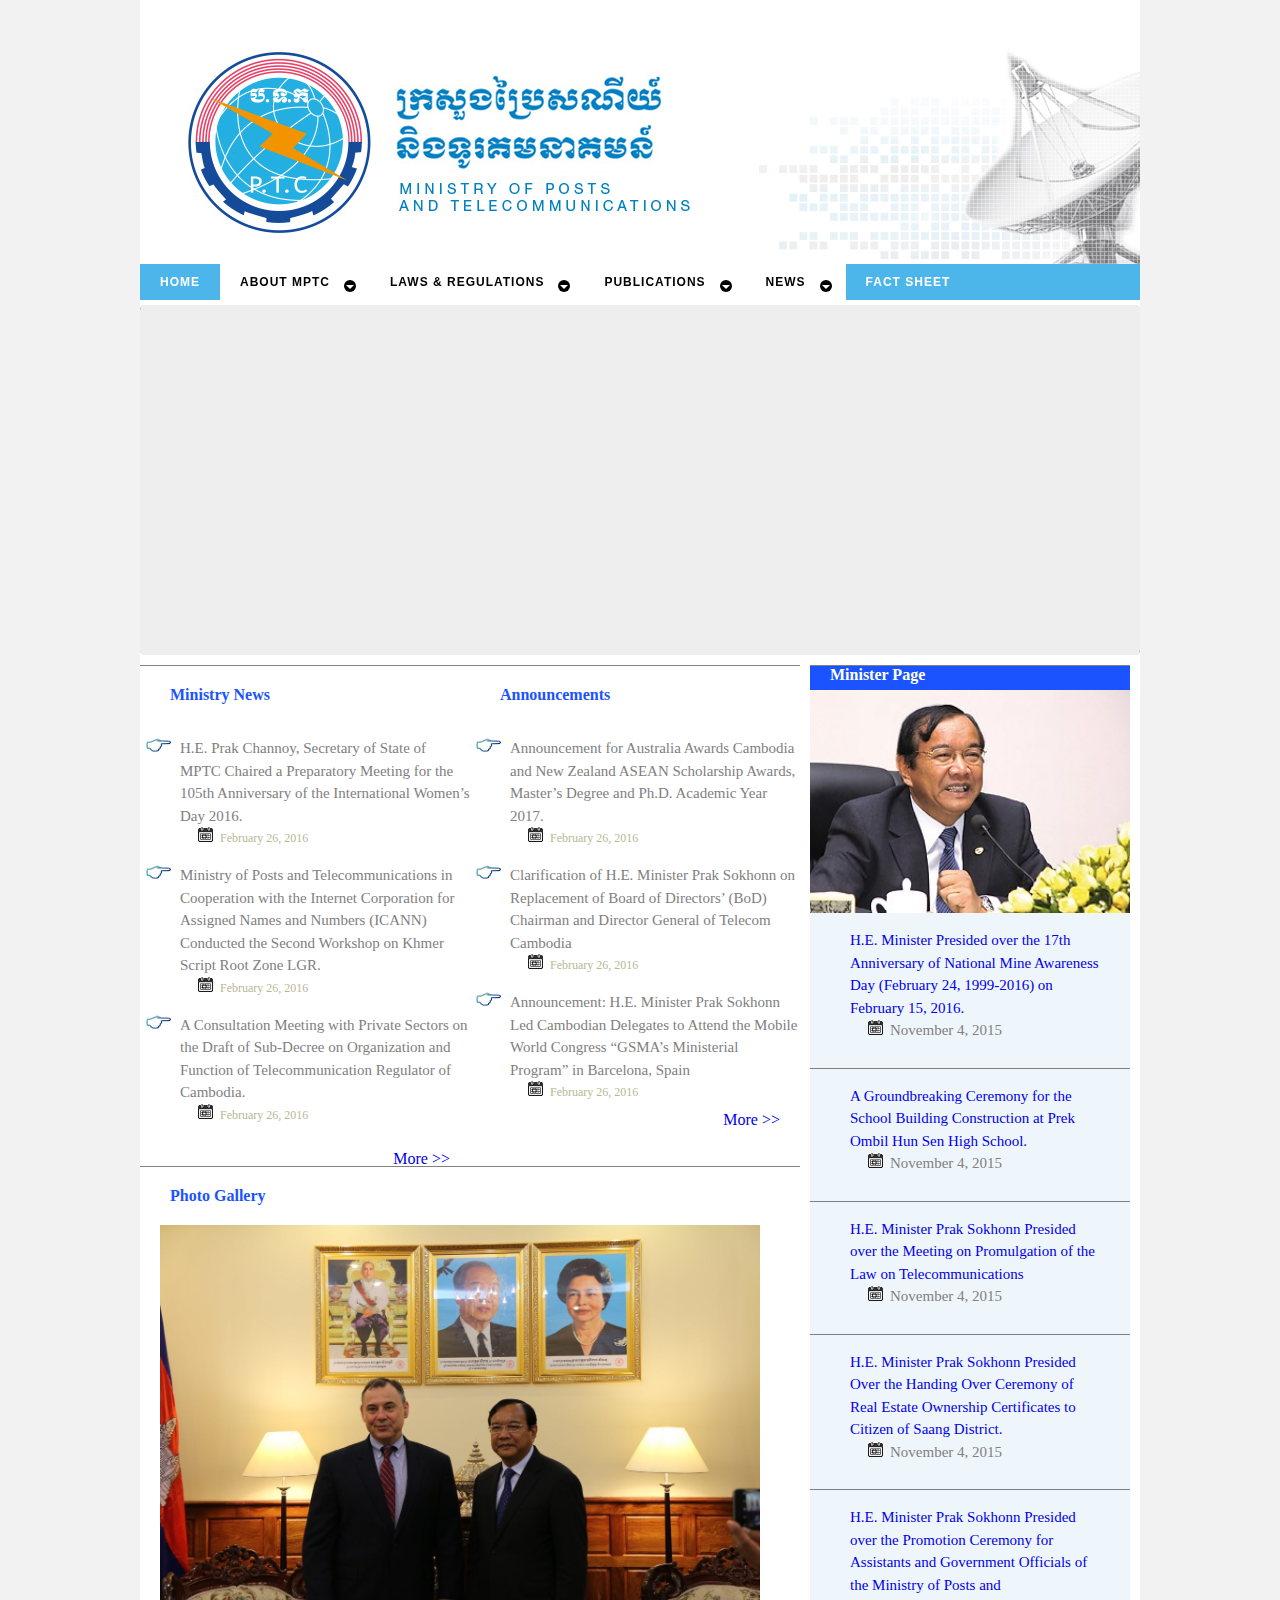
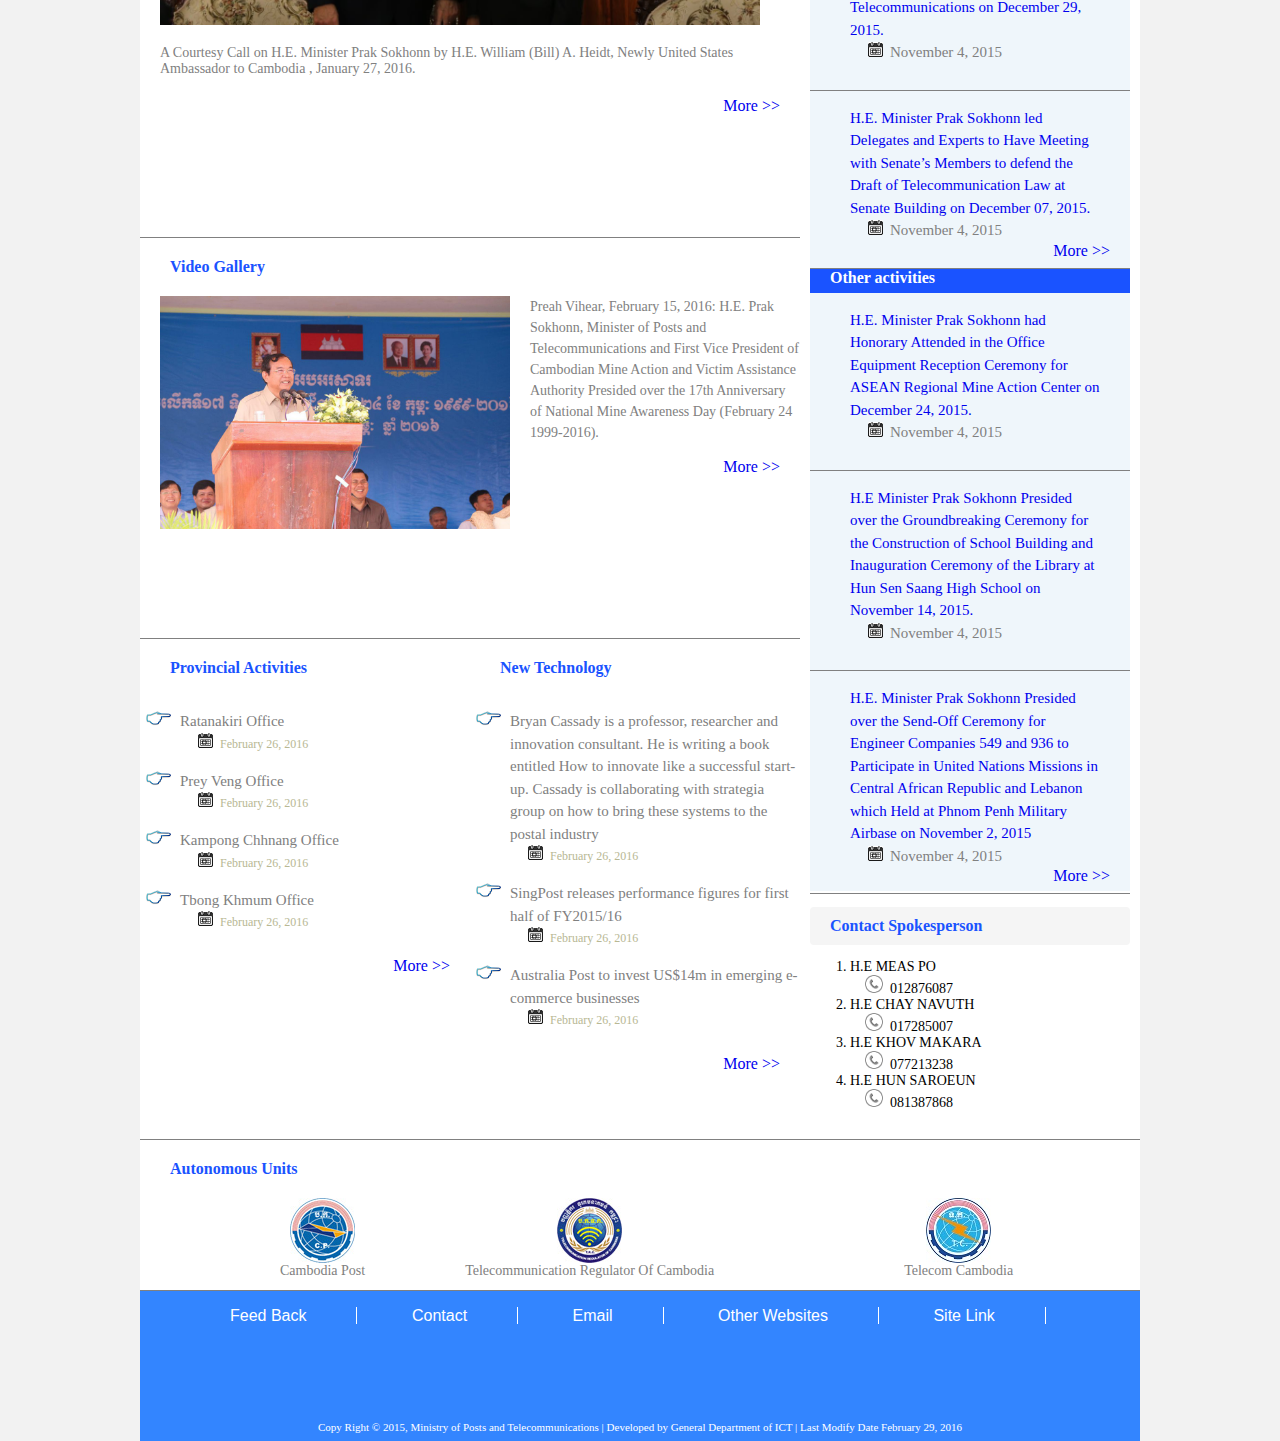
<file: index.html>
<html>
<head>
	<link rel="stylesheet" type="text/css" href="css/style.css" />
	<script src="js/script.js"></script>
	<link rel="stylesheet" href="css/my-slider.css"/>
	<script src="js/ism-2.1.js"></script>
	<meta charset="utf-8"/>
</head>
<body>
<div id="mainwrapper">
	<div id="header">
		<div> 
			<img src="images/header.jpg" />
		</div>
	</div>

	<div id='cssmenu'>
		<ul>
		<li><a href='index.html'><span>Home</span></a></li>
		<li class='active has-sub'><a href='#'><span>About MPTC</span></a>
		<ul>
         <li class='last'><a href='page1/minister.html'><span>Minister</span></a>
         </li>
         <li class='last'><a href='page1/Brief About MPTC​.html'><span>Ministry in Brief</span></a>
         </li>
		 <li class='last'><a href='page1/Ministry Structure​.html'><span>Ministry Structure</span></a>
         </li>
		 <li class='last'><a href='page2/Ministry Leaders​.html'><span>Ministry Leadership</span></a>
         </li>
		 <li class='last'><a href='#'><span>Activities</span></a>
         </li>
		 <li class='last'><a href='#'><span>International Cooperation</span></a>
         </li>
		 <li class='last'><a href='#'><span>Provincial Offices</span></a>
         </li>
		</ul>
		</li>

		<li class='active has-sub'><a href='#'><span>Laws & Regulations</span></a>
		<ul>
         <li class='last'><a href='page1/Laws.html'><span>Laws</span></a>
         </li>
         <li class='last'><a href='page1/Royal decrees.html'><span>Royal decrees</span></a>
         </li>
		  <li class='last'><a href='page1/Sub-decrees.html'><span>Sub-decrees</span></a>
         </li>
         <li class='last'><a href='#'><span>Circulations</span></a>
         </li>
		  <li class='last'><a href='#'><span>Prakas</span></a>
         </li>
         <li class='last'><a href='#'><span>Decisions</span></a>
         </li>
		  <li class='last'><a href='#'><span>Instructions</span></a>
         </li>
         <li class='last'><a href='#'><span>Guideline</span></a>
         </li>
		</ul>
		</li>
		
		<li class='active has-sub'><a href='#'><span>Publications</span></a>
		<ul>
         <li class='last'><a href='page1/Policies.html'><span>Policies</span></a>
         </li>
         <li class='last'><a href='page1/Training Documents.html'><span>Training Documents</span></a>
         </li>
		 <li class='last'><a href='#'><span>Seminar</span></a>
         </li>
		</ul>
		</li>
		
		<li class='active has-sub'><a href='#'><span>News</span></a>
		<ul>
         <li class='last'><a href='page1/New Technology.html'><span>New Technology</span></a>
         </li>
         <li class='last'><a href='page1/Operator.html'><span>Operator</span></a>
         </li>
		</ul>
		</li>
		
	
	<li class='last'><a href='page1/Fact Sheet.html'><span>Fact Sheet</span></a></li>
	</ul>
	</div>
	
	<div class='container'>

<div class="ism-slider" data-play_type="loop" id="my-slider">
  <ol>
    <li>
      <img src="images/slides/_u/1457195575983_382183.jpg">
      <div class="ism-caption ism-caption-0">H.E Minister Prak Sokhonn Led Cambodian Delegates to Attend the Mobile World Congress “GSMA’s Ministerial Program” in Barcelona, Spain.​</div>
    </li>
    <li>
      <img src="images/slides/_u/1457195576005_695491.jpg">
      <div class="ism-caption ism-caption-0">A Signing Ceremony of Memorandum of Understanding and Agreement on Dormitory Donation between the National Institute of Posts, Telecommunication </div>
    </li>
    <li>
      <img src="images/slides/_u/1457195576055_965544.jpg">
      <div class="ism-caption ism-caption-0">H.E. Minister Prak Sokhonn presided over the Promotion Ceremony for a Chairman of Board of Directors and an Acting Director General of Telecom Cambodia. ​</div>
    </li>
    <li>
      <img src="images/slides/_u/1457195576809_853832.jpg">
      <div class="ism-caption ism-caption-0">H.E. Minister Prak Sokhonn  Paid a Visit to Battalion 413 on February 14, 2016.</div>
    </li>
  </ol>
</div>
</div>	
	<div id="leftpanel">
		<div class="tittelname">
			Ministry News
		</div>
		<div>
			<ul class="listnew">
			<li><a href='page1/news 1.html'><span class="sentance">H.E. Prak Channoy, Secretary of State of MPTC Chaired a Preparatory Meeting for the 105th Anniversary of the International Women’s Day 2016.</span></a>
				<ul class="listdate">
					<li>February 26, 2016</li>
				</ul>
			</li>
			<li><a href='page1/news 1.html'><span class="sentance">Ministry of Posts and Telecommunications in Cooperation with the Internet Corporation for Assigned Names and Numbers (ICANN) Conducted the Second Workshop on Khmer Script Root Zone LGR.</span></a>
				<ul class="listdate">
					<li>February 26, 2016</li>
				</ul>
			</li>
			<li><a href='page1/news 1.html'><span class="sentance">A Consultation Meeting with Private Sectors on the Draft of Sub-Decree on Organization and Function of Telecommunication Regulator of Cambodia.</span></a>
				<ul class="listdate">
					<li>February 26, 2016</li>
				</ul>
			</li>
			<ul>
		</div>
		<div><a href='#'><span class="more">More >></span></a></div>
	</div>
	
	<div id="contentwrapper">
		<div class="tittelname">
			Announcements
		</div>
		<div>
			<ul class="listnew">
			<li><a href='page1/news 1.html'><span class="sentance">Announcement for Australia Awards Cambodia and New Zealand ASEAN Scholarship Awards, Master’s Degree and Ph.D. Academic Year 2017.</span></a>
				<ul class="listdate">
					<li>February 26, 2016</li>
				</ul>
			</li>
			<li><a href='page1/news 1.html'><span class="sentance">Clarification of H.E. Minister Prak Sokhonn on Replacement of Board of Directors’ (BoD) Chairman and Director General of Telecom Cambodia</span></a>
				<ul class="listdate">
					<li>February 26, 2016</li>
				</ul>
			</li>
			<li><a href='page1/news 1.html'><span class="sentance">Announcement: H.E. Minister Prak Sokhonn Led Cambodian Delegates to Attend the Mobile World Congress “GSMA’s Ministerial Program” in Barcelona, Spain</span></a>
				<ul class="listdate">
					<li>February 26, 2016</li>
				</ul>
			</li>
			<ul>
			<div><a href='page1/news 1.html'><span class="more">More >></span></a></div>
		</div>
	</div>
	
	<div id="rightpanel">
		<div id="righttitle">
			<a href='#'><span class="MinisterPage">Minister Page</span></a>
			
		</div>
		<div id="pic1"> <img src="images/minister.jpg" /> </div>
		<div class="listborder"><ul>
			<li>
			<div><a href='page1/news 1.html'><span>H.E. Minister Presided over the 17th Anniversary of National Mine Awareness Day (February 24, 1999-2016) on February 15, 2016.</span> </div>
				<ul class="listdate">
					<li>November 4, 2015</li>
				</ul>
			</li>
			</ul>
		</div>
		<div class="listborder"><ul>
			<li>
			<div><a href='page1/news 1.html'><span>A Groundbreaking Ceremony for the School Building Construction at Prek Ombil Hun Sen High School.</span> </div>
				<ul class="listdate">
					<li>November 4, 2015</li>
				</ul>
			</li>
			</ul>
		</div>
		<div class="listborder"><ul>
			<li>
			<div><a href='page1/news 1.html'><span>H.E. Minister Prak Sokhonn Presided over the Meeting on Promulgation of the Law on Telecommunications</span> </div>
				<ul class="listdate">
					<li>November 4, 2015</li>
				</ul>
			</li>
			</ul>
		</div>
		<div class="listborder"><ul>
			<li>
			<div><a href='page1/news 1.html'><span>H.E. Minister Prak Sokhonn Presided Over the Handing Over Ceremony of Real Estate Ownership Certificates to Citizen of Saang District.</span> </div>
				<ul class="listdate">
					<li>November 4, 2015</li>
				</ul>
			</li>
			</ul>
		</div>
		<div class="listborder"><ul>
			<li>
			<div><a href='page1/news 1.html'><span>H.E. Minister Prak Sokhonn Presided over the Promotion Ceremony for Assistants and Government Officials of the Ministry of Posts and Telecommunications on December 29, 2015.</span> </div>
				<ul class="listdate">
					<li>November 4, 2015</li>
				</ul>
			</li>
			</ul>
		</div>
		<div class="listborder"><ul>
			<li>
			<div><a href='page1/news 1.html'><span>H.E. Minister Prak Sokhonn led Delegates and Experts to Have Meeting with Senate’s Members to defend the Draft of Telecommunication Law at Senate Building on December 07, 2015.</span> </div>
				<ul class="listdate">
					<li>November 4, 2015</li>
				</ul>
			</li>
			<div><a href='page1/news 1.html'><span class="more">More >></span></a></div>
			</ul>
		</div>
		<div id="righttitle">
			<a href='#'><span class="MinisterPage">Other activities</span></a>
			
		</div>
		<div class="listborder"><ul>
			<li>
			<div><a href='#'><span>H.E. Minister Prak Sokhonn had Honorary Attended in the Office Equipment Reception Ceremony for ASEAN Regional Mine Action Center on December 24, 2015.</span> </div>
				<ul class="listdate">
					<li>November 4, 2015</li>
				</ul>
			</li>
			</ul>
		</div>
		<div class="listborder"><ul>
			<li>
			<div><a href='#'><span>H.E Minister Prak Sokhonn Presided over the Groundbreaking Ceremony for the Construction of School Building and Inauguration Ceremony of the Library at Hun Sen Saang High School on November 14, 2015.</span> </div>
				<ul class="listdate">
					<li>November 4, 2015</li>
				</ul>
			</li>
			</ul>
		</div>
		<div class="listborder"><ul>
			<li>
			<div><a href='#'><span>H.E. Minister Prak Sokhonn Presided over the Send-Off Ceremony for Engineer Companies 549 and 936 to Participate in United Nations Missions in Central African Republic and Lebanon which Held at Phnom Penh Military Airbase on November 2, 2015</span> </div>
				<ul class="listdate">
					<li>November 4, 2015</li>
				</ul>
			</li>
			<div><a href='#'><span class="more">More >></span></a></div>
			</ul>
			
		</div>
		
	</div>
	<div id="photogallery">
		<div class="tittelname">
			Photo Gallery
		</div>
		<div> <img src="images/1.jpg" /> </div>
			<div class="parag">A Courtesy Call on H.E. Minister Prak Sokhonn by H.E. William (Bill) A. Heidt, Newly United States Ambassador to Cambodia , January 27, 2016.</div>
		<div><a href='#'><span class="more">More >></span></a></div>
	</div>
	
	<div id="videogallery">
		<div class="tittelname">
			Video Gallery
		</div>
		<div> <img src="images/2.jpg" /> </div>
		<div id="parag1">Preah Vihear, February 15, 2016: H.E. Prak Sokhonn, Minister of Posts and Telecommunications and First Vice President of Cambodian Mine Action and Victim Assistance Authority Presided over the 17th Anniversary of National Mine Awareness Day (February 24 1999-2016).​</div>
		<div><a href='#'><span class="more">More >></span></a></div>
	</div>
	
	<div id="proact">
		<div class="tittelname">
			Provincial Activities
		</div>
		<div>
			<ul class="listnew">
			<li><a href='#'><span class="sentance">Ratanakiri Office</span></a>
				<ul class="listdate">
					<li>February 26, 2016</li>
				</ul>
			</li>
			<li><a href='#'><span class="sentance">Prey Veng Office</span></a>
				<ul class="listdate">
					<li>February 26, 2016</li>
				</ul>
			</li>
			<li><a href='#'><span class="sentance">Kampong Chhnang Office</span></a>
				<ul class="listdate">
					<li>February 26, 2016</li>
				</ul>
			</li>
			<li><a href='#'><span class="sentance">Tbong Khmum Office</span></a>
				<ul class="listdate">
					<li>February 26, 2016</li>
				</ul>
			</li>
			<ul>
			
		</div>
		<div><a href='#'><span class="more">More >></span></a></div>
	</div>
	
	<div id="newtech">
		<div class="tittelname">
			New Technology
		</div>
		<div>
			<ul class="listnew">
			<li><a href='#'><span class="sentance">Bryan Cassady is a professor, researcher and innovation consultant. He is writing a book entitled How to innovate like a successful start-up. Cassady is collaborating with strategia group on how to bring these systems to the postal industry</span></a>
				<ul class="listdate">
					<li>February 26, 2016</li>
				</ul>
			</li>
			<li><a href='#'><span class="sentance">SingPost releases performance figures for first half of FY2015/16</span></a>
				<ul class="listdate">
					<li>February 26, 2016</li>
				</ul>
			</li>
			<li><a href='#'><span class="sentance">Australia Post to invest US$14m in emerging e-commerce businesses</span></a>
				<ul class="listdate">
					<li>February 26, 2016</li>
				</ul>
			</li>
			
			<ul>
			
		</div>
		<div><a href='#'><span class="more">More >></span></a></div>
	</div>
	
	<div id="Contact">
		<div class="tittelname2">
			Contact Spokesperson
		</div>
		<div>
			<ol id="contactlist">
				<li>H.E MEAS PO
					<ul class="listphone"><li>012876087</li></ul>
				</li>
				<li>H.E CHAY NAVUTH
					<ul class="listphone"><li>017285007</li></ul>
				</li>
				<li>H.E KHOV MAKARA
					<ul class="listphone"><li>077213238</li></ul>
				</li>
				<li>H.E HUN SAROEUN
					<ul class="listphone"><li>081387868</li></ul>
				</li>
			
			</ol>
			
		</div>
	</div>
	
	<div id="autonomousunits">
		<div class="tittelname">
			Autonomous Units
		</div>
		<div>
			
					<div id="logo1"> <img src="images/pc.jpg" /><div> Cambodia Post</div>  </div>
		
		
					<div id="logo2"> <img src="images/logo2.jpg" /> <div> Telecommunication Regulator Of Cambodia</div> </div>
		
				
					<div id="logo3"> <img src="images/logo_tc.jpg" /> <div> Telecom Cambodia</div> </div>
				
			
		</div>
	</div>
	
	
	
	
	<div id="footer">
		<ul id="footermenu">
			<li><a href='#'><span >Feed Back</span></a>
			</li>
			<li><a href='#'><span >Contact</span></a>
			</li>
			<li><a href='#'><span >Email</span></a>
			</li>
			<li><a href='#'><span >Other Websites</span></a>
			</li>
			<li><a href='#'><span >Site Link</span></a>
			</li>
		</ul>
		<div id="footer1">Copy Right © 2015, Ministry of Posts and Telecommunications | Developed by General Department of ICT | Last Modify Date February 29, 2016</div>
	</div>
</div>	
</body>
	

</html>
</file>
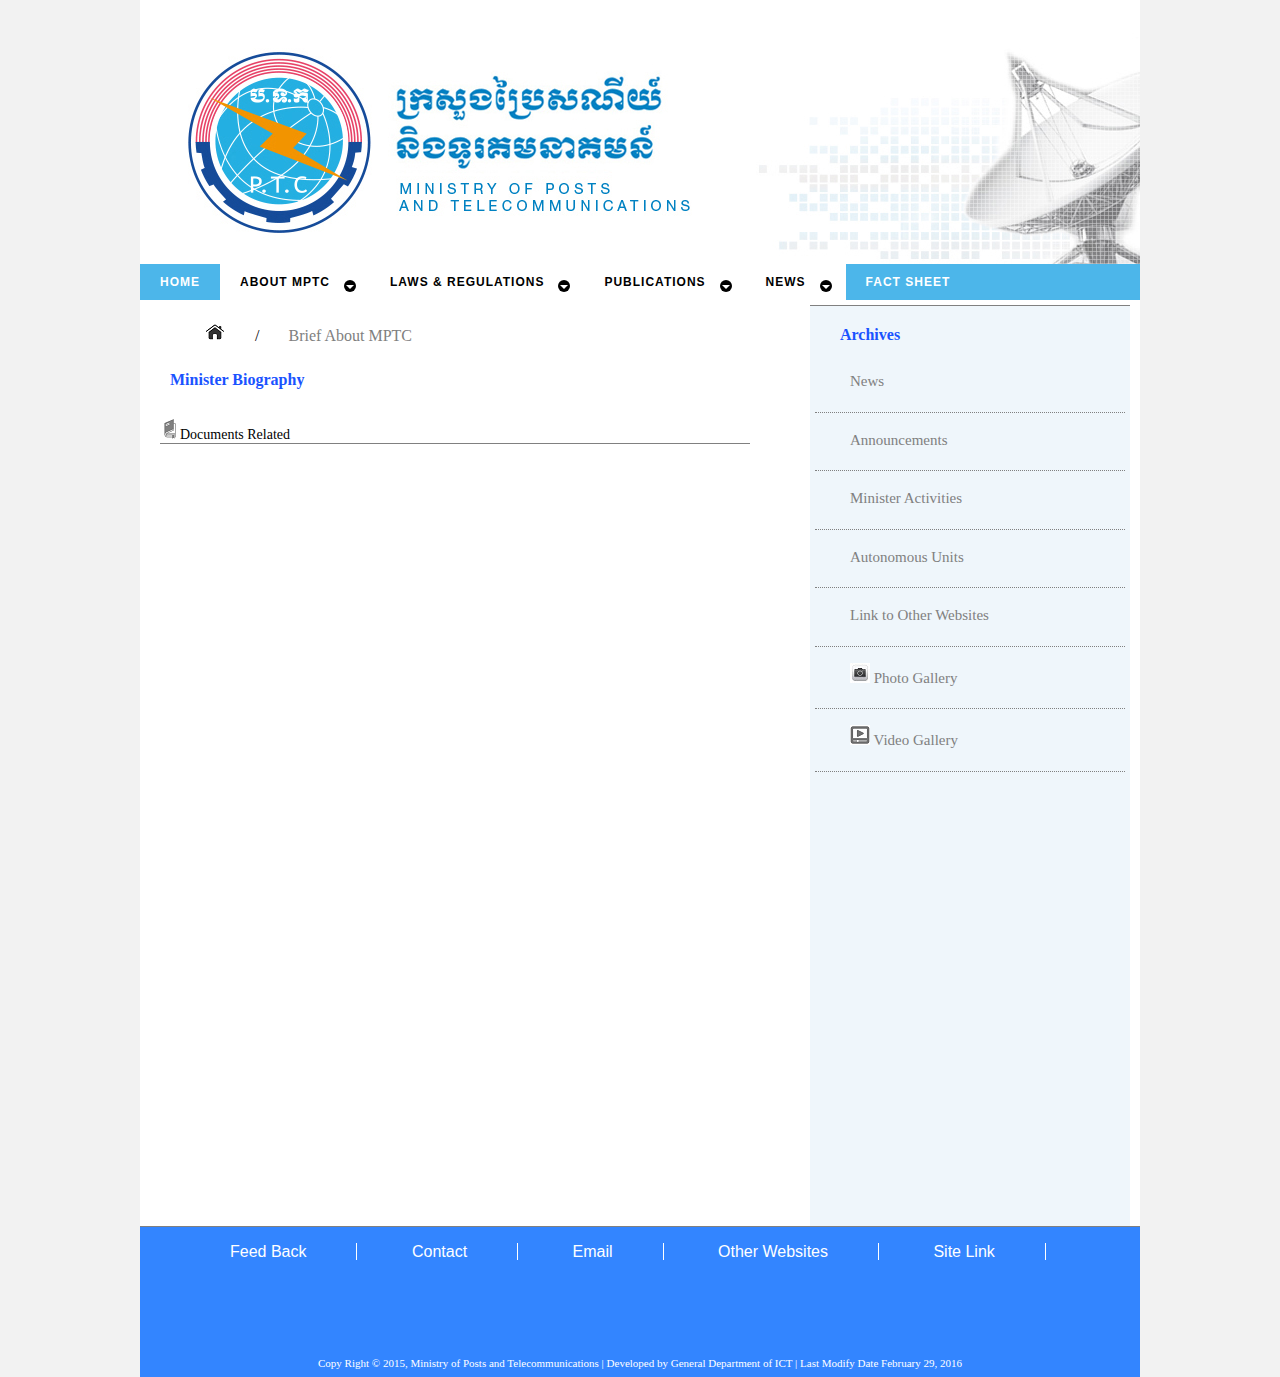
<file: Page1/Brief About MPTC​.html>
<html>
<head>
	<link rel="stylesheet" type="text/css" href="css/style.css" />
	<script src="js/script.js"></script>
	<link rel="stylesheet" href="css/my-slider.css"/>
	<script src="js/ism-2.1.js"></script>
	<meta charset="utf-8"/>
</head>
<body>
<div id="mainwrapper">
	<div id="header">
		<div> 
			<img src="images/header.jpg" />
		</div>
	</div>

	<div id='cssmenu'>
		<ul>
		<li><a href='../index.html'><span>Home</span></a></li>
		<li class='active has-sub'><a href='#'><span>About MPTC</span></a>
		<ul>
         <li class='last'><a href='minister.html'><span>Minister</span></a>
         </li>
         <li class='last'><a href='Brief About MPTC​.html'><span>Ministry in Brief</span></a>
         </li>
		 <li class='last'><a href='Ministry Structure​.html'><span>Ministry Structure</span></a>
         </li>
		 <li class='last'><a href='../page2/Ministry Leaders​.html'><span>Ministry Leadership</span></a>
         </li>
		 <li class='last'><a href='#'><span>Activities</span></a>
         </li>
		 <li class='last'><a href='#'><span>International Cooperation</span></a>
         </li>
		 <li class='last'><a href='#'><span>Provincial Offices</span></a>
         </li>
		</ul>
		</li>

		<li class='active has-sub'><a href='#'><span>Laws & Regulations</span></a>
		<ul>
         <li class='last'><a href='Laws.html'><span>Laws</span></a>
         </li>
         <li class='last'><a href='Royal decrees.html'><span>Royal decrees</span></a>
         </li>
		  <li class='last'><a href='Sub-decrees.html'><span>Sub-decrees</span></a>
         </li>
         <li class='last'><a href='#'><span>Circulations</span></a>
         </li>
		  <li class='last'><a href='#'><span>Prakas</span></a>
         </li>
         <li class='last'><a href='#'><span>Decisions</span></a>
         </li>
		  <li class='last'><a href='#'><span>Instructions</span></a>
         </li>
         <li class='last'><a href='#'><span>Guideline</span></a>
         </li>
		</ul>
		</li>
		
		<li class='active has-sub'><a href='#'><span>Publications</span></a>
		<ul>
         <li class='last'><a href='Policies.html'><span>Policies</span></a>
         </li>
         <li class='last'><a href='Training Documents.html'><span>Training Documents</span></a>
         </li>
		 <li class='last'><a href='#'><span>Seminar</span></a>
         </li>
		</ul>
		</li>
		
		<li class='active has-sub'><a href='#'><span>News</span></a>
		<ul>
         <li class='last'><a href='New Technology.html'><span>New Technology</span></a>
         </li>
         <li class='last'><a href='Operator.html'><span>Operator</span></a>
         </li>
		</ul>
		</li>
		
	
	<li class='last'><a href='Fact Sheet.html'><span>Fact Sheet</span></a></li>
	</ul>
	</div>
	
	
	
	<div class="contentwrapper3">
		<div>
			<ul class="listhome">
			
			<li><a href='../home/index.html'><span ><img src="images/home.png"/></span></a>	
			</li>
			<li>/</li>
			<li><a href='#'><span >Brief About MPTC​</span></a>	
			</li>		
			</ul>
			
		</div>
		<div class="tittelname">
			Minister Biography
		</div>
		<div class="text1"> <img src="images/book.png"/>Documents Related</div>
		<div><iframe src=" " style="width:610px; height:700px;" frameborder="0"></iframe></div>
		
	</div>
	
	
	<div id="rightpanel">
		
		<div class="tittelname">Archives</div>
		<div>
			<ul >
			<li ><a href='#'><span class="sentance">News</span></a>
			</li></ul>
		</div>
			<div class="listborder4"></div>
		<div>
			<ul >
			<li ><a href='#'><span class="sentance">Announcements</span></a>
			</li></ul>
		</div>
			<div class="listborder4"></div>
		<div>
			<ul >
			<li ><a href='#'><span class="sentance">Minister Activities</span></a>
			</li></ul>
		</div>
			<div class="listborder4"></div>
		<div>
			<ul >
			<li ><a href='#'><span class="sentance">Autonomous Units</span></a>
			</li></ul>
		</div>
			<div class="listborder4"></div>
		<div>
			<ul >
			<li ><a href='#'><span class="sentance">Link to Other Websites</span></a>
			</li></ul>
		</div>
			<div class="listborder4"></div>
		<div>
			<ul >
			<li ><a href='#'><span class="sentance"> <img src="images/photo.png"/> Photo Gallery</span></a>
			</li></ul>
		</div>
			<div class="listborder4"></div>
		<div>
			<ul >
			<li ><a href='#'><span class="sentance"><img src="images/video.png"/> Video Gallery</span></a>
			</li></ul>
		</div>
			<div class="listborder4"></div>
		
		
		
	</div>
	

	<div id="footer">
		<ul id="footermenu">
			<li><a href='#'><span >Feed Back</span></a>
			</li>
			<li><a href='#'><span >Contact</span></a>
			</li>
			<li><a href='#'><span >Email</span></a>
			</li>
			<li><a href='#'><span >Other Websites</span></a>
			</li>
			<li><a href='#'><span >Site Link</span></a>
			</li>
		</ul>
		<div id="footer1">Copy Right © 2015, Ministry of Posts and Telecommunications | Developed by General Department of ICT | Last Modify Date February 29, 2016</div>
	</div>
</div>	
</body>
	

</html>
</file>
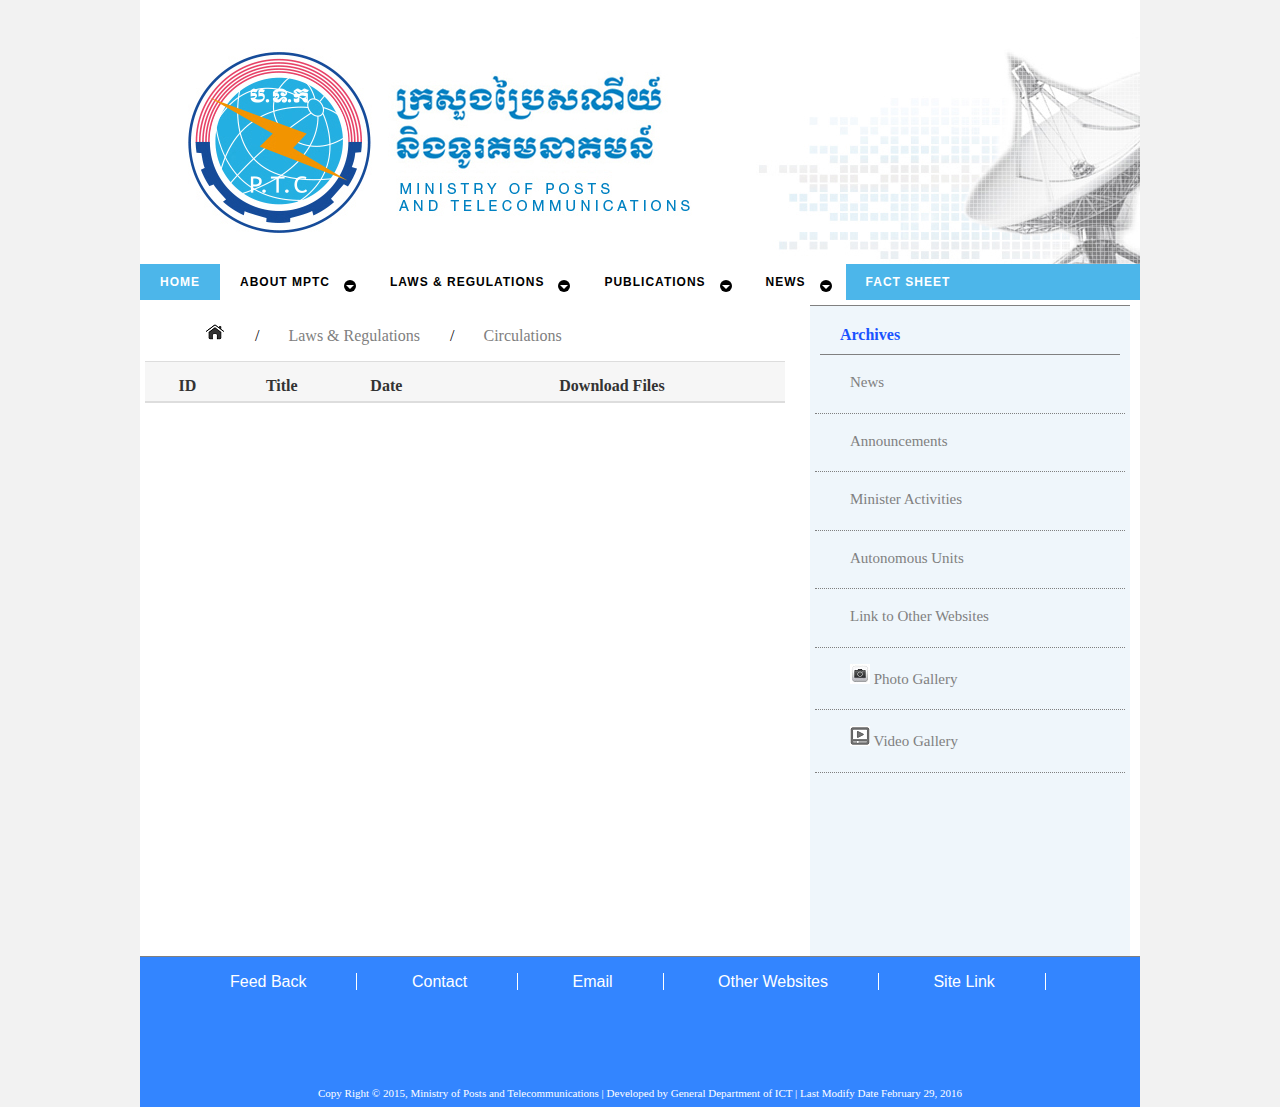
<file: Page1/Circulations.html>
<html>
<head>
	<link rel="stylesheet" type="text/css" href="css/style1.css" />
	<script src="js/script.js"></script>
	<link rel="stylesheet" href="css/my-slider.css"/>
	<script src="js/ism-2.1.js"></script>
	<meta charset="utf-8"/>
</head>
<body>
<div id="mainwrapper">
	<div id="header">
		<div> 
			<img src="images/header.jpg" />
		</div>
	</div>

	<div id='cssmenu'>
		<ul>
		<li><a href='../home/index.html'><span>Home</span></a></li>
		<li class='active has-sub'><a href='#'><span>About MPTC</span></a>
		<ul>
         <li class='last'><a href='minister.html'><span>Minister</span></a>
         </li>
         <li class='last'><a href='Brief About MPTC​.html'><span>Ministry in Brief</span></a>
         </li>
		 <li class='last'><a href='Ministry Structure​.html'><span>Ministry Structure</span></a>
         </li>
		 <li class='last'><a href='../page2/Ministry Leaders​.html'><span>Ministry Leadership</span></a>
         </li>
		 <li class='last'><a href='#'><span>Activities</span></a>
         </li>
		 <li class='last'><a href='#'><span>International Cooperation</span></a>
         </li>
		 <li class='last'><a href='#'><span>Provincial Offices</span></a>
         </li>
		</ul>
		</li>

		<li class='active has-sub'><a href='#'><span>Laws & Regulations</span></a>
		<ul>
         <li class='last'><a href='#'><span>Laws</span></a>
         </li>
         <li class='last'><a href='#'><span>Royal decrees</span></a>
         </li>
		  <li class='last'><a href='#'><span>Sub-decrees</span></a>
         </li>
         <li class='last'><a href='#'><span>Circulations</span></a>
         </li>
		  <li class='last'><a href='#'><span>Prakas</span></a>
         </li>
         <li class='last'><a href='#'><span>Decisions</span></a>
         </li>
		  <li class='last'><a href='#'><span>Instructions</span></a>
         </li>
         <li class='last'><a href='#'><span>Guideline</span></a>
         </li>
		</ul>
		</li>
		
		<li class='active has-sub'><a href='#'><span>Publications</span></a>
		<ul>
         <li class='last'><a href='#'><span>Policies</span></a>
         </li>
         <li class='last'><a href='#'><span>Training Documents</span></a>
         </li>
		 <li class='last'><a href='#'><span>Seminar</span></a>
         </li>
		</ul>
		</li>
		
		<li class='active has-sub'><a href='#'><span>News</span></a>
		<ul>
         <li class='last'><a href='#'><span>New Technology</span></a>
         </li>
         <li class='last'><a href='#'><span>Operator</span></a>
         </li>
		</ul>
		</li>
		
	
	<li class='last'><a href='Fact Sheet.html'><span>Fact Sheet</span></a></li>
	</ul>
	</div>
	
	
	
	<div class="contentwrapper3">
		<div>
			<ul class="listhome">
			
			<li><a href='../home/index.html'><span ><img src="images/home.png"/></span></a>	
			</li>
			<li>/</li>
			<li><a href='#'><span >Laws & Regulations

			</span></a>	
			</li>
			<li>/</li>
			<li><a href='#'><span >Circulations



				</span></a>				
			</ul>
			
	</div>
	<div class="table1">
	<table>
		<tr>
			<th > &nbsp;ID&nbsp; </th>
			<th >Title</th>
			<th >Date</th>
			<th >Download Files</th>
		
		
	</table>
	</div>	
	</div>
	
	
	<div id="rightpanel">
		
		<div class="tittelname">Archives</div>
		<div>
			<ul >
			<li ><a href='#'><span class="sentance">News</span></a>
			</li></ul>
		</div>
			<div class="listborder4"></div>
		<div>
			<ul >
			<li ><a href='#'><span class="sentance">Announcements</span></a>
			</li></ul>
		</div>
			<div class="listborder4"></div>
		<div>
			<ul >
			<li ><a href='#'><span class="sentance">Minister Activities</span></a>
			</li></ul>
		</div>
			<div class="listborder4"></div>
		<div>
			<ul >
			<li ><a href='#'><span class="sentance">Autonomous Units</span></a>
			</li></ul>
		</div>
			<div class="listborder4"></div>
		<div>
			<ul >
			<li ><a href='#'><span class="sentance">Link to Other Websites</span></a>
			</li></ul>
		</div>
			<div class="listborder4"></div>
		<div>
			<ul >
			<li ><a href='#'><span class="sentance"> <img src="images/photo.png"/> Photo Gallery</span></a>
			</li></ul>
		</div>
			<div class="listborder4"></div>
		<div>
			<ul >
			<li ><a href='#'><span class="sentance"><img src="images/video.png"/> Video Gallery</span></a>
			</li></ul>
		</div>
			<div class="listborder4"></div>
		
		
		
	</div>
	

	<div id="footer">
		<ul id="footermenu">
			<li><a href='#'><span >Feed Back</span></a>
			</li>
			<li><a href='#'><span >Contact</span></a>
			</li>
			<li><a href='#'><span >Email</span></a>
			</li>
			<li><a href='#'><span >Other Websites</span></a>
			</li>
			<li><a href='#'><span >Site Link</span></a>
			</li>
		</ul>
		<div id="footer1">Copy Right © 2015, Ministry of Posts and Telecommunications | Developed by General Department of ICT | Last Modify Date February 29, 2016</div>
	</div>
</div>	
</body>
	

</html>
</file>
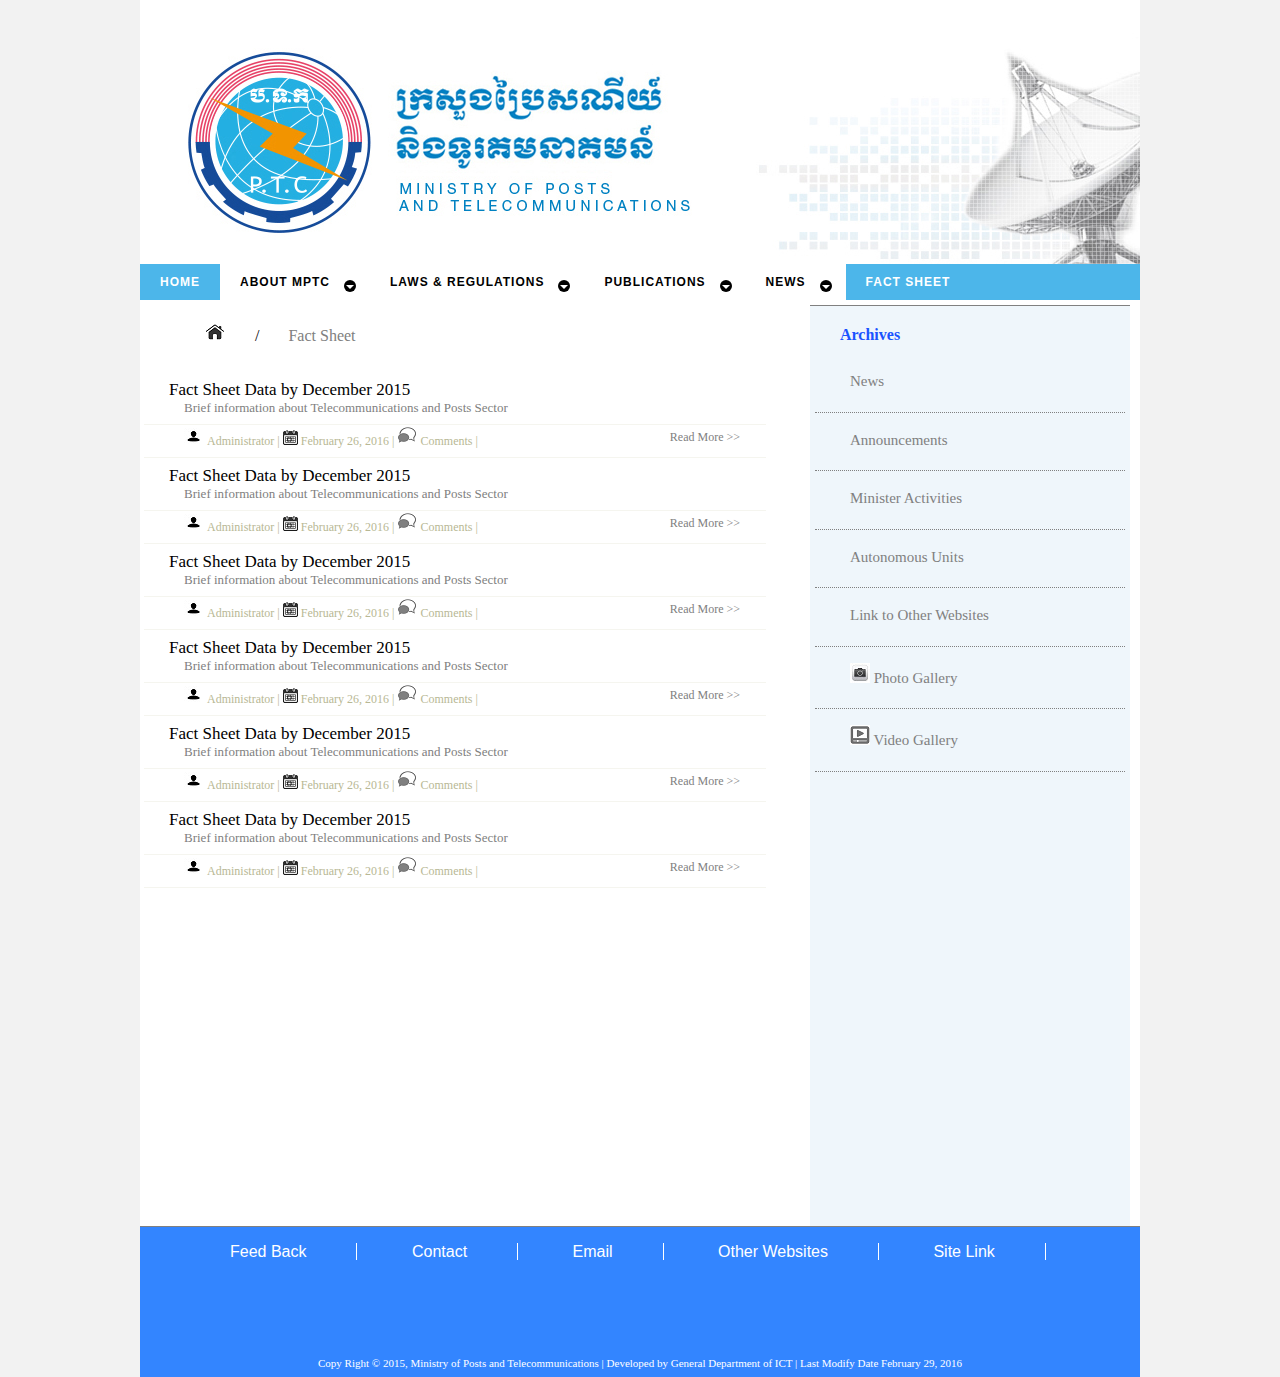
<file: Page1/Fact Sheet.html>
<html>
<head>
	<link rel="stylesheet" type="text/css" href="css/style.css" />
	<script src="js/script.js"></script>
	<link rel="stylesheet" href="css/my-slider.css"/>
	<script src="js/ism-2.1.js"></script>
	<meta charset="utf-8"/>
</head>
<body>
<div id="mainwrapper">
	<div id="header">
		<div> 
			<img src="images/header.jpg" />
		</div>
	</div>

	<div id='cssmenu'>
		<ul>
		<li><a href='../index.html'><span>Home</span></a></li>
		<li class='active has-sub'><a href='#'><span>About MPTC</span></a>
		<ul>
         <li class='last'><a href='minister.html'><span>Minister</span></a>
         </li>
         <li class='last'><a href='Brief About MPTC​.html'><span>Ministry in Brief</span></a>
         </li>
		 <li class='last'><a href='Ministry Structure​.html'><span>Ministry Structure</span></a>
         </li>
		 <li class='last'><a href='../page2/Ministry Leaders​.html'><span>Ministry Leadership</span></a>
         </li>
		 <li class='last'><a href='#'><span>Activities</span></a>
         </li>
		 <li class='last'><a href='#'><span>International Cooperation</span></a>
         </li>
		 <li class='last'><a href='#'><span>Provincial Offices</span></a>
         </li>
		</ul>
		</li>

		<li class='active has-sub'><a href='#'><span>Laws & Regulations</span></a>
		<ul>
         <li class='last'><a href='Laws.html'><span>Laws</span></a>
         </li>
         <li class='last'><a href='Royal decrees.html'><span>Royal decrees</span></a>
         </li>
		  <li class='last'><a href='Sub-decrees.html'><span>Sub-decrees</span></a>
         </li>
         <li class='last'><a href='#'><span>Circulations</span></a>
         </li>
		  <li class='last'><a href='#'><span>Prakas</span></a>
         </li>
         <li class='last'><a href='#'><span>Decisions</span></a>
         </li>
		  <li class='last'><a href='#'><span>Instructions</span></a>
         </li>
         <li class='last'><a href='#'><span>Guideline</span></a>
         </li>
		</ul>
		</li>
		
		<li class='active has-sub'><a href='#'><span>Publications</span></a>
		<ul>
         <li class='last'><a href='Policies.html'><span>Policies</span></a>
         </li>
         <li class='last'><a href='Training Documents.html'><span>Training Documents</span></a>
         </li>
		 <li class='last'><a href='#'><span>Seminar</span></a>
         </li>
		</ul>
		</li>
		
		<li class='active has-sub'><a href='#'><span>News</span></a>
		<ul>
         <li class='last'><a href='New Technology.html'><span>New Technology</span></a>
         </li>
         <li class='last'><a href='Operator.html'><span>Operator</span></a>
         </li>
		</ul>
		</li>
		
	
	<li class='last'><a href='Fact Sheet.html'><span>Fact Sheet</span></a></li>
	</ul>
	</div>
	
	
	
	<div class="contentwrapper3">
		<div>
			<ul class="listhome">
			
			<li><a href='../home/index.html'><span ><img src="images/home.png"/></span></a>	
			</li>
			<li>/</li>
			<li><a href='#'><span >Fact Sheet

</span></a>	
			</li>		
			</ul>
			
		</div>
		<div >
			<ul  class="listnew2">
			<li><a href='#'><span class="titlenew">Fact Sheet Data by December 2015​​​​​</span></a>
				<ul >
					<li class="listsentance">Brief information about Telecommunications and Posts Sector​</li>
				</ul>
			</li>
				<div class="listborder3">
				<ul class="listdate2">
					
					<li><img src="images/admin.jpg"/></li>
					<li>Administrator </li>
					<li>|</li>
					<li><img src="images/ulist2.png"/></li>
					<li>February 26, 2016</li>
					<li>|</li>
					<li><img src="images/chat.png"/></li>
					<li>Comments</li>
					<li>|</li>
					<li><a href='#'>Read More >></a></li>
				</ul>
				</div>
			<li><a href='#'><span class="titlenew">Fact Sheet Data by December 2015​​​​​</span></a>
				<ul >
					<li class="listsentance">Brief information about Telecommunications and Posts Sector​</li>
				</ul>
			</li>
				<div class="listborder3">
				<ul class="listdate2">
					
					<li><img src="images/admin.jpg"/></li>
					<li>Administrator </li>
					<li>|</li>
					<li><img src="images/ulist2.png"/></li>
					<li>February 26, 2016</li>
					<li>|</li>
					<li><img src="images/chat.png"/></li>
					<li>Comments</li>
					<li>|</li>
					<li><a href='#'>Read More >></a></li>
				</ul>
				</div>
			<li><a href='#'><span class="titlenew">Fact Sheet Data by December 2015​​​​​</span></a>
				<ul >
					<li class="listsentance">Brief information about Telecommunications and Posts Sector​</li>
				</ul>
			</li>
				<div class="listborder3">
				<ul class="listdate2">
					
					<li><img src="images/admin.jpg"/></li>
					<li>Administrator </li>
					<li>|</li>
					<li><img src="images/ulist2.png"/></li>
					<li>February 26, 2016</li>
					<li>|</li>
					<li><img src="images/chat.png"/></li>
					<li>Comments</li>
					<li>|</li>
					<li><a href='#'>Read More >></a></li>
				</ul>
				</div>
			<li><a href='#'><span class="titlenew">Fact Sheet Data by December 2015​​​​​</span></a>
				<ul >
					<li class="listsentance">Brief information about Telecommunications and Posts Sector​</li>
				</ul>
			</li>
				<div class="listborder3">
				<ul class="listdate2">
					
					<li><img src="images/admin.jpg"/></li>
					<li>Administrator </li>
					<li>|</li>
					<li><img src="images/ulist2.png"/></li>
					<li>February 26, 2016</li>
					<li>|</li>
					<li><img src="images/chat.png"/></li>
					<li>Comments</li>
					<li>|</li>
					<li><a href='#'>Read More >></a></li>
				</ul>
				</div>
			<li><a href='#'><span class="titlenew">Fact Sheet Data by December 2015​​​​​</span></a>
				<ul >
					<li class="listsentance">Brief information about Telecommunications and Posts Sector​</li>
				</ul>
			</li>
				<div class="listborder3">
				<ul class="listdate2">
					
					<li><img src="images/admin.jpg"/></li>
					<li>Administrator </li>
					<li>|</li>
					<li><img src="images/ulist2.png"/></li>
					<li>February 26, 2016</li>
					<li>|</li>
					<li><img src="images/chat.png"/></li>
					<li>Comments</li>
					<li>|</li>
					<li><a href='#'>Read More >></a></li>
				</ul>
				</div>
			<li><a href='#'><span class="titlenew">Fact Sheet Data by December 2015​​​​​</span></a>
				<ul >
					<li class="listsentance">Brief information about Telecommunications and Posts Sector​</li>
				</ul>
			</li>
				<div class="listborder3">
				<ul class="listdate2">
					
					<li><img src="images/admin.jpg"/></li>
					<li>Administrator </li>
					<li>|</li>
					<li><img src="images/ulist2.png"/></li>
					<li>February 26, 2016</li>
					<li>|</li>
					<li><img src="images/chat.png"/></li>
					<li>Comments</li>
					<li>|</li>
					<li><a href='#'>Read More >></a></li>
				</ul>
				</div>
			
			
			<ul>
		</div>
	</div>
	
	
	<div id="rightpanel">
		
		<div class="tittelname">Archives</div>
		<div>
			<ul >
			<li ><a href='#'><span class="sentance">News</span></a>
			</li></ul>
		</div>
			<div class="listborder4"></div>
		<div>
			<ul >
			<li ><a href='#'><span class="sentance">Announcements</span></a>
			</li></ul>
		</div>
			<div class="listborder4"></div>
		<div>
			<ul >
			<li ><a href='#'><span class="sentance">Minister Activities</span></a>
			</li></ul>
		</div>
			<div class="listborder4"></div>
		<div>
			<ul >
			<li ><a href='#'><span class="sentance">Autonomous Units</span></a>
			</li></ul>
		</div>
			<div class="listborder4"></div>
		<div>
			<ul >
			<li ><a href='#'><span class="sentance">Link to Other Websites</span></a>
			</li></ul>
		</div>
			<div class="listborder4"></div>
		<div>
			<ul >
			<li ><a href='#'><span class="sentance"> <img src="images/photo.png"/> Photo Gallery</span></a>
			</li></ul>
		</div>
			<div class="listborder4"></div>
		<div>
			<ul >
			<li ><a href='#'><span class="sentance"><img src="images/video.png"/> Video Gallery</span></a>
			</li></ul>
		</div>
			<div class="listborder4"></div>
		
		
		
	</div>
	

	<div id="footer">
		<ul id="footermenu">
			<li><a href='#'><span >Feed Back</span></a>
			</li>
			<li><a href='#'><span >Contact</span></a>
			</li>
			<li><a href='#'><span >Email</span></a>
			</li>
			<li><a href='#'><span >Other Websites</span></a>
			</li>
			<li><a href='#'><span >Site Link</span></a>
			</li>
		</ul>
		<div id="footer1">Copy Right © 2015, Ministry of Posts and Telecommunications | Developed by General Department of ICT | Last Modify Date February 29, 2016</div>
	</div>
</div>	
</body>
	

</html>
</file>
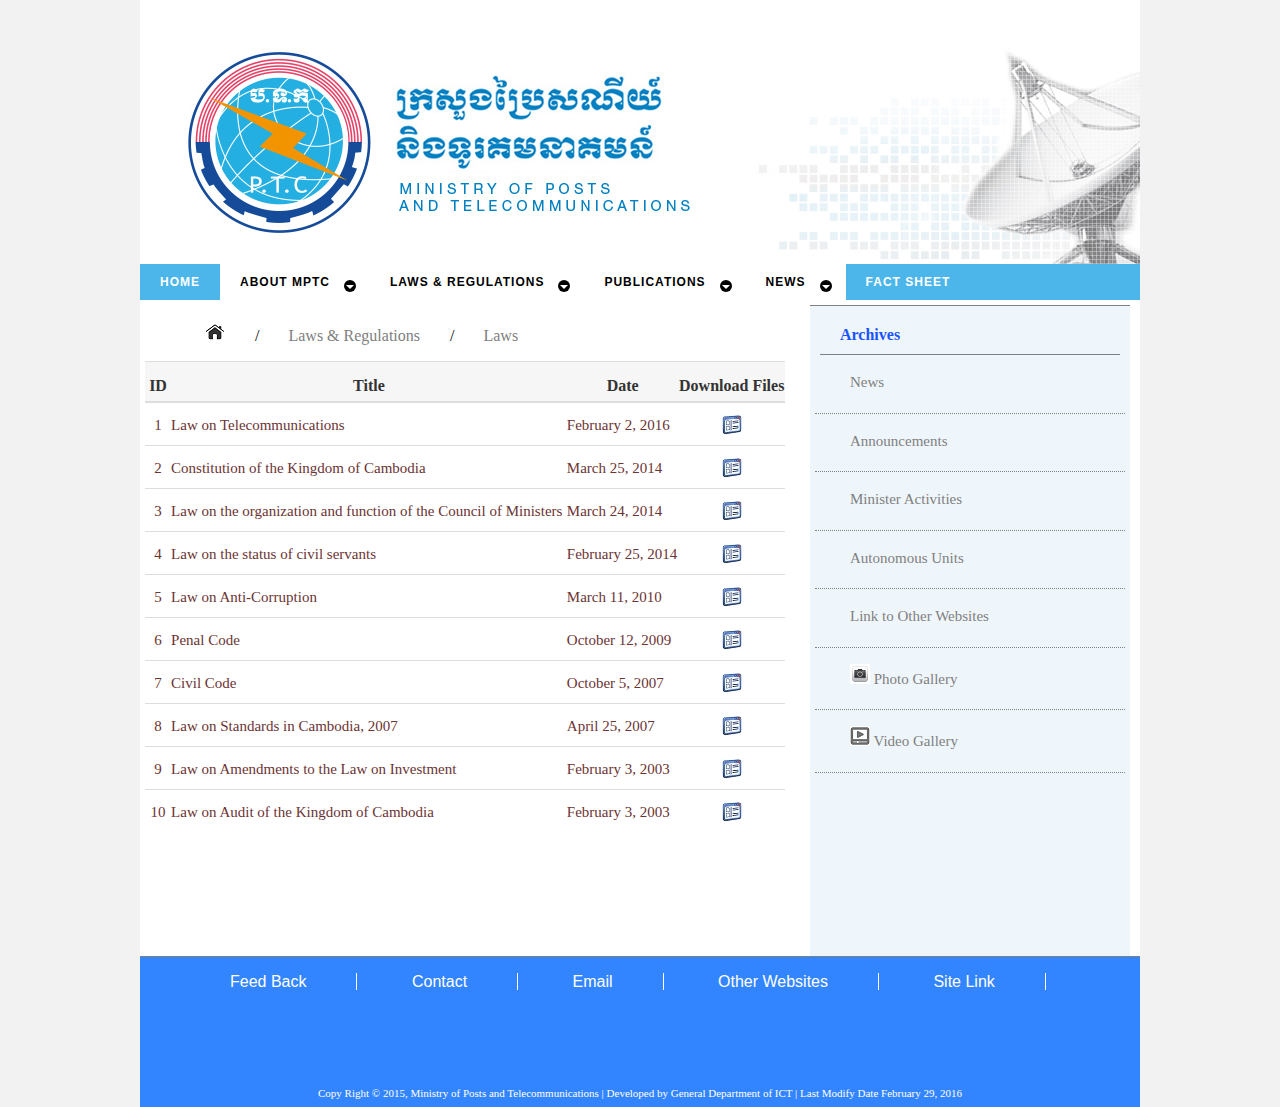
<file: Page1/Laws.html>
<html>
<head>
	<link rel="stylesheet" type="text/css" href="css/style1.css" />
	<script src="js/script.js"></script>
	<link rel="stylesheet" href="css/my-slider.css"/>
	<script src="js/ism-2.1.js"></script>
	<meta charset="utf-8"/>
</head>
<body>
<div id="mainwrapper">
	<div id="header">
		<div> 
			<img src="images/header.jpg" />
		</div>
	</div>

	<div id='cssmenu'>
		<ul>
		<li><a href='../index.html'><span>Home</span></a></li>
		<li class='active has-sub'><a href='#'><span>About MPTC</span></a>
		<ul>
         <li class='last'><a href='minister.html'><span>Minister</span></a>
         </li>
         <li class='last'><a href='Brief About MPTC​.html'><span>Ministry in Brief</span></a>
         </li>
		 <li class='last'><a href='Ministry Structure​.html'><span>Ministry Structure</span></a>
         </li>
		 <li class='last'><a href='../page2/Ministry Leaders​.html'><span>Ministry Leadership</span></a>
         </li>
		 <li class='last'><a href='#'><span>Activities</span></a>
         </li>
		 <li class='last'><a href='#'><span>International Cooperation</span></a>
         </li>
		 <li class='last'><a href='#'><span>Provincial Offices</span></a>
         </li>
		</ul>
		</li>

		<li class='active has-sub'><a href='#'><span>Laws & Regulations</span></a>
		<ul>
         <li class='last'><a href='Laws.html'><span>Laws</span></a>
         </li>
         <li class='last'><a href='Royal decrees.html'><span>Royal decrees</span></a>
         </li>
		  <li class='last'><a href='Sub-decrees.html'><span>Sub-decrees</span></a>
         </li>
         <li class='last'><a href='#'><span>Circulations</span></a>
         </li>
		  <li class='last'><a href='#'><span>Prakas</span></a>
         </li>
         <li class='last'><a href='#'><span>Decisions</span></a>
         </li>
		  <li class='last'><a href='#'><span>Instructions</span></a>
         </li>
         <li class='last'><a href='#'><span>Guideline</span></a>
         </li>
		</ul>
		</li>
		
		<li class='active has-sub'><a href='#'><span>Publications</span></a>
		<ul>
         <li class='last'><a href='Policies.html'><span>Policies</span></a>
         </li>
         <li class='last'><a href='Training Documents.html'><span>Training Documents</span></a>
         </li>
		 <li class='last'><a href='#'><span>Seminar</span></a>
         </li>
		</ul>
		</li>
		
		<li class='active has-sub'><a href='#'><span>News</span></a>
		<ul>
         <li class='last'><a href='New Technology.html'><span>New Technology</span></a>
         </li>
         <li class='last'><a href='Operator.html'><span>Operator</span></a>
         </li>
		</ul>
		</li>
		
	
	<li class='last'><a href='Fact Sheet.html'><span>Fact Sheet</span></a></li>
	</ul>
	</div>
	
	
	
	<div class="contentwrapper3">
		<div>
			<ul class="listhome">
			
			<li><a href='../home/index.html'><span ><img src="images/home.png"/></span></a>	
			</li>
			<li>/</li>
			<li><a href='#'><span >Laws & Regulations

			</span></a>	
			</li>
			<li>/</li>
			<li><a href='#'><span >Laws
				</span></a>				
			</ul>
			
	</div>
	<div class="table1">
	<table>
		<tr>
			<th > &nbsp;ID&nbsp; </th>
			<th >Title</th>
			<th >Date</th>
			<th >Download Files</th>
		</tr>
		<tr>
			<td class="badge">1</td>
			<td>Law on Telecommunications</td>
			<td>February 2, 2016</td>
			<td class="badge"><img src='images/view.jpg' usemap='#mymap'/><map name='mymap'><area shape='rect' coords='0,0,20,20' href="pdf/1.pdf" target="_blank"></map></td>
		</tr>
		<tr>
			<td class="badge">2</td>
			<td>Constitution of the Kingdom of Cambodia</td>
			<td>March 25, 2014</td>
			<td class="badge"><img src='images/view.jpg' usemap='#mymap'/><map name='mymap'><area shape='rect' coords='0,0,20,20' href="pdf/1.pdf" target="_blank"></map></td>
		</tr>
	<td class="badge">3</td>
	<td>Law on the organization and function of the Council of Ministers</td>
	<td>March 24, 2014	
</td>
	<td class="badge"><img src='images/view.jpg' usemap='#mymap'/><map name='mymap'><area shape='rect' coords='0,0,20,20' href="pdf/1.pdf" target="_blank"></map></td>
</tr>
		<tr>
			<td class="badge">4</td>
			<td>Law on the status of civil servants	</td>
			<td>February 25, 2014</td>
			<td class="badge"><img src='images/view.jpg' usemap='#mymap'/><map name='mymap'><area shape='rect' coords='0,0,20,20' href="pdf/1.pdf" target="_blank"></map></td>
			</tr>
		<tr>
			<td class="badge">5</td>
			<td>Law on Anti-Corruption</td>
			<td>March 11, 2010</td>
			<td class="badge"><img src='images/view.jpg' usemap='#mymap'/><map name='mymap'><area shape='rect' coords='0,0,20,20' href="pdf/1.pdf" target="_blank"></map></td>
		</tr>
		<tr>
			<td class="badge">6</td>
			<td>Penal Code</td>
			<td>October 12, 2009</td>
			<td class="badge"><img src='images/view.jpg' usemap='#mymap'/><map name='mymap'><area shape='rect' coords='0,0,20,20' href="pdf/1.pdf" target="_blank"></map></td>
		</tr>
		<tr>
			<td class="badge">7</td>
			<td>Civil Code</td>
			<td>October 5, 2007</td>
			<td class="badge"><img src='images/view.jpg' usemap='#mymap'/><map name='mymap'><area shape='rect' coords='0,0,20,20' href="pdf/1.pdf" target="_blank"></map></td>
		</tr>
		<tr>
			<td class="badge">8</td>
			<td>Law on Standards in Cambodia, 2007</td>
			<td>April 25, 2007</td>
			<td class="badge"><img src='images/view.jpg' usemap='#mymap'/><map name='mymap'><area shape='rect' coords='0,0,20,20' href="pdf/1.pdf" target="_blank"></map></td>
		</tr>
		<tr>
			<td class="badge">9</td>
			<td>Law on Amendments to the Law on Investment</td>
			<td>February 3, 2003</td>
			<td class="badge"><img src='images/view.jpg' usemap='#mymap'/><map name='mymap'><area shape='rect' coords='0,0,20,20' href="pdf/1.pdf" target="_blank"></map></td>
		</tr>
		<tr>
			<td class="badge">10</td>
			<td>Law on Audit of the Kingdom of Cambodia</td>
			<td>February 3, 2003</td>
			<td class="badge"><img src='images/view.jpg' usemap='#mymap'/><map name='mymap'><area shape='rect' coords='0,0,20,20' href="pdf/1.pdf" target="_blank"></map></td>
		</tr>
	</table>
	</div>	
	</div>
	
	
	<div id="rightpanel">
		
		<div class="tittelname">Archives</div>
		<div>
			<ul >
			<li ><a href='#'><span class="sentance">News</span></a>
			</li></ul>
		</div>
			<div class="listborder4"></div>
		<div>
			<ul >
			<li ><a href='#'><span class="sentance">Announcements</span></a>
			</li></ul>
		</div>
			<div class="listborder4"></div>
		<div>
			<ul >
			<li ><a href='#'><span class="sentance">Minister Activities</span></a>
			</li></ul>
		</div>
			<div class="listborder4"></div>
		<div>
			<ul >
			<li ><a href='#'><span class="sentance">Autonomous Units</span></a>
			</li></ul>
		</div>
			<div class="listborder4"></div>
		<div>
			<ul >
			<li ><a href='#'><span class="sentance">Link to Other Websites</span></a>
			</li></ul>
		</div>
			<div class="listborder4"></div>
		<div>
			<ul >
			<li ><a href='#'><span class="sentance"> <img src="images/photo.png"/> Photo Gallery</span></a>
			</li></ul>
		</div>
			<div class="listborder4"></div>
		<div>
			<ul >
			<li ><a href='#'><span class="sentance"><img src="images/video.png"/> Video Gallery</span></a>
			</li></ul>
		</div>
			<div class="listborder4"></div>
		
		
		
	</div>
	

	<div id="footer">
		<ul id="footermenu">
			<li><a href='#'><span >Feed Back</span></a>
			</li>
			<li><a href='#'><span >Contact</span></a>
			</li>
			<li><a href='#'><span >Email</span></a>
			</li>
			<li><a href='#'><span >Other Websites</span></a>
			</li>
			<li><a href='#'><span >Site Link</span></a>
			</li>
		</ul>
		<div id="footer1">Copy Right © 2015, Ministry of Posts and Telecommunications | Developed by General Department of ICT | Last Modify Date February 29, 2016</div>
	</div>
</div>	
</body>
	

</html>
</file>
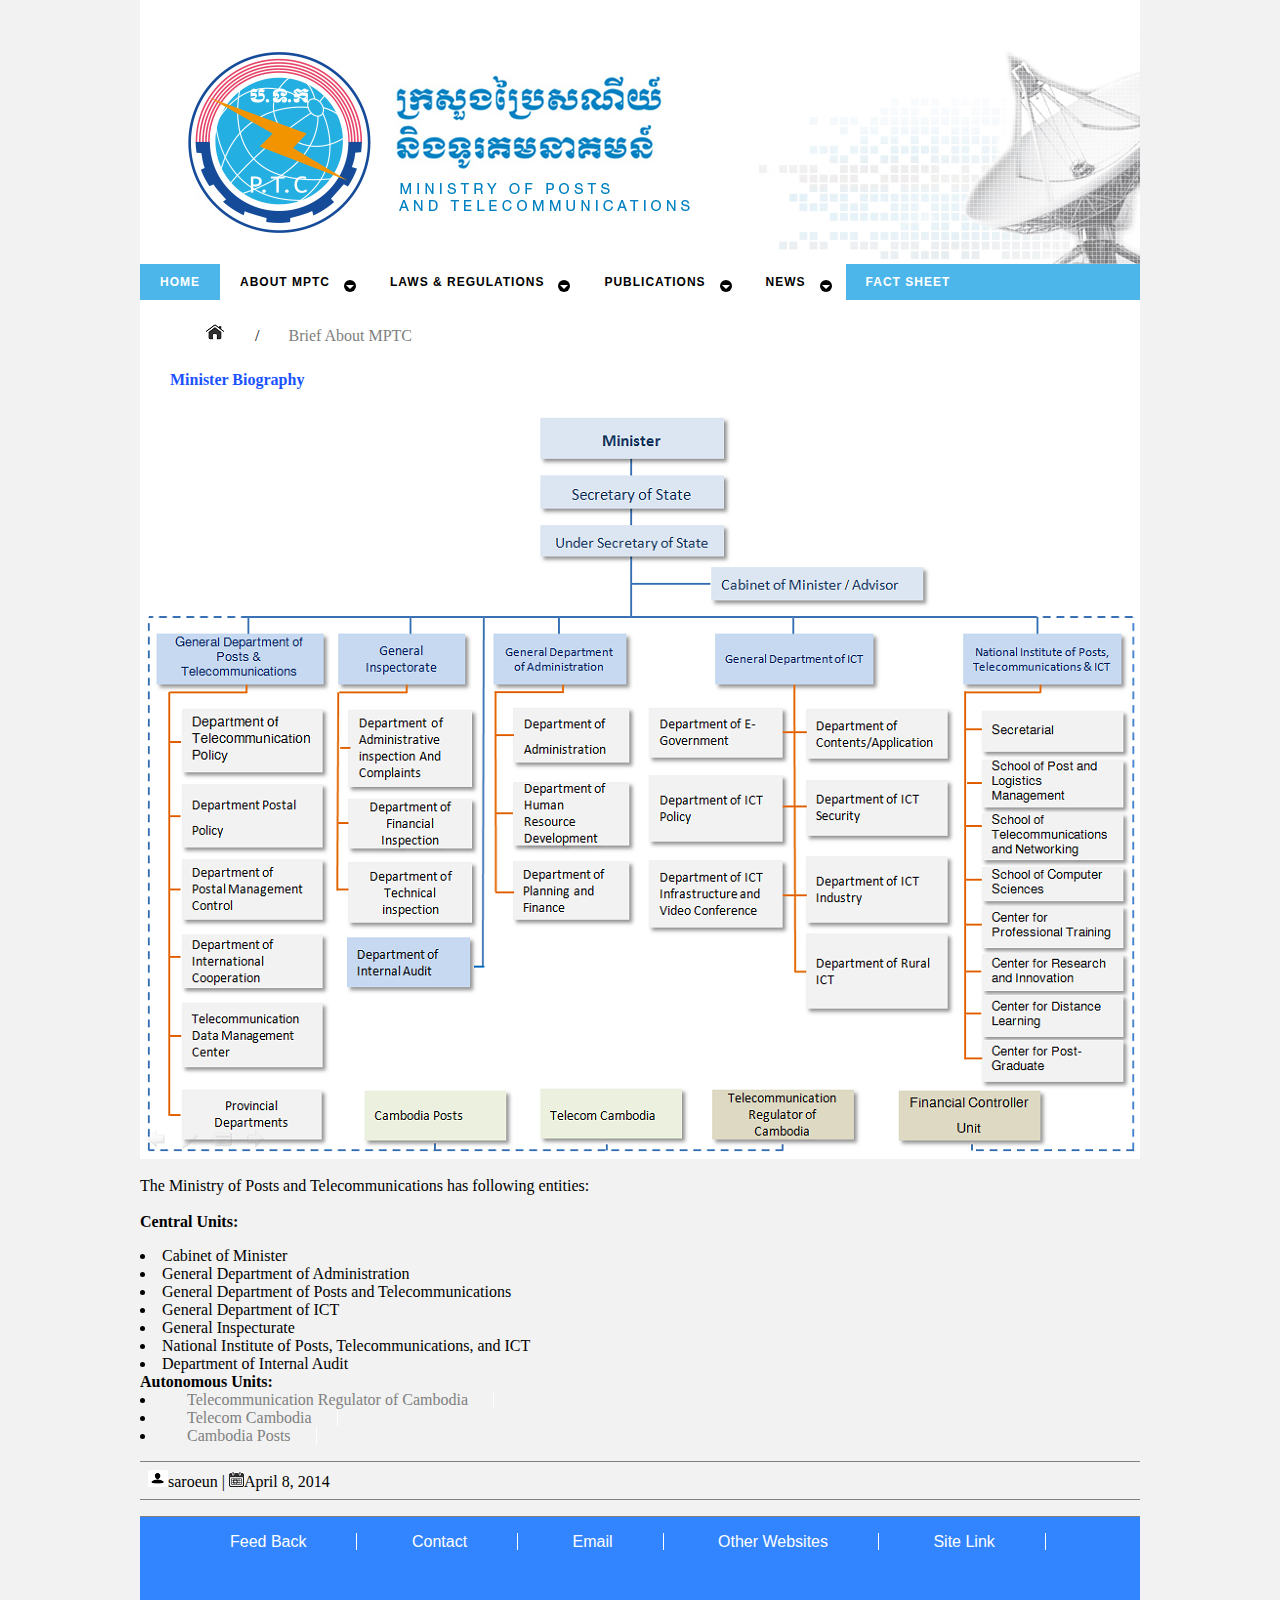
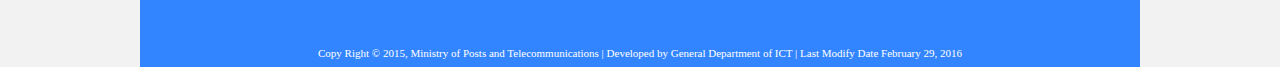
<file: Page1/Ministry Structure​.html>
<html>
<head>
	<link rel="stylesheet" type="text/css" href="css/style.css" />
	<script src="js/script.js"></script>
	<link rel="stylesheet" href="css/my-slider.css"/>
	<script src="js/ism-2.1.js"></script>
	<meta charset="utf-8"/>
</head>
<body>
<div id="mainwrapper">
	<div id="header">
		<div> 
			<img src="images/header.jpg" />
		</div>
	</div>

	<div id='cssmenu'>
		<ul>
		<li><a href='../index.html'><span>Home</span></a></li>
		<li class='active has-sub'><a href='#'><span>About MPTC</span></a>
		<ul>
         <li class='last'><a href='minister.html'><span>Minister</span></a>
         </li>
         <li class='last'><a href='Brief About MPTC​.html'><span>Ministry in Brief</span></a>
         </li>
		 <li class='last'><a href='Ministry Structure​.html'><span>Ministry Structure</span></a>
         </li>
		 <li class='last'><a href='../page2/Ministry Leaders​.html'><span>Ministry Leadership</span></a>
         </li>
		 <li class='last'><a href='#'><span>Activities</span></a>
         </li>
		 <li class='last'><a href='#'><span>International Cooperation</span></a>
         </li>
		 <li class='last'><a href='#'><span>Provincial Offices</span></a>
         </li>
		</ul>
		</li>

		<li class='active has-sub'><a href='#'><span>Laws & Regulations</span></a>
		<ul>
         <li class='last'><a href='Laws.html'><span>Laws</span></a>
         </li>
         <li class='last'><a href='Royal decrees.html'><span>Royal decrees</span></a>
         </li>
		  <li class='last'><a href='Sub-decrees.html'><span>Sub-decrees</span></a>
         </li>
         <li class='last'><a href='#'><span>Circulations</span></a>
         </li>
		  <li class='last'><a href='#'><span>Prakas</span></a>
         </li>
         <li class='last'><a href='#'><span>Decisions</span></a>
         </li>
		  <li class='last'><a href='#'><span>Instructions</span></a>
         </li>
         <li class='last'><a href='#'><span>Guideline</span></a>
         </li>
		</ul>
		</li>
		
		<li class='active has-sub'><a href='#'><span>Publications</span></a>
		<ul>
         <li class='last'><a href='Policies.html'><span>Policies</span></a>
         </li>
         <li class='last'><a href='Training Documents.html'><span>Training Documents</span></a>
         </li>
		 <li class='last'><a href='#'><span>Seminar</span></a>
         </li>
		</ul>
		</li>
		
		<li class='active has-sub'><a href='#'><span>News</span></a>
		<ul>
         <li class='last'><a href='New Technology.html'><span>New Technology</span></a>
         </li>
         <li class='last'><a href='Operator.html'><span>Operator</span></a>
         </li>
		</ul>
		</li>
		
	
	<li class='last'><a href='Fact Sheet.html'><span>Fact Sheet</span></a></li>
	</ul>
	</div>
	
	
	
	<div class="contentwrapper4">
	
		<div>
			<ul class="listhome">
			
			<li><a href='../home/index.html'><span ><img src="images/home.png"/></span></a>	
			</li>
			<li>/</li>
			<li><a href='#'><span >Brief About MPTC​</span></a>	
			</li>		
			</ul >
			
		<div class="tittelname">
			Minister Biography
		</div>
		<div id="images1">
		<img src="images/Ministry Structure​.png"  />
		</div>
		<div>
		<br>The Ministry of Posts and Telecommunications has following entities:
		<br>
		<br>
		<Strong>Central Units:</Strong>
		<div>
		<ul>
			
			
			</ul></div>
			<li>Cabinet of Minister</li>
			<li>General Department of Administration</li>
			<li>General Department of Posts and Telecommunications</li>
			<li>General Department of ICT</li>
			<li>General Inspecturate</li>
			<li>National Institute of Posts, Telecommunications, and ICT</li>
			<li>Department of Internal Audit</li>
			<Strong>Autonomous Units:</Strong>
			
			<li><a href="#">Telecommunication Regulator of Cambodia</a></li>
			<li><a href="#">Telecom Cambodia</a></li>
			<li><a href="#">Cambodia Posts</a></li>
		</ul></div>
		<div><ul class="listborder5">
			<li><img src="images/admin.jpg"/>saroeun</li>
			<li>|</li>
			
			<li><img src="images/ulist2.png"/>April 8, 2014</li>
			
		
		</ul></div>
	</div>

	

	

	<div id="footer">
		<ul id="footermenu">
			<li><a href='#'><span >Feed Back</span></a>
			</li>
			<li><a href='#'><span >Contact</span></a>
			</li>
			<li><a href='#'><span >Email</span></a>
			</li>
			<li><a href='#'><span >Other Websites</span></a>
			</li>
			<li><a href='#'><span >Site Link</span></a>
			</li>
		</ul>
		<div id="footer1">Copy Right © 2015, Ministry of Posts and Telecommunications | Developed by General Department of ICT | Last Modify Date February 29, 2016</div>
	</div>
</div>	
</body>
	

</html>
</file>
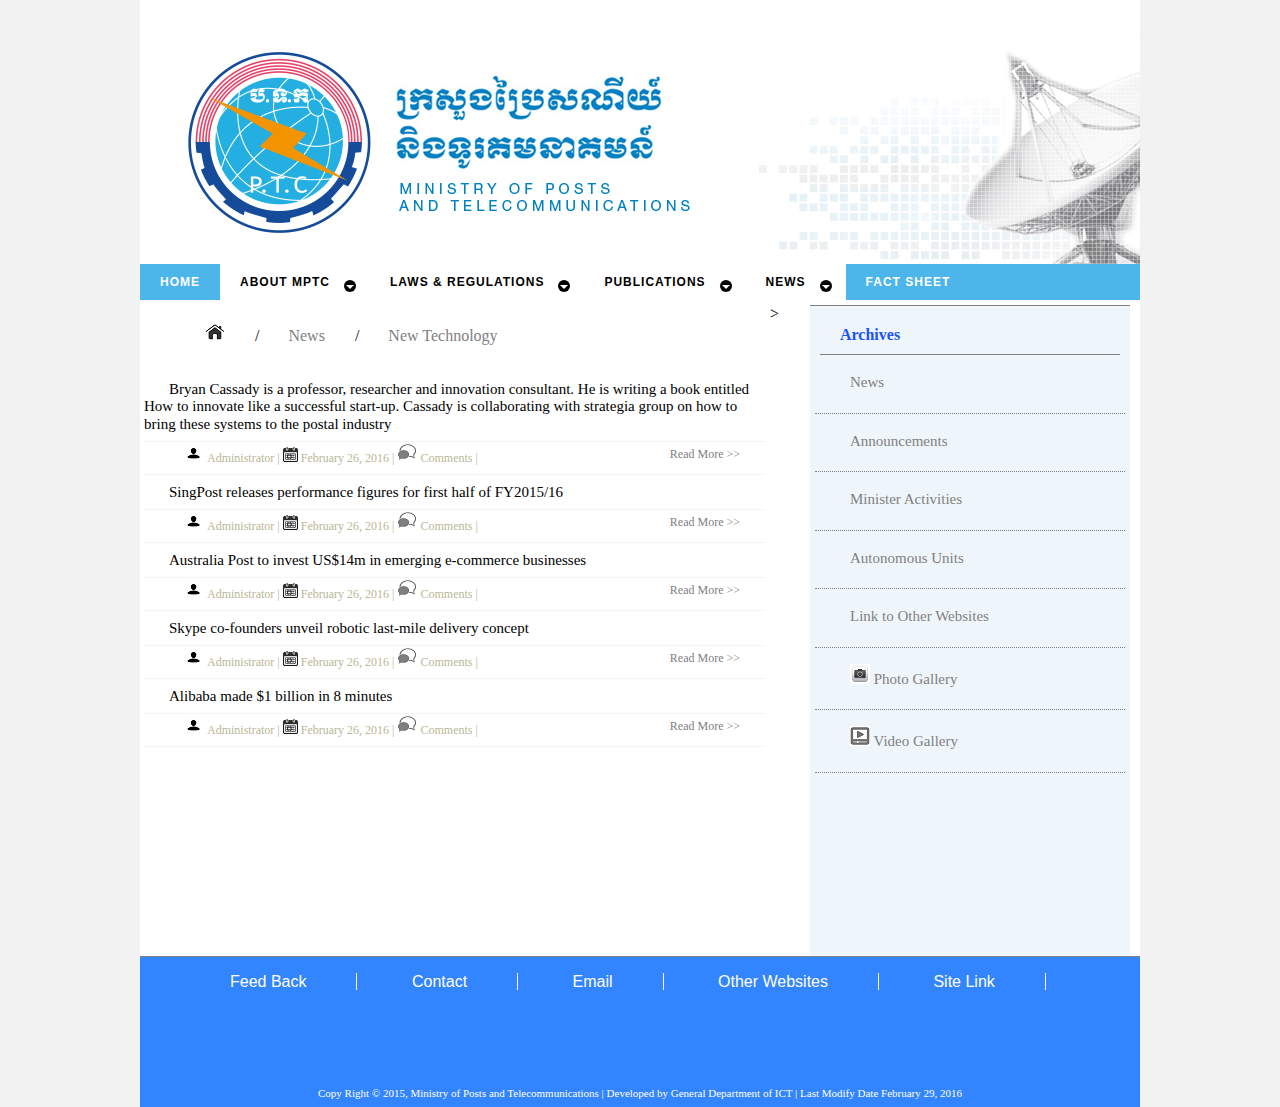
<file: Page1/New Technology.html>
<html>
<head>
	<link rel="stylesheet" type="text/css" href="css/style1.css" />
	<script src="js/script.js"></script>
	<link rel="stylesheet" href="css/my-slider.css"/>
	<script src="js/ism-2.1.js"></script>
	<meta charset="utf-8"/>
</head>
<body>
<div id="mainwrapper">
	<div id="header">
		<div> 
			<img src="images/header.jpg" />
		</div>
	</div>

	<div id='cssmenu'>
		<ul>
		<li><a href='../index.html'><span>Home</span></a></li>
		<li class='active has-sub'><a href='#'><span>About MPTC</span></a>
		<ul>
         <li class='last'><a href='minister.html'><span>Minister</span></a>
         </li>
         <li class='last'><a href='Brief About MPTC​.html'><span>Ministry in Brief</span></a>
         </li>
		 <li class='last'><a href='Ministry Structure​.html'><span>Ministry Structure</span></a>
         </li>
		 <li class='last'><a href='../page2/Ministry Leaders​.html'><span>Ministry Leadership</span></a>
         </li>
		 <li class='last'><a href='#'><span>Activities</span></a>
         </li>
		 <li class='last'><a href='#'><span>International Cooperation</span></a>
         </li>
		 <li class='last'><a href='#'><span>Provincial Offices</span></a>
         </li>
		</ul>
		</li>

		<li class='active has-sub'><a href='#'><span>Laws & Regulations</span></a>
		<ul>
         <li class='last'><a href='Laws.html'><span>Laws</span></a>
         </li>
         <li class='last'><a href='Royal decrees.html'><span>Royal decrees</span></a>
         </li>
		  <li class='last'><a href='Sub-decrees.html'><span>Sub-decrees</span></a>
         </li>
         <li class='last'><a href='#'><span>Circulations</span></a>
         </li>
		  <li class='last'><a href='#'><span>Prakas</span></a>
         </li>
         <li class='last'><a href='#'><span>Decisions</span></a>
         </li>
		  <li class='last'><a href='#'><span>Instructions</span></a>
         </li>
         <li class='last'><a href='#'><span>Guideline</span></a>
         </li>
		</ul>
		</li>
		
		<li class='active has-sub'><a href='#'><span>Publications</span></a>
		<ul>
         <li class='last'><a href='Policies.html'><span>Policies</span></a>
         </li>
         <li class='last'><a href='Training Documents.html'><span>Training Documents</span></a>
         </li>
		 <li class='last'><a href='#'><span>Seminar</span></a>
         </li>
		</ul>
		</li>
		
		<li class='active has-sub'><a href='#'><span>News</span></a>
		<ul>
         <li class='last'><a href='New Technology.html'><span>New Technology</span></a>
         </li>
         <li class='last'><a href='Operator.html'><span>Operator</span></a>
         </li>
		</ul>
		</li>
		
	
	<li class='last'><a href='Fact Sheet.html'><span>Fact Sheet</span></a></li>
	</ul>
	</div>>
	
	
	
	<div class="contentwrapper3">
		<div>
			<ul class="listhome">
			
			<li><a href='../home/index.html'><span ><img src="images/home.png"/></span></a>	
			</li>
			<li>/</li>
			<li><a href='#'><span >News

			</span></a>	
			</li>
			<li>/</li>
			<li><a href='#'><span >New Technology

</span></a>				
			</ul>
			
		</div>
		<div >
			<ul  class="listnew2">
			<li><a href='#'><span class="titlenew">
				Bryan Cassady is a professor, researcher and innovation consultant. He is writing a book entitled How to innovate like a successful start-up. Cassady is collaborating with strategia group on how to bring these systems to the postal industry​</span></a>
				
			</li>
				<div class="listborder3">
				<ul class="listdate2">
					
					<li><img src="images/admin.jpg"/></li>
					<li>Administrator </li>
					<li>|</li>
					<li><img src="images/ulist2.png"/></li>
					<li>February 26, 2016</li>
					<li>|</li>
					<li><img src="images/chat.png"/></li>
					<li>Comments</li>
					<li>|</li>
					<li><a href='#'>Read More >></a></li>
				</ul>
				</div>
			<li><a href='#'><span class="titlenew">SingPost releases performance figures for first half of FY2015/16​​​​​​</span></a>
				
			</li>
				<div class="listborder3">
				<ul class="listdate2">
					
					<li><img src="images/admin.jpg"/></li>
					<li>Administrator </li>
					<li>|</li>
					<li><img src="images/ulist2.png"/></li>
					<li>February 26, 2016</li>
					<li>|</li>
					<li><img src="images/chat.png"/></li>
					<li>Comments</li>
					<li>|</li>
					<li><a href='#'>Read More >></a></li>
				</ul>
				</div>
			<li><a href='#'><span class="titlenew">Australia Post to invest US$14m in emerging e-commerce businesses​​​​​​</span></a>
				
			</li>
				<div class="listborder3">
				<ul class="listdate2">
					
					<li><img src="images/admin.jpg"/></li>
					<li>Administrator </li>
					<li>|</li>
					<li><img src="images/ulist2.png"/></li>
					<li>February 26, 2016</li>
					<li>|</li>
					<li><img src="images/chat.png"/></li>
					<li>Comments</li>
					<li>|</li>
					<li><a href='#'>Read More >></a></li>
				</ul>
				</div>
			<li><a href='#'><span class="titlenew">Skype co-founders unveil robotic last-mile delivery concept​​​​​​</span></a>
				
			</li>
				<div class="listborder3">
				<ul class="listdate2">
					
					<li><img src="images/admin.jpg"/></li>
					<li>Administrator </li>
					<li>|</li>
					<li><img src="images/ulist2.png"/></li>
					<li>February 26, 2016</li>
					<li>|</li>
					<li><img src="images/chat.png"/></li>
					<li>Comments</li>
					<li>|</li>
					<li><a href='#'>Read More >></a></li>
				</ul>
				</div>
			<li><a href='#'><span class="titlenew">Alibaba made $1 billion in 8 minutes​​​​​​</span></a>
				
			</li>
				<div class="listborder3">
				<ul class="listdate2">
					
					<li><img src="images/admin.jpg"/></li>
					<li>Administrator </li>
					<li>|</li>
					<li><img src="images/ulist2.png"/></li>
					<li>February 26, 2016</li>
					<li>|</li>
					<li><img src="images/chat.png"/></li>
					<li>Comments</li>
					<li>|</li>
					<li><a href='#'>Read More >></a></li>
				</ul>
				</div>
			
			
			
			<ul>
		</div>
	</div>
	
	
	<div id="rightpanel">
		
		<div class="tittelname">Archives</div>
		<div>
			<ul >
			<li ><a href='#'><span class="sentance">News</span></a>
			</li></ul>
		</div>
			<div class="listborder4"></div>
		<div>
			<ul >
			<li ><a href='#'><span class="sentance">Announcements</span></a>
			</li></ul>
		</div>
			<div class="listborder4"></div>
		<div>
			<ul >
			<li ><a href='#'><span class="sentance">Minister Activities</span></a>
			</li></ul>
		</div>
			<div class="listborder4"></div>
		<div>
			<ul >
			<li ><a href='#'><span class="sentance">Autonomous Units</span></a>
			</li></ul>
		</div>
			<div class="listborder4"></div>
		<div>
			<ul >
			<li ><a href='#'><span class="sentance">Link to Other Websites</span></a>
			</li></ul>
		</div>
			<div class="listborder4"></div>
		<div>
			<ul >
			<li ><a href='#'><span class="sentance"> <img src="images/photo.png"/> Photo Gallery</span></a>
			</li></ul>
		</div>
			<div class="listborder4"></div>
		<div>
			<ul >
			<li ><a href='#'><span class="sentance"><img src="images/video.png"/> Video Gallery</span></a>
			</li></ul>
		</div>
			<div class="listborder4"></div>
		
		
		
	</div>
	

	<div id="footer">
		<ul id="footermenu">
			<li><a href='#'><span >Feed Back</span></a>
			</li>
			<li><a href='#'><span >Contact</span></a>
			</li>
			<li><a href='#'><span >Email</span></a>
			</li>
			<li><a href='#'><span >Other Websites</span></a>
			</li>
			<li><a href='#'><span >Site Link</span></a>
			</li>
		</ul>
		<div id="footer1">Copy Right © 2015, Ministry of Posts and Telecommunications | Developed by General Department of ICT | Last Modify Date February 29, 2016</div>
	</div>
</div>	
</body>
	

</html>
</file>
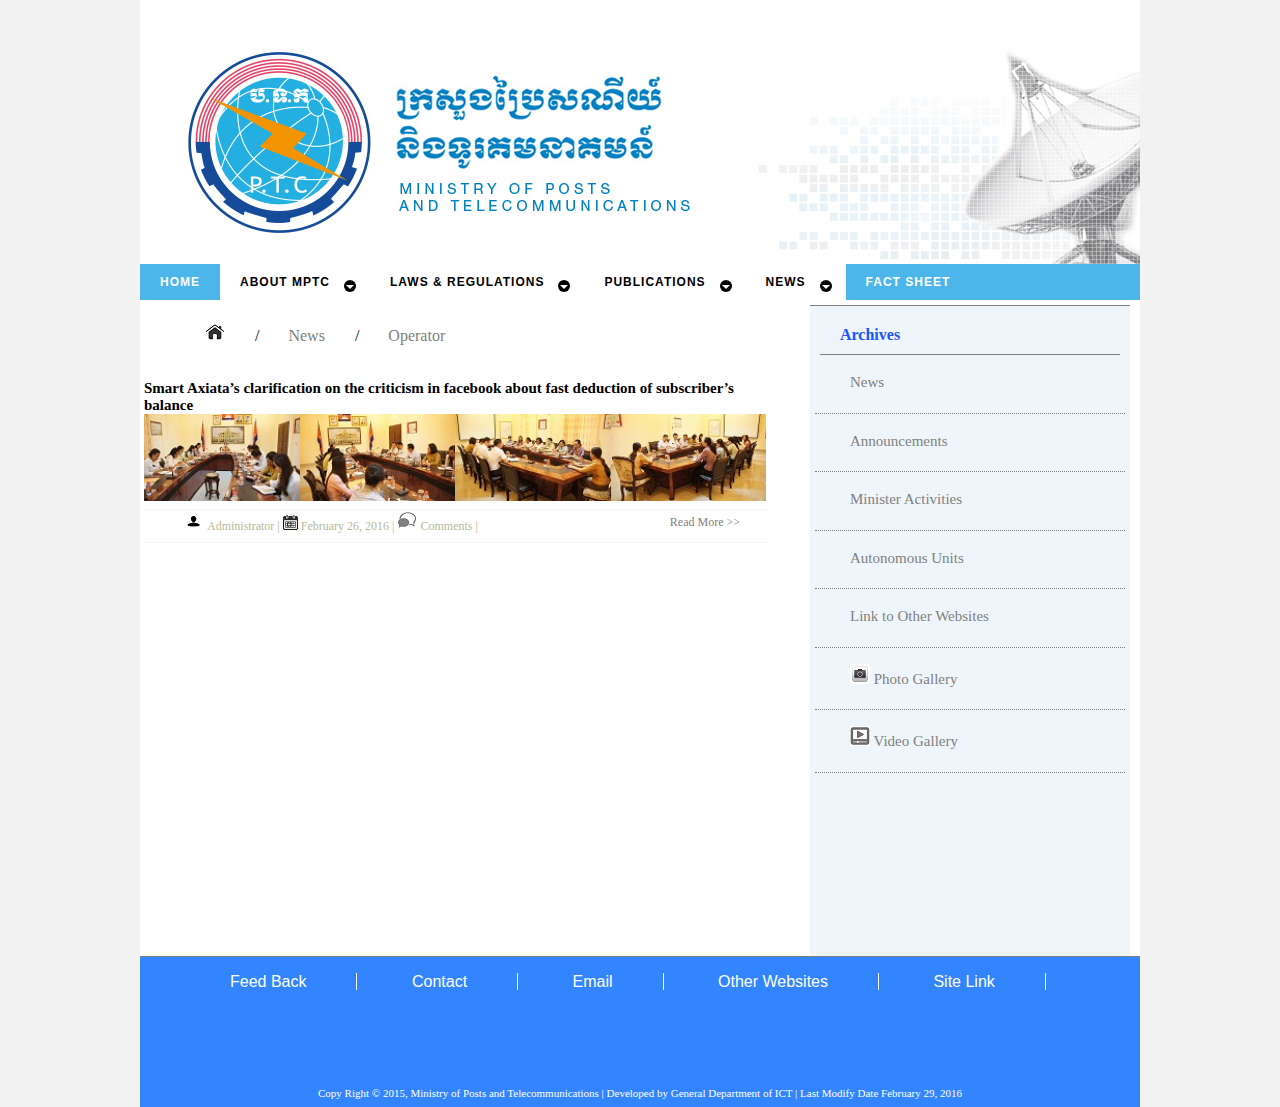
<file: Page1/news 1.html>
<html>
<head>
	<link rel="stylesheet" type="text/css" href="css/style1.css" />
	<script src="js/script.js"></script>
	<link rel="stylesheet" href="css/my-slider.css"/>
	<script src="js/ism-2.1.js"></script>
	<meta charset="utf-8"/>
	<link href="css/superbox.css" rel="stylesheet">
	
</head>
<body>
<div id="mainwrapper">
	<div id="header">
		<div> 
			<img src="images/header.jpg" />
		</div>
	</div>

	<div id='cssmenu'>
		<ul>
		<li><a href='../index.html'><span>Home</span></a></li>
		<li class='active has-sub'><a href='#'><span>About MPTC</span></a>
		<ul>
         <li class='last'><a href='minister.html'><span>Minister</span></a>
         </li>
         <li class='last'><a href='Brief About MPTC​.html'><span>Ministry in Brief</span></a>
         </li>
		 <li class='last'><a href='Ministry Structure​.html'><span>Ministry Structure</span></a>
         </li>
		 <li class='last'><a href='../page2/Ministry Leaders​.html'><span>Ministry Leadership</span></a>
         </li>
		 <li class='last'><a href='#'><span>Activities</span></a>
         </li>
		 <li class='last'><a href='#'><span>International Cooperation</span></a>
         </li>
		 <li class='last'><a href='#'><span>Provincial Offices</span></a>
         </li>
		</ul>
		</li>

		<li class='active has-sub'><a href='#'><span>Laws & Regulations</span></a>
		<ul>
         <li class='last'><a href='Laws.html'><span>Laws</span></a>
         </li>
         <li class='last'><a href='Royal decrees.html'><span>Royal decrees</span></a>
         </li>
		  <li class='last'><a href='Sub-decrees.html'><span>Sub-decrees</span></a>
         </li>
         <li class='last'><a href='#'><span>Circulations</span></a>
         </li>
		  <li class='last'><a href='#'><span>Prakas</span></a>
         </li>
         <li class='last'><a href='#'><span>Decisions</span></a>
         </li>
		  <li class='last'><a href='#'><span>Instructions</span></a>
         </li>
         <li class='last'><a href='#'><span>Guideline</span></a>
         </li>
		</ul>
		</li>
		
		<li class='active has-sub'><a href='#'><span>Publications</span></a>
		<ul>
         <li class='last'><a href='Policies.html'><span>Policies</span></a>
         </li>
         <li class='last'><a href='Training Documents.html'><span>Training Documents</span></a>
         </li>
		 <li class='last'><a href='#'><span>Seminar</span></a>
         </li>
		</ul>
		</li>
		
		<li class='active has-sub'><a href='#'><span>News</span></a>
		<ul>
         <li class='last'><a href='New Technology.html'><span>New Technology</span></a>
         </li>
         <li class='last'><a href='Operator.html'><span>Operator</span></a>
         </li>
		</ul>
		</li>
		
	
	<li class='last'><a href='Fact Sheet.html'><span>Fact Sheet</span></a></li>
	</ul>
	</div>
	
	
	
	<div class="contentwrapper3">
		<div>
			<ul class="listhome">
			
			<li><a href='../home/index.html'><span ><img src="images/home.png"/></span></a>	
			</li>
			<li>/</li>
			<li><a href='#'><span >News

			</span></a>	
			</li>
			<li>/</li>
			<li><a href='#'><span >Operator

</span></a>				
			</ul>
			
		</div>
		<div >
			<ul  class="listnew2">
				
			<li><span class="stnew">Smart Axiata’s clarification on the criticism in facebook about fast deduction of subscriber’s balance​</span>
				
			</li>
			<div class="MyGallery">
				<div>
					<img src="img/superbox/thumb-5.jpg" data-img="img/superbox/5.jpg" alt="">
				</div>
				<div>
					<img src="img/superbox/thumb-6.jpg" data-img="img/superbox/6.jpg" alt="">
				</div>
				<div>
					<img src="img/superbox/thumb-7.jpg" data-img="img/superbox/7.jpg" alt="">
				</div>
				<div>
					<img src="img/superbox/thumb-8.jpg" data-img="img/superbox/8.jpg" alt="">
				</div>
				
			</div>
			
			
				<div class="listborder3">
				<ul class="listdate2">
					
					<li><img src="images/admin.jpg"/></li>
					<li>Administrator </li>
					<li>|</li>
					<li><img src="images/ulist2.png"/></li>
					<li>February 26, 2016</li>
					<li>|</li>
					<li><img src="images/chat.png"/></li>
					<li>Comments</li>
					<li>|</li>
					<li><a href='#'>Read More >></a></li>
				</ul>
				</div>
			
			
			
			
			</ul>
		</div>
		<script src="http://ajax.googleapis.com/ajax/libs/jquery/1.9.1/jquery.min.js"></script>
		<script src="js/jquery.superbox.js"></script>
		<script>
		$(function() {
		
			// Call SuperBox
			$('.MyGallery').SuperBox();
			$('.MyOtherGallery').SuperBox();
		
		});
		</script>
	</div>
	
	
	<div id="rightpanel">
		
		<div class="tittelname">Archives</div>
		<div>
			<ul >
			<li ><a href='#'><span class="sentance">News</span></a>
			</li></ul>
		</div>
			<div class="listborder4"></div>
		<div>
			<ul >
			<li ><a href='#'><span class="sentance">Announcements</span></a>
			</li></ul>
		</div>
			<div class="listborder4"></div>
		<div>
			<ul >
			<li ><a href='#'><span class="sentance">Minister Activities</span></a>
			</li></ul>
		</div>
			<div class="listborder4"></div>
		<div>
			<ul >
			<li ><a href='#'><span class="sentance">Autonomous Units</span></a>
			</li></ul>
		</div>
			<div class="listborder4"></div>
		<div>
			<ul >
			<li ><a href='#'><span class="sentance">Link to Other Websites</span></a>
			</li></ul>
		</div>
			<div class="listborder4"></div>
		<div>
			<ul >
			<li ><a href='#'><span class="sentance"> <img src="images/photo.png"/> Photo Gallery</span></a>
			</li></ul>
		</div>
			<div class="listborder4"></div>
		<div>
			<ul >
			<li ><a href='#'><span class="sentance"><img src="images/video.png"/> Video Gallery</span></a>
			</li></ul>
		</div>
			<div class="listborder4"></div>
		
		
		
	</div>
	

	<div id="footer">
		<ul id="footermenu">
			<li><a href='#'><span >Feed Back</span></a>
			</li>
			<li><a href='#'><span >Contact</span></a>
			</li>
			<li><a href='#'><span >Email</span></a>
			</li>
			<li><a href='#'><span >Other Websites</span></a>
			</li>
			<li><a href='#'><span >Site Link</span></a>
			</li>
		</ul>
		<div id="footer1">Copy Right © 2015, Ministry of Posts and Telecommunications | Developed by General Department of ICT | Last Modify Date February 29, 2016</div>
	</div>
</div>	
</body>
	

</html>
</file>
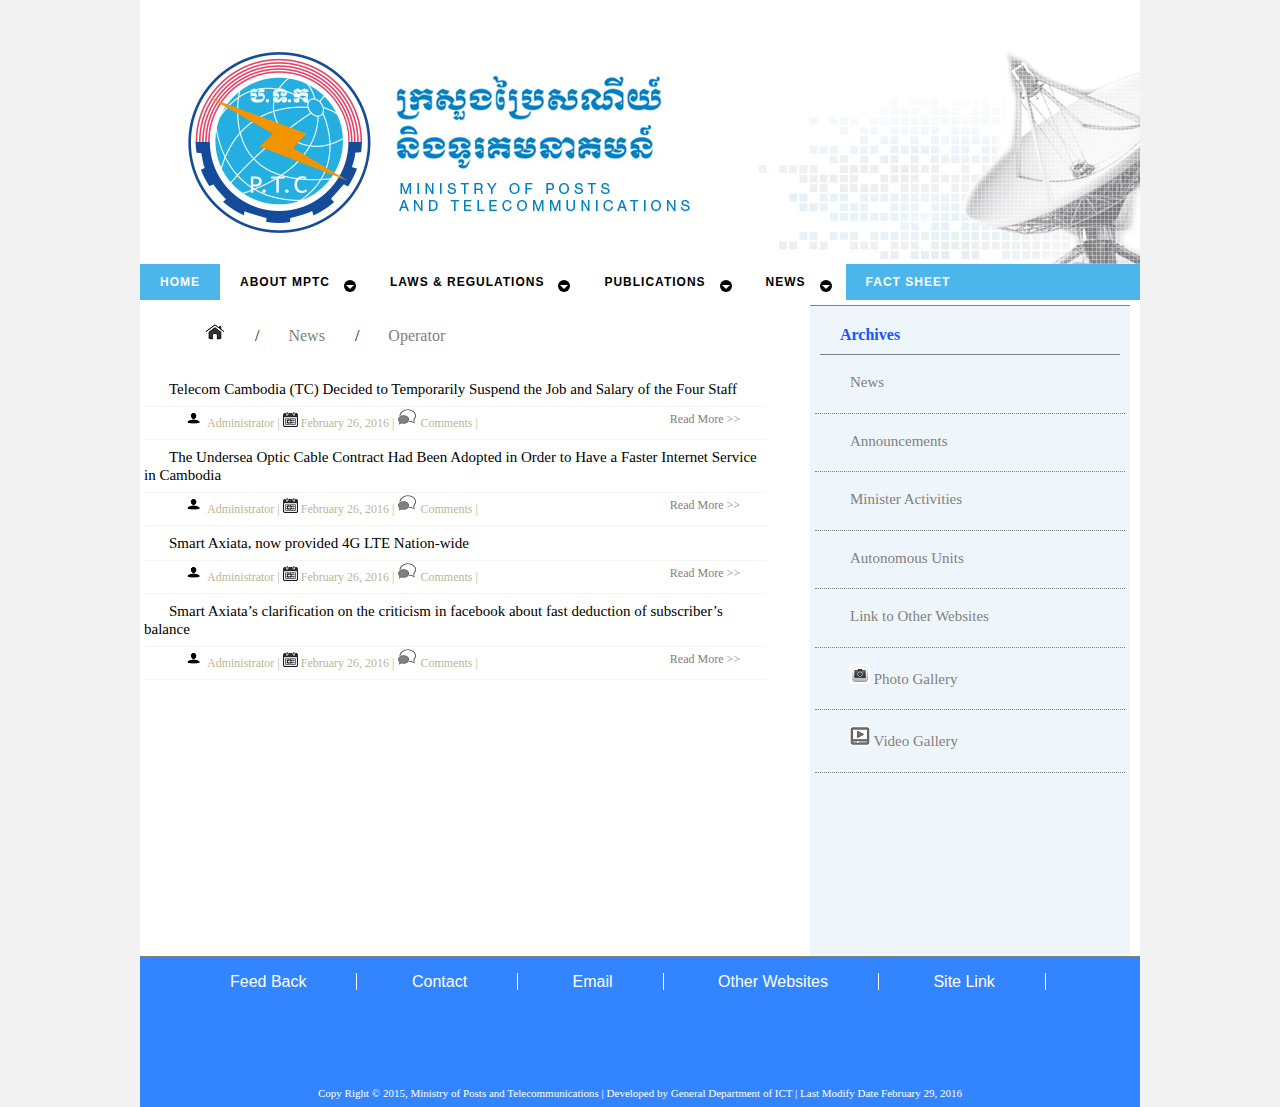
<file: Page1/Operator.html>
<html>
<head>
	<link rel="stylesheet" type="text/css" href="css/style1.css" />
	<script src="js/script.js"></script>
	<link rel="stylesheet" href="css/my-slider.css"/>
	<script src="js/ism-2.1.js"></script>
	<meta charset="utf-8"/>
</head>
<body>
<div id="mainwrapper">
	<div id="header">
		<div> 
			<img src="images/header.jpg" />
		</div>
	</div>

	<div id='cssmenu'>
		<ul>
		<li><a href='../index.html'><span>Home</span></a></li>
		<li class='active has-sub'><a href='#'><span>About MPTC</span></a>
		<ul>
         <li class='last'><a href='minister.html'><span>Minister</span></a>
         </li>
         <li class='last'><a href='Brief About MPTC​.html'><span>Ministry in Brief</span></a>
         </li>
		 <li class='last'><a href='Ministry Structure​.html'><span>Ministry Structure</span></a>
         </li>
		 <li class='last'><a href='../page2/Ministry Leaders​.html'><span>Ministry Leadership</span></a>
         </li>
		 <li class='last'><a href='#'><span>Activities</span></a>
         </li>
		 <li class='last'><a href='#'><span>International Cooperation</span></a>
         </li>
		 <li class='last'><a href='#'><span>Provincial Offices</span></a>
         </li>
		</ul>
		</li>

		<li class='active has-sub'><a href='#'><span>Laws & Regulations</span></a>
		<ul>
         <li class='last'><a href='Laws.html'><span>Laws</span></a>
         </li>
         <li class='last'><a href='Royal decrees.html'><span>Royal decrees</span></a>
         </li>
		  <li class='last'><a href='Sub-decrees.html'><span>Sub-decrees</span></a>
         </li>
         <li class='last'><a href='#'><span>Circulations</span></a>
         </li>
		  <li class='last'><a href='#'><span>Prakas</span></a>
         </li>
         <li class='last'><a href='#'><span>Decisions</span></a>
         </li>
		  <li class='last'><a href='#'><span>Instructions</span></a>
         </li>
         <li class='last'><a href='#'><span>Guideline</span></a>
         </li>
		</ul>
		</li>
		
		<li class='active has-sub'><a href='#'><span>Publications</span></a>
		<ul>
         <li class='last'><a href='Policies.html'><span>Policies</span></a>
         </li>
         <li class='last'><a href='Training Documents.html'><span>Training Documents</span></a>
         </li>
		 <li class='last'><a href='#'><span>Seminar</span></a>
         </li>
		</ul>
		</li>
		
		<li class='active has-sub'><a href='#'><span>News</span></a>
		<ul>
         <li class='last'><a href='New Technology.html'><span>New Technology</span></a>
         </li>
         <li class='last'><a href='Operator.html'><span>Operator</span></a>
         </li>
		</ul>
		</li>
		
	
	<li class='last'><a href='Fact Sheet.html'><span>Fact Sheet</span></a></li>
	</ul>
	</div>
	
	
	
	<div class="contentwrapper3">
		<div>
			<ul class="listhome">
			
			<li><a href='../home/index.html'><span ><img src="images/home.png"/></span></a>	
			</li>
			<li>/</li>
			<li><a href='#'><span >News

			</span></a>	
			</li>
			<li>/</li>
			<li><a href='#'><span >Operator

</span></a>				
			</ul>
			
		</div>
		<div >
			<ul  class="listnew2">
			<li><a href='#'><span class="titlenew">
				Telecom Cambodia (TC) Decided to Temporarily Suspend the Job and Salary of the Four Staff​</span></a>
				
			</li>
				<div class="listborder3">
				<ul class="listdate2">
					
					<li><img src="images/admin.jpg"/></li>
					<li>Administrator </li>
					<li>|</li>
					<li><img src="images/ulist2.png"/></li>
					<li>February 26, 2016</li>
					<li>|</li>
					<li><img src="images/chat.png"/></li>
					<li>Comments</li>
					<li>|</li>
					<li><a href='#'>Read More >></a></li>
				</ul>
				</div>
			<li><a href='#'><span class="titlenew">The Undersea Optic Cable Contract Had Been Adopted in Order to Have a Faster Internet Service in Cambodia​​​​​​​</span></a>
				
			</li>
				<div class="listborder3">
				<ul class="listdate2">
					
					<li><img src="images/admin.jpg"/></li>
					<li>Administrator </li>
					<li>|</li>
					<li><img src="images/ulist2.png"/></li>
					<li>February 26, 2016</li>
					<li>|</li>
					<li><img src="images/chat.png"/></li>
					<li>Comments</li>
					<li>|</li>
					<li><a href='#'>Read More >></a></li>
				</ul>
				</div>
			<li><a href='#'><span class="titlenew">Smart Axiata, now provided 4G LTE Nation-wide ​</span></a>
				
			</li>
				<div class="listborder3">
				<ul class="listdate2">
					
					<li><img src="images/admin.jpg"/></li>
					<li>Administrator </li>
					<li>|</li>
					<li><img src="images/ulist2.png"/></li>
					<li>February 26, 2016</li>
					<li>|</li>
					<li><img src="images/chat.png"/></li>
					<li>Comments</li>
					<li>|</li>
					<li><a href='#'>Read More >></a></li>
				</ul>
				</div>
			<li><a href='#'><span class="titlenew">Smart Axiata’s clarification on the criticism in facebook about fast deduction of subscriber’s balance​</span></a>
				
			</li>
				<div class="listborder3">
				<ul class="listdate2">
					
					<li><img src="images/admin.jpg"/></li>
					<li>Administrator </li>
					<li>|</li>
					<li><img src="images/ulist2.png"/></li>
					<li>February 26, 2016</li>
					<li>|</li>
					<li><img src="images/chat.png"/></li>
					<li>Comments</li>
					<li>|</li>
					<li><a href='#'>Read More >></a></li>
				</ul>
				</div>
			
			
			
			
			<ul>
		</div>
	</div>
	
	
	<div id="rightpanel">
		
		<div class="tittelname">Archives</div>
		<div>
			<ul >
			<li ><a href='#'><span class="sentance">News</span></a>
			</li></ul>
		</div>
			<div class="listborder4"></div>
		<div>
			<ul >
			<li ><a href='#'><span class="sentance">Announcements</span></a>
			</li></ul>
		</div>
			<div class="listborder4"></div>
		<div>
			<ul >
			<li ><a href='#'><span class="sentance">Minister Activities</span></a>
			</li></ul>
		</div>
			<div class="listborder4"></div>
		<div>
			<ul >
			<li ><a href='#'><span class="sentance">Autonomous Units</span></a>
			</li></ul>
		</div>
			<div class="listborder4"></div>
		<div>
			<ul >
			<li ><a href='#'><span class="sentance">Link to Other Websites</span></a>
			</li></ul>
		</div>
			<div class="listborder4"></div>
		<div>
			<ul >
			<li ><a href='#'><span class="sentance"> <img src="images/photo.png"/> Photo Gallery</span></a>
			</li></ul>
		</div>
			<div class="listborder4"></div>
		<div>
			<ul >
			<li ><a href='#'><span class="sentance"><img src="images/video.png"/> Video Gallery</span></a>
			</li></ul>
		</div>
			<div class="listborder4"></div>
		
		
		
	</div>
	

	<div id="footer">
		<ul id="footermenu">
			<li><a href='#'><span >Feed Back</span></a>
			</li>
			<li><a href='#'><span >Contact</span></a>
			</li>
			<li><a href='#'><span >Email</span></a>
			</li>
			<li><a href='#'><span >Other Websites</span></a>
			</li>
			<li><a href='#'><span >Site Link</span></a>
			</li>
		</ul>
		<div id="footer1">Copy Right © 2015, Ministry of Posts and Telecommunications | Developed by General Department of ICT | Last Modify Date February 29, 2016</div>
	</div>
</div>	
</body>
	

</html>
</file>
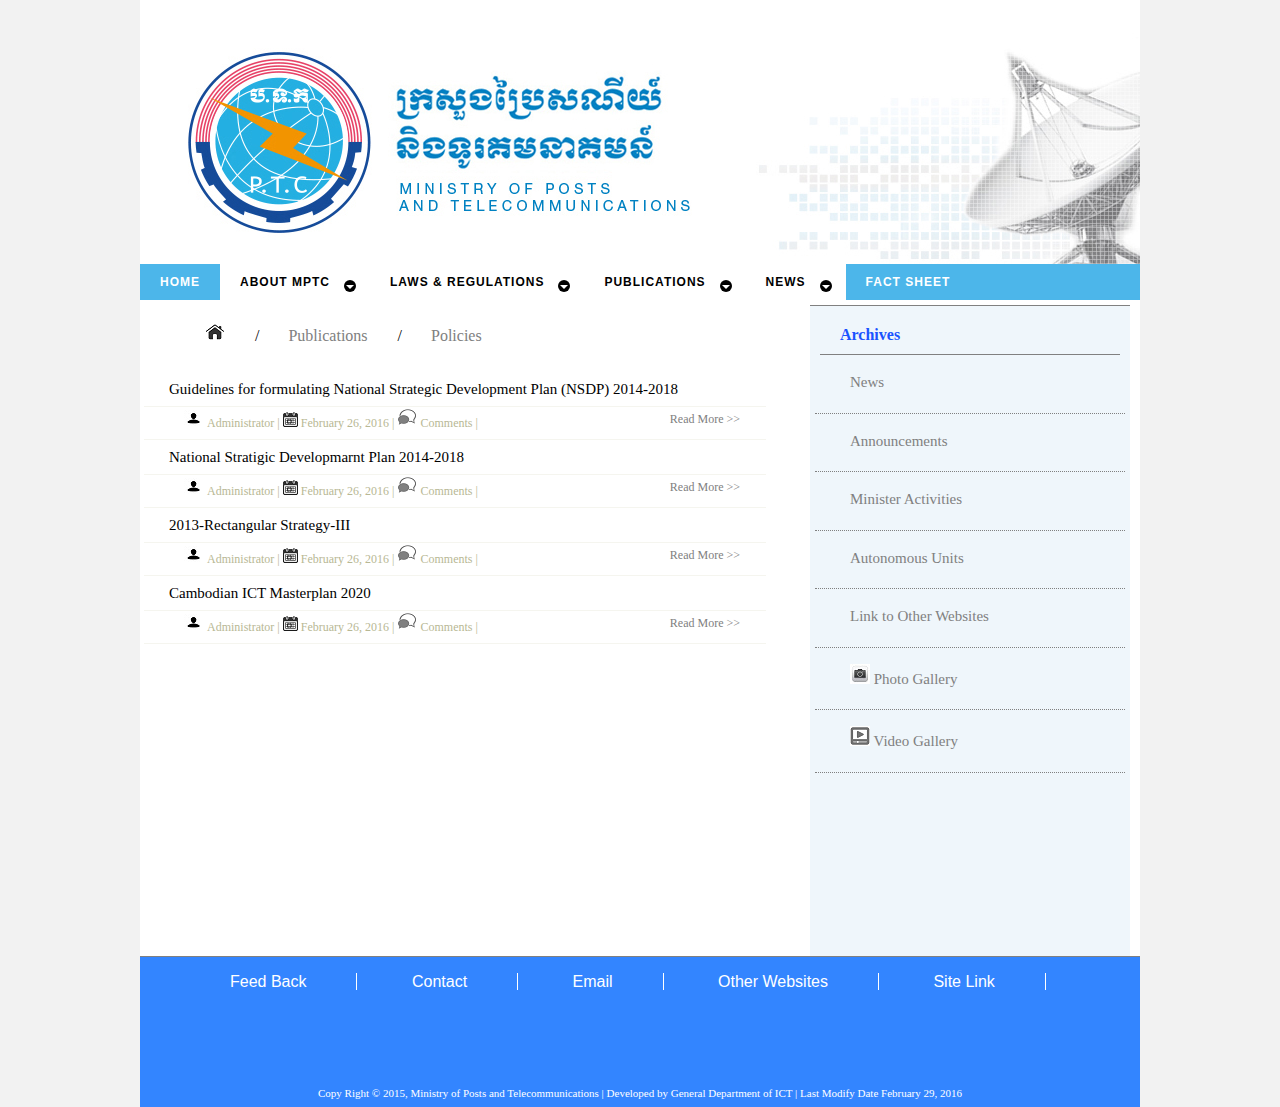
<file: Page1/Policies.html>
<html>
<head>
	<link rel="stylesheet" type="text/css" href="css/style1.css" />
	<script src="js/script.js"></script>
	<link rel="stylesheet" href="css/my-slider.css"/>
	<script src="js/ism-2.1.js"></script>
	<meta charset="utf-8"/>
</head>
<body>
<div id="mainwrapper">
	<div id="header">
		<div> 
			<img src="images/header.jpg" />
		</div>
	</div>

	<div id='cssmenu'>
		<ul>
		<li><a href='../index.html'><span>Home</span></a></li>
		<li class='active has-sub'><a href='#'><span>About MPTC</span></a>
		<ul>
         <li class='last'><a href='minister.html'><span>Minister</span></a>
         </li>
         <li class='last'><a href='Brief About MPTC​.html'><span>Ministry in Brief</span></a>
         </li>
		 <li class='last'><a href='Ministry Structure​.html'><span>Ministry Structure</span></a>
         </li>
		 <li class='last'><a href='../page2/Ministry Leaders​.html'><span>Ministry Leadership</span></a>
         </li>
		 <li class='last'><a href='#'><span>Activities</span></a>
         </li>
		 <li class='last'><a href='#'><span>International Cooperation</span></a>
         </li>
		 <li class='last'><a href='#'><span>Provincial Offices</span></a>
         </li>
		</ul>
		</li>

		<li class='active has-sub'><a href='#'><span>Laws & Regulations</span></a>
		<ul>
         <li class='last'><a href='Laws.html'><span>Laws</span></a>
         </li>
         <li class='last'><a href='Royal decrees.html'><span>Royal decrees</span></a>
         </li>
		  <li class='last'><a href='Sub-decrees.html'><span>Sub-decrees</span></a>
         </li>
         <li class='last'><a href='#'><span>Circulations</span></a>
         </li>
		  <li class='last'><a href='#'><span>Prakas</span></a>
         </li>
         <li class='last'><a href='#'><span>Decisions</span></a>
         </li>
		  <li class='last'><a href='#'><span>Instructions</span></a>
         </li>
         <li class='last'><a href='#'><span>Guideline</span></a>
         </li>
		</ul>
		</li>
		
		<li class='active has-sub'><a href='#'><span>Publications</span></a>
		<ul>
         <li class='last'><a href='Policies.html'><span>Policies</span></a>
         </li>
         <li class='last'><a href='Training Documents.html'><span>Training Documents</span></a>
         </li>
		 <li class='last'><a href='#'><span>Seminar</span></a>
         </li>
		</ul>
		</li>
		
		<li class='active has-sub'><a href='#'><span>News</span></a>
		<ul>
         <li class='last'><a href='New Technology.html'><span>New Technology</span></a>
         </li>
         <li class='last'><a href='Operator.html'><span>Operator</span></a>
         </li>
		</ul>
		</li>
		
	
	<li class='last'><a href='Fact Sheet.html'><span>Fact Sheet</span></a></li>
	</ul>
	</div>
	
	
	
	<div class="contentwrapper3">
		<div>
			<ul class="listhome">
			
			<li><a href='../home/index.html'><span ><img src="images/home.png"/></span></a>	
			</li>
			<li>/</li>
			<li><a href='#'><span >Publications

			</span></a>	
			</li>
			<li>/</li>
			<li><a href='#'><span >Policies


</span></a>				
			</ul>
			
		</div>
		<div >
			<ul  class="listnew2">
			<li><a href='#'><span class="titlenew">
				Guidelines for formulating National Strategic Development Plan (NSDP) 2014-2018​​</span></a>
				
			</li>
				<div class="listborder3">
				<ul class="listdate2">
					
					<li><img src="images/admin.jpg"/></li>
					<li>Administrator </li>
					<li>|</li>
					<li><img src="images/ulist2.png"/></li>
					<li>February 26, 2016</li>
					<li>|</li>
					<li><img src="images/chat.png"/></li>
					<li>Comments</li>
					<li>|</li>
					<li><a href='#'>Read More >></a></li>
				</ul>
				</div>
			<li><a href='#'><span class="titlenew">National Stratigic Developmarnt Plan 2014-2018​​​​​​​​​</span></a>
				
			</li>
				<div class="listborder3">
				<ul class="listdate2">
					
					<li><img src="images/admin.jpg"/></li>
					<li>Administrator </li>
					<li>|</li>
					<li><img src="images/ulist2.png"/></li>
					<li>February 26, 2016</li>
					<li>|</li>
					<li><img src="images/chat.png"/></li>
					<li>Comments</li>
					<li>|</li>
					<li><a href='#'>Read More >></a></li>
				</ul>
				</div>
			<li><a href='#'><span class="titlenew">2013-Rectangular Strategy-III​ ​</span></a>
				
			</li>
				<div class="listborder3">
				<ul class="listdate2">
					
					<li><img src="images/admin.jpg"/></li>
					<li>Administrator </li>
					<li>|</li>
					<li><img src="images/ulist2.png"/></li>
					<li>February 26, 2016</li>
					<li>|</li>
					<li><img src="images/chat.png"/></li>
					<li>Comments</li>
					<li>|</li>
					<li><a href='#'>Read More >></a></li>
				</ul>
				</div>
			<li><a href='#'><span class="titlenew">Cambodian ICT Masterplan 2020​​</span></a>
				
			</li>
				<div class="listborder3">
				<ul class="listdate2">
					
					<li><img src="images/admin.jpg"/></li>
					<li>Administrator </li>
					<li>|</li>
					<li><img src="images/ulist2.png"/></li>
					<li>February 26, 2016</li>
					<li>|</li>
					<li><img src="images/chat.png"/></li>
					<li>Comments</li>
					<li>|</li>
					<li><a href='#'>Read More >></a></li>
				</ul>
				</div>
			
			
			
			
			<ul>
		</div>
	</div>
	
	
	<div id="rightpanel">
		
		<div class="tittelname">Archives</div>
		<div>
			<ul >
			<li ><a href='#'><span class="sentance">News</span></a>
			</li></ul>
		</div>
			<div class="listborder4"></div>
		<div>
			<ul >
			<li ><a href='#'><span class="sentance">Announcements</span></a>
			</li></ul>
		</div>
			<div class="listborder4"></div>
		<div>
			<ul >
			<li ><a href='#'><span class="sentance">Minister Activities</span></a>
			</li></ul>
		</div>
			<div class="listborder4"></div>
		<div>
			<ul >
			<li ><a href='#'><span class="sentance">Autonomous Units</span></a>
			</li></ul>
		</div>
			<div class="listborder4"></div>
		<div>
			<ul >
			<li ><a href='#'><span class="sentance">Link to Other Websites</span></a>
			</li></ul>
		</div>
			<div class="listborder4"></div>
		<div>
			<ul >
			<li ><a href='#'><span class="sentance"> <img src="images/photo.png"/> Photo Gallery</span></a>
			</li></ul>
		</div>
			<div class="listborder4"></div>
		<div>
			<ul >
			<li ><a href='#'><span class="sentance"><img src="images/video.png"/> Video Gallery</span></a>
			</li></ul>
		</div>
			<div class="listborder4"></div>
		
		
		
	</div>
	

	<div id="footer">
		<ul id="footermenu">
			<li><a href='#'><span >Feed Back</span></a>
			</li>
			<li><a href='#'><span >Contact</span></a>
			</li>
			<li><a href='#'><span >Email</span></a>
			</li>
			<li><a href='#'><span >Other Websites</span></a>
			</li>
			<li><a href='#'><span >Site Link</span></a>
			</li>
		</ul>
		<div id="footer1">Copy Right © 2015, Ministry of Posts and Telecommunications | Developed by General Department of ICT | Last Modify Date February 29, 2016</div>
	</div>
</div>	
</body>
	

</html>
</file>
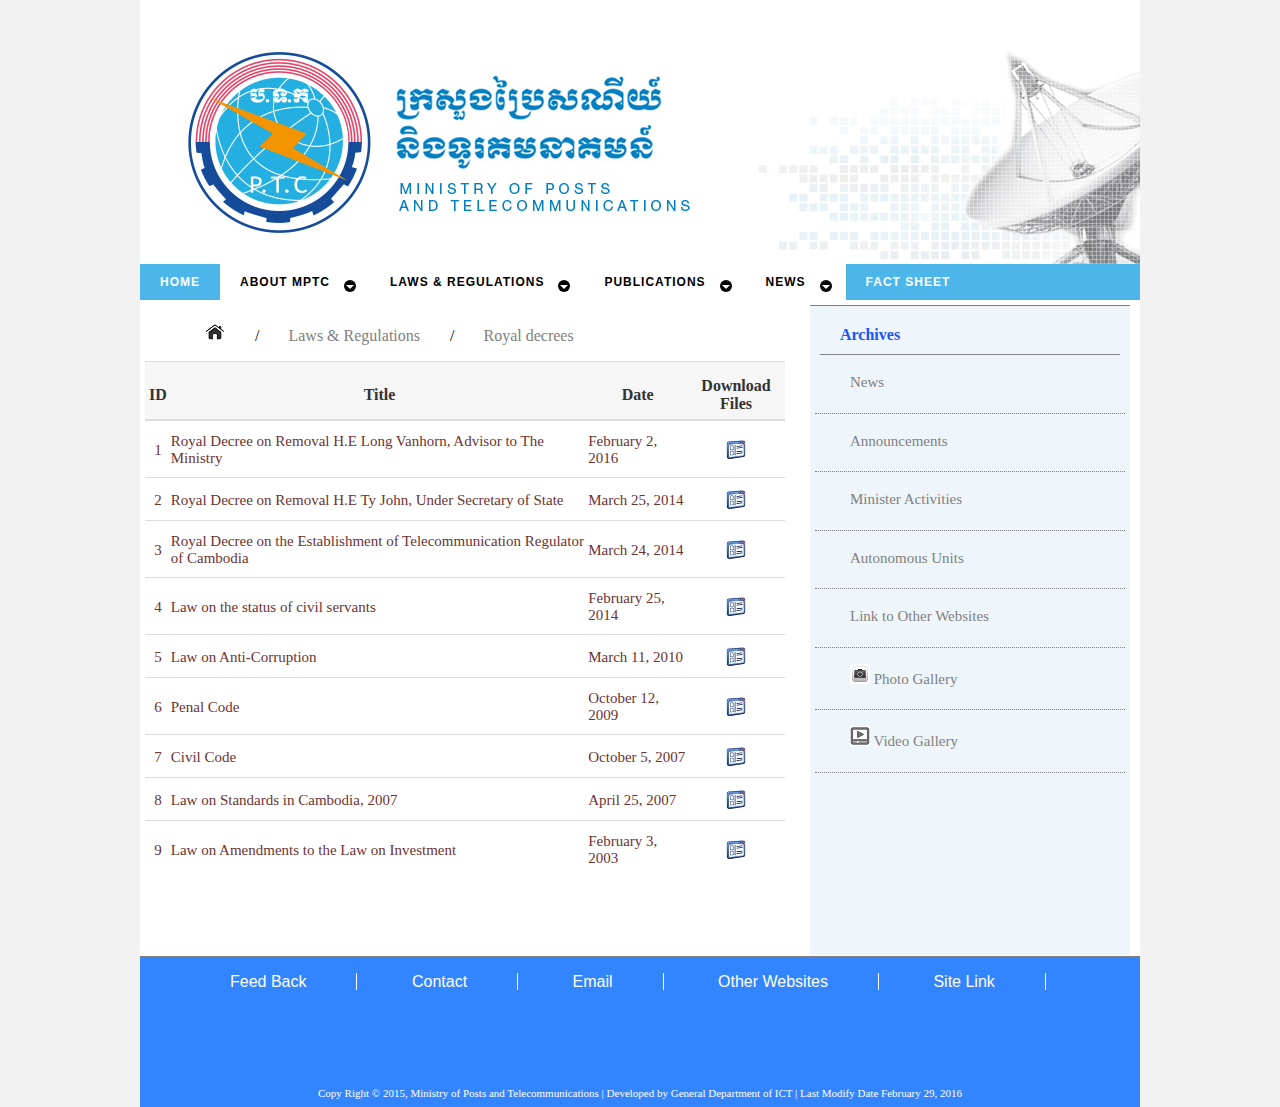
<file: Page1/Royal decrees.html>
<html>
<head>
	<link rel="stylesheet" type="text/css" href="css/style1.css" />
	<script src="js/script.js"></script>
	<link rel="stylesheet" href="css/my-slider.css"/>
	<script src="js/ism-2.1.js"></script>
	<meta charset="utf-8"/>
</head>
<body>
<div id="mainwrapper">
	<div id="header">
		<div> 
			<img src="images/header.jpg" />
		</div>
	</div>

	<div id='cssmenu'>
		<ul>
		<li><a href='../index.html'><span>Home</span></a></li>
		<li class='active has-sub'><a href='#'><span>About MPTC</span></a>
		<ul>
         <li class='last'><a href='minister.html'><span>Minister</span></a>
         </li>
         <li class='last'><a href='Brief About MPTC​.html'><span>Ministry in Brief</span></a>
         </li>
		 <li class='last'><a href='Ministry Structure​.html'><span>Ministry Structure</span></a>
         </li>
		 <li class='last'><a href='../page2/Ministry Leaders​.html'><span>Ministry Leadership</span></a>
         </li>
		 <li class='last'><a href='#'><span>Activities</span></a>
         </li>
		 <li class='last'><a href='#'><span>International Cooperation</span></a>
         </li>
		 <li class='last'><a href='#'><span>Provincial Offices</span></a>
         </li>
		</ul>
		</li>

		<li class='active has-sub'><a href='#'><span>Laws & Regulations</span></a>
		<ul>
         <li class='last'><a href='Laws.html'><span>Laws</span></a>
         </li>
         <li class='last'><a href='Royal decrees.html'><span>Royal decrees</span></a>
         </li>
		  <li class='last'><a href='Sub-decrees.html'><span>Sub-decrees</span></a>
         </li>
         <li class='last'><a href='#'><span>Circulations</span></a>
         </li>
		  <li class='last'><a href='#'><span>Prakas</span></a>
         </li>
         <li class='last'><a href='#'><span>Decisions</span></a>
         </li>
		  <li class='last'><a href='#'><span>Instructions</span></a>
         </li>
         <li class='last'><a href='#'><span>Guideline</span></a>
         </li>
		</ul>
		</li>
		
		<li class='active has-sub'><a href='#'><span>Publications</span></a>
		<ul>
         <li class='last'><a href='Policies.html'><span>Policies</span></a>
         </li>
         <li class='last'><a href='Training Documents.html'><span>Training Documents</span></a>
         </li>
		 <li class='last'><a href='#'><span>Seminar</span></a>
         </li>
		</ul>
		</li>
		
		<li class='active has-sub'><a href='#'><span>News</span></a>
		<ul>
         <li class='last'><a href='New Technology.html'><span>New Technology</span></a>
         </li>
         <li class='last'><a href='Operator.html'><span>Operator</span></a>
         </li>
		</ul>
		</li>
		
	
	<li class='last'><a href='Fact Sheet.html'><span>Fact Sheet</span></a></li>
	</ul>
	</div>
	
	
	
	<div class="contentwrapper3">
		<div>
			<ul class="listhome">
			
			<li><a href='../home/index.html'><span ><img src="images/home.png"/></span></a>	
			</li>
			<li>/</li>
			<li><a href='#'><span >Laws & Regulations

			</span></a>	
			</li>
			<li>/</li>
			<li><a href='#'><span >Royal decrees

				</span></a>				
			</ul>
			
	</div>
	<div class="table1">
	<table>
		<tr>
			<th > &nbsp;ID&nbsp; </th>
			<th >Title</th>
			<th >Date</th>
			<th >Download Files</th>
		</tr>
		<tr>
			<td class="badge">1</td>
			<td>Royal Decree on Removal H.E Long Vanhorn, Advisor to The Ministry</td>
			<td>February 2, 2016</td>
			<td class="badge"><img src='images/view.jpg' usemap='#mymap'/><map name='mymap'><area shape='rect' coords='0,0,20,20' href="pdf/1.pdf" target="_blank"></map></td>
		</tr>
		<tr>
			<td class="badge">2</td>
			<td>Royal Decree on Removal H.E Ty John, Under Secretary of State</td>
			<td>March 25, 2014</td>
			<td class="badge"><img src='images/view.jpg' usemap='#mymap'/><map name='mymap'><area shape='rect' coords='0,0,20,20' href="pdf/1.pdf" target="_blank"></map></td>
		</tr>
	<td class="badge">3</td>
	<td>Royal Decree on the Establishment of Telecommunication Regulator of Cambodia</td>
	<td>March 24, 2014	
</td>
	<td class="badge"><img src='images/view.jpg' usemap='#mymap'/><map name='mymap'><area shape='rect' coords='0,0,20,20' href="pdf/1.pdf" target="_blank"></map></td>
</tr>
		<tr>
			<td class="badge">4</td>
			<td>Law on the status of civil servants	</td>
			<td>February 25, 2014</td>
			<td class="badge"><img src='images/view.jpg' usemap='#mymap'/><map name='mymap'><area shape='rect' coords='0,0,20,20' href="pdf/1.pdf" target="_blank"></map></td>
			</tr>
		<tr>
			<td class="badge">5</td>
			<td>Law on Anti-Corruption</td>
			<td>March 11, 2010</td>
			<td class="badge"><img src='images/view.jpg' usemap='#mymap'/><map name='mymap'><area shape='rect' coords='0,0,20,20' href="pdf/1.pdf" target="_blank"></map></td>
		</tr>
		<tr>
			<td class="badge">6</td>
			<td>Penal Code</td>
			<td>October 12, 2009</td>
			<td class="badge"><img src='images/view.jpg' usemap='#mymap'/><map name='mymap'><area shape='rect' coords='0,0,20,20' href="pdf/1.pdf" target="_blank"></map></td>
		</tr>
		<tr>
			<td class="badge">7</td>
			<td>Civil Code</td>
			<td>October 5, 2007</td>
			<td class="badge"><img src='images/view.jpg' usemap='#mymap'/><map name='mymap'><area shape='rect' coords='0,0,20,20' href="pdf/1.pdf" target="_blank"></map></td>
		</tr>
		<tr>
			<td class="badge">8</td>
			<td>Law on Standards in Cambodia, 2007</td>
			<td>April 25, 2007</td>
			<td class="badge"><img src='images/view.jpg' usemap='#mymap'/><map name='mymap'><area shape='rect' coords='0,0,20,20' href="pdf/1.pdf" target="_blank"></map></td>
		</tr>
		<tr>
			<td class="badge">9</td>
			<td>Law on Amendments to the Law on Investment</td>
			<td>February 3, 2003</td>
			<td class="badge"><img src='images/view.jpg' usemap='#mymap'/><map name='mymap'><area shape='rect' coords='0,0,20,20' href="pdf/1.pdf" target="_blank"></map></td>
		</tr>
		
	</table>
	</div>	
	</div>
	
	
	<div id="rightpanel">
		
		<div class="tittelname">Archives</div>
		<div>
			<ul >
			<li ><a href='#'><span class="sentance">News</span></a>
			</li></ul>
		</div>
			<div class="listborder4"></div>
		<div>
			<ul >
			<li ><a href='#'><span class="sentance">Announcements</span></a>
			</li></ul>
		</div>
			<div class="listborder4"></div>
		<div>
			<ul >
			<li ><a href='#'><span class="sentance">Minister Activities</span></a>
			</li></ul>
		</div>
			<div class="listborder4"></div>
		<div>
			<ul >
			<li ><a href='#'><span class="sentance">Autonomous Units</span></a>
			</li></ul>
		</div>
			<div class="listborder4"></div>
		<div>
			<ul >
			<li ><a href='#'><span class="sentance">Link to Other Websites</span></a>
			</li></ul>
		</div>
			<div class="listborder4"></div>
		<div>
			<ul >
			<li ><a href='#'><span class="sentance"> <img src="images/photo.png"/> Photo Gallery</span></a>
			</li></ul>
		</div>
			<div class="listborder4"></div>
		<div>
			<ul >
			<li ><a href='#'><span class="sentance"><img src="images/video.png"/> Video Gallery</span></a>
			</li></ul>
		</div>
			<div class="listborder4"></div>
		
		
		
	</div>
	

	<div id="footer">
		<ul id="footermenu">
			<li><a href='#'><span >Feed Back</span></a>
			</li>
			<li><a href='#'><span >Contact</span></a>
			</li>
			<li><a href='#'><span >Email</span></a>
			</li>
			<li><a href='#'><span >Other Websites</span></a>
			</li>
			<li><a href='#'><span >Site Link</span></a>
			</li>
		</ul>
		<div id="footer1">Copy Right © 2015, Ministry of Posts and Telecommunications | Developed by General Department of ICT | Last Modify Date February 29, 2016</div>
	</div>
</div>	
</body>
	

</html>
</file>
<file: css/style.css>
body{
	background-color: #f2f2f2;
	margin: 0;
	padding: 0;
	font-family: 'Roboto-Thin', 'Times New Roman';
}
.parag{
	padding: 20px;
	font-size: 14;
	color: gray;
	
}

#logo1{
	float: left;
	padding: 0px 50px 0px 140px;
	text-align: center;
	font-size: 14;
	color: gray;
}
#logo2{
	float: left;
	padding: 0px 50px 0px 50px;
	text-align: center;
	font-size: 14;
	color: gray;
}
#logo3{
	float: left;
	padding: 0px 50px 0px 140px;
	text-align: center;
	font-size: 14;
	color: gray;
}
#parag1{
	line-height:150%;
	font-size: 14;
	color: gray;
	padding-bottom:15px;
}
#videogallery img{
	float: left;
	width:350px;
	padding: 0px 20px 0px 20px;
	margin: 0;
}
#photogallery img{
	width:600px;
	padding: 0px 20px 0px 20px;
	margin: 0;
}

 #contentwrapper, #rightpanel, #leftpanel,#photogallery, #footer, #videogallery, #proact, #newtech, #autonomousunits{
border-top: 1px solid gray;}


#mainwrapper{
	background-color: white;
	min-height: 100%;
	width: 1000px;
	margin: 0 auto;
	
}
#header{
	
	
	
}
.container{
	margin-bottom: 10px;
}
#leftpanel{
	width: 330px;
	height: 500px;
	float: left;
	
}
#contentwrapper{
	width:330px;
	height: 500px;
	float: left;
}
#rightpanel {
	background-color:#EFF6FB;
	margin-right: 10px;
	width: 320px;
	height: 1825px;
	float: right;
}
.tittelname2{
	margin-top:16px;
	padding: 10px;
	padding-left: 20px;
	font-weight: 700;
	color: #1a53ff;
	background-color:F5F5F5;
	border-radius: 4px;
}
.listphone{
	list-style-image: url('../images/phone.png') ;
}
#contactlist{
	font-size:14;
	border-bottom: 1px gray;
}
#Contact{
	float: right;
	margin-right: 10px;
	width: 320px;
}
#righttitle{
	height:24px;
	background-color: #1a53ff;
}
.MinisterPage{
	
	padding: 15px;
	padding-left: 20px;
	font-weight: 700;
	color: white;
}
.MinisterPage:hover{
	text-decoration: underline;
}
#pic1 img{
	width:320px;
}
#photogallery{
	float: left;
	height: 670px;
	
	width: 660px;
}
#videogallery{
	float: left;
	height: 400px;
	
	width: 660px;
}
#proact,newtech{
	width: 330px;
	height: 500px;
	float: left;
}
#newtech{
	width: 330px;
	height: 500px;
	float: left;
}
#autonomousunits{
	height: 150px;
	clear: both;
	width: 1000px;
}

#footer{
	background-color: #3385ff;
	height: 150px;
	clear: both;
	width: 1000px;
	
}
#footer1{
	text-align: center;
	font-size: 11;
	padding-top:80px;
	color: white;
}
#footermenu  a{
	
	padding-right: 50px;
	padding-left: 50px;
	border-right: 1px solid white;
	color: white;
}
#footermenu a:hover{
	 color:  #d9d9d9;
}
#footermenu li{  
	text-align: center;
	
	display: inline;
	
	font-family: 'PT Sans', sans-serif;
}

.tittelname{
	margin: 10px;
	padding: 10px;
	padding-left: 20px;
	font-weight: 700;
	color: #1a53ff;
}
#rightpanel ul li{
	line-height:150%;
	list-style-type:none;
	padding-right:30px;
	font-size: 15;
	color: gray;

}
.listborder{
	
	border-bottom: 1px solid gray;
	padding-bottom:10px;

}

.sentance{
	font-size: 15;
	line-height:150%;
	color: gray;
	word-wrap: break-word;
	
}

.more{
	padding-right:20px;
	float: right;
}
.more:hover{
	color:  #b8b894;
}
a{
	text-decoration: none;
}
.listnew{
	
	list-style-image: url('../images/ulist1.png') ;
}
.listdate{
	
	list-style-image: url('../images/ulist2.png') ;
	color:  #b8b894;
}
.listnew li ul li{
	padding-bottom: 10px;
	font-size:12;
}
.sentance2:hover{
	color: #668cff;
}
.sentance:hover{
	color: #668cff;
}
.listnew li{
	line-height:150%;
	font-size:15;
}

#cssmenu {
	z-index:99;
  background: #4cb6ea;
  margin: 0;
  width: auto;
  padding: 0;
  line-height: 0.5;
  display: block;
  position: relative;
  font-family: 'PT Sans', sans-serif;
  margin-bottom: 5px;
}
#cssmenu ul {
  list-style: none;
  margin: 0;
  padding: 0;
  display: block;
}
#cssmenu ul:after,
#cssmenu:after {
  content: " ";
  display: block;
  font-size: 0;
  height: 0;
  clear: both;
  visibility: hidden;
}
#cssmenu ul li {
  margin: 0;
  padding: 0;
  display: block;
  position: relative;
}
#cssmenu ul li a {
  text-decoration: none;
  display: block;
  margin: 0;
  -webkit-transition: color .2s ease;
  -moz-transition: color .2s ease;
  -ms-transition: color .2s ease;
  -o-transition: color .2s ease;
  transition: color .2s ease;
  -webkit-box-sizing: border-box;
  -moz-box-sizing: border-box;
  box-sizing: border-box;
}
#cssmenu ul li ul {
  position: absolute;
  left: -9999px;
  top: auto;
}
#cssmenu ul li ul li {
  max-height: 0;
  position: absolute;
  -webkit-transition: max-height 0.4s ease-out;
  -moz-transition: max-height 0.4s ease-out;
  -ms-transition: max-height 0.4s ease-out;
  -o-transition: max-height 0.4s ease-out;
  transition: max-height 0.4s ease-out;
  background: #ffffff;
}
#cssmenu ul li ul li.has-sub:after {
  display: block;
  position: absolute;
  content: "";
  height: 10px;
  width: 10px;
  border-radius: 5px;
  background: #000000;
  z-index: 1;
  top: 13px;
  right: 15px;
}
#cssmenu.align-right ul li ul li.has-sub:after {
  right: auto;
  left: 15px;
}
#cssmenu ul li ul li.has-sub:before {
  display: block;
  position: absolute;
  content: "";
  height: 0;
  width: 0;
  border: 3px solid transparent;
  border-left-color: #ffffff;
  z-index: 2;
  top: 15px;
  right: 15px;
}
#cssmenu.align-right ul li ul li.has-sub:before {
  right: auto;
  left: 15px;
  border-left-color: transparent;
  border-right-color: #ffffff;
}
#cssmenu ul li ul li a {
  font-size: 12px;
  font-weight: 400;
  text-transform: none;
  color: #000000;
  letter-spacing: 0;
  display: block;
  width: 170px;
  padding: 11px 10px 11px 20px;
}
#cssmenu ul li ul li:hover > a,
#cssmenu ul li ul li.active > a {
  color: #4cb6ea;
}
#cssmenu ul li ul li:hover:after,
#cssmenu ul li ul li.active:after {
  background: #4cb6ea;
}
#cssmenu ul li ul li:hover > ul {
  left: 100%;
  top: 0;
}
#cssmenu ul li ul li:hover > ul > li {
  max-height: 72px;
  position: relative;
}
#cssmenu > ul > li {
  float: left;
}
#cssmenu.align-center > ul > li {
  float: none;
  display: inline-block;
}
#cssmenu.align-center > ul {
  text-align: center;
}
#cssmenu.align-center ul ul {
  text-align: left;
}
#cssmenu.align-right > ul {
  float: right;
}
#cssmenu.align-right > ul > li:hover > ul {
  left: auto;
  right: 0;
}
#cssmenu.align-right ul ul li:hover > ul {
  right: 100%;
  left: auto;
}
#cssmenu.align-right ul ul li a {
  text-align: right;
}
#cssmenu > ul > li:after {
  content: "";
  display: block;
  position: absolute;
  width: 100%;
  height: 0;
  top: 0;
  z-index: 0;
  background: #ffffff;
  -webkit-transition: height .2s;
  -moz-transition: height .2s;
  -ms-transition: height .2s;
  -o-transition: height .2s;
  transition: height .2s;
}
#cssmenu > ul > li.has-sub > a {
  padding-right: 40px;
}
#cssmenu > ul > li.has-sub > a:after {
  display: block;
  content: "";
  background: #ffffff;
  height: 12px;
  width: 12px;
  position: absolute;
  border-radius: 13px;
  right: 14px;
  top: 16px;
}
#cssmenu > ul > li.has-sub > a:before {
  display: block;
  content: "";
  border: 4px solid transparent;
  border-top-color: #4cb6ea;
  z-index: 2;
  height: 0;
  width: 0;
  position: absolute;
  right: 16px;
  top: 21px;
}
#cssmenu > ul > li > a {
  color: #ffffff;
  padding: 15px 20px;
  font-weight: 700;
  letter-spacing: 1px;
  text-transform: uppercase;
  font-size: 12px;
  z-index: 2;
  position: relative;
}
#cssmenu > ul > li:hover:after,
#cssmenu > ul > li.active:after {
  height: 100%;
}
#cssmenu > ul > li:hover > a,
#cssmenu > ul > li.active > a {
  color: #000000;
}
#cssmenu > ul > li:hover > a:after,
#cssmenu > ul > li.active > a:after {
  background: #000000;
}
#cssmenu > ul > li:hover > a:before,
#cssmenu > ul > li.active > a:before {
  border-top-color: #ffffff;
}
#cssmenu > ul > li:hover > ul {
  left: 0;
}
#cssmenu > ul > li:hover > ul > li {
  max-height: 72px;
  position: relative;
}
#cssmenu #menu-button {
  display: none;
}
#cssmenu > ul > li > a {
  display: block;
}
#cssmenu > ul > li {
  width: auto;
}
#cssmenu > ul > li > ul {
  width: 170px;
  display: block;
}
#cssmenu > ul > li > ul > li {
  width: 170px;
  display: block;
}
@media all and (max-width: 800px), only screen and (-webkit-min-device-pixel-ratio: 2) and (max-width: 1024px), only screen and (min--moz-device-pixel-ratio: 2) and (max-width: 1024px), only screen and (-o-min-device-pixel-ratio: 2/1) and (max-width: 1024px), only screen and (min-device-pixel-ratio: 2) and (max-width: 1024px), only screen and (min-resolution: 192dpi) and (max-width: 1024px), only screen and (min-resolution: 2dppx) and (max-width: 1024px) {
  #cssmenu > ul {
    max-height: 0;
    overflow: hidden;
    -webkit-transition: max-height 0.35s ease-out;
    -moz-transition: max-height 0.35s ease-out;
    -ms-transition: max-height 0.35s ease-out;
    -o-transition: max-height 0.35s ease-out;
    transition: max-height 0.35s ease-out;
  }
  #cssmenu > ul > li > ul {
    width: 100%;
    display: block;
  }
  #cssmenu.align-right ul li a {
    text-align: left;
  }
  #cssmenu > ul > li > ul > li {
    width: 100%;
    display: block;
  }
  #cssmenu.align-right ul ul li a {
    text-align: left;
  }
  #cssmenu > ul > li > ul > li > a {
    width: 100%;
    display: block;
  }
  #cssmenu ul li ul li a {
    width: 100%;
  }
  #cssmenu.align-center > ul {
    text-align: left;
  }
  #cssmenu.align-center > ul > li {
    display: block;
  }
  #cssmenu > ul.open {
    max-height: 1000px;
    border-top: 1px solid rgba(110, 110, 110, 0.25);
  }
  #cssmenu ul {
    width: 100%;
  }
  #cssmenu ul > li {
    float: none;
    width: 100%;
  }
  #cssmenu ul li a {
    -webkit-box-sizing: border-box;
    -moz-box-sizing: border-box;
    box-sizing: border-box;
    width: 100%;
    padding: 12px 20px;
  }
  #cssmenu ul > li:after {
    display: none;
  }
  #cssmenu ul li.has-sub > a:after,
  #cssmenu ul li.has-sub > a:before,
  #cssmenu ul li ul li.has-sub:after,
  #cssmenu ul li ul li.has-sub:before {
    display: none;
  }
  #cssmenu ul li ul,
  #cssmenu ul li ul li ul,
  #cssmenu ul li ul li:hover > ul,
  #cssmenu.align-right ul li ul,
  #cssmenu.align-right ul li ul li ul,
  #cssmenu.align-right ul li ul li:hover > ul {
    left: 0;
    position: relative;
    right: auto;
  }
  #cssmenu ul li ul li,
  #cssmenu ul li:hover > ul > li {
    max-height: 999px;
    position: relative;
    background: none;
  }
  #cssmenu ul li ul li a {
    padding: 8px 20px 8px 35px;
    color: #ffffff;
  }
  #cssmenu ul li ul ul li a {
    padding: 8px 20px 8px 50px;
  }
  #cssmenu ul li ul li:hover > a {
    color: #000000;
  }
  #cssmenu #menu-button {
    display: block;
    -webkit-box-sizing: border-box;
    -moz-box-sizing: border-box;
    box-sizing: border-box;
    width: 100%;
    padding: 15px 20px;
    text-transform: uppercase;
    font-weight: 700;
    font-size: 12px;
    letter-spacing: 1px;
    color: #ffffff;
    cursor: pointer;
  }
  #cssmenu #menu-button:after {
    display: block;
    content: '';
    position: absolute;
    height: 3px;
    width: 22px;
    border-top: 2px solid #ffffff;
    border-bottom: 2px solid #ffffff;
    right: 20px;
    top: 16px;
  }
  #cssmenu #menu-button:before {
    display: block;
    content: '';
    position: absolute;
    height: 3px;
    width: 22px;
    border-top: 2px solid #ffffff;
    right: 20px;
    top: 26px;
  }
}
</file>
<file: css/my-slider.css>
.ism-slider > ol, .ism-slider > ol > li, .ism-slider > ol > li > img { width: 100%; list-style: none; margin: 0; padding: 0; }
.ism-slider {
  overflow: hidden;
  position: relative;
  padding: 0 !important;
  -webkit-user-select: none;
  -khtml-user-select: none;
  -moz-user-select: none;
  -ms-user-select: none;
  user-select: none;
  cursor: default;
  z-index: 2;
  background-color: rgba(0, 0, 0, 0.1);
  -webkit-animation: ism-fadein 3s;
  -webkit-background-clip: padding-box;
  -moz-background-clip: padding;
  background-clip: padding-box;
}
@-webkit-keyframes ism-fadein {
  from { opacity: 0; }
  to { opacity: 1; }
}
@-webkit-keyframes ism-loading {
  50% { left: 120px; }
}

.ism-slider .ism-slides {
  list-style: none;
  position: absolute;
  height: 100%;
  top: 0;
  padding: 0 !important;
  margin-top: 0;
  margin-bottom: 0;
  z-index: 1;
}

.ism-slider li.ism-slide {
  height: 100%;
  overflow: hidden;
  position: absolute;
  display: block;
  top: 0;
  bottom: 0;
  margin: 0 !important;
  padding: 0 !important;
  background-color: #d5d5d5;
  text-align: center;
}

.ism-slider .ism-img-frame {
  display: block;
  position: absolute;
  width: 100%;
  height: 100%;
}

.ism-slider a.ism-image-link {
  position: absolute;
  color: inherit;
  text-decoration: none;
  display: block;
  top: 0;
  left: 0;
  width: 100%;
  height: 100%;
}

.ism-slider .ism-img {
  display: block;
  border: none;
  position: absolute;
  pointer-events: none;
}

.ism-button, .ism-pause-button {
  position: absolute;
  display: block;
  -webkit-box-sizing: border-box; -moz-box-sizing: border-box; box-sizing: border-box;
  border: none;
  outline: none;
  text-align:center;
  z-index: 6;
  cursor: pointer;
  padding: 0;
  background-repeat: no-repeat;
  background-position: center center;
}

.ism-pause-button {
  display: none;
  left: 50%;
}

.ism-slider:hover .ism-pause-button {
  display: block;
}

.ism-caption {
  -webkit-box-sizing: border-box; -moz-box-sizing: border-box; box-sizing: border-box;
  padding: 0 1em;
  text-shadow: none;
  line-height: 1.2em;
  padding: 0.25em 0.5em;
  width: auto;
  height: auto;
  text-align: center;
  visibility: hidden;
}

a.ism-image-link .ism-caption, a.ism-caption {
  text-decoration: none;
  font-weight: normal;
}

a.ism-caption:hover {
  text-decoration: underline;
}

.ism-caption-0 {
  z-index: 3;
}

.ism-caption-1 {
  z-index: 4;
}

.ism-caption-2 {
  z-index: 5;
}

.ism-radios {
  margin: 0;
  padding: 0;
  list-style: none;
  color: #fff;
  font-size: 1px;
}

.ism-slider .ism-radios {
  position: absolute;
  -webkit-box-sizing: border-box; -moz-box-sizing: border-box; box-sizing: border-box;
  z-index: 6;
  bottom: 5px;
  left: 0;
  right: 0;
  width: auto;
  background-color: rgba(255, 255, 255, 0.0);
  padding: 0 7px;
  height: 0;
  overflow: visible;
}

.ism-slider .ism-radios.ism-radios-as-thumbnails {
  bottom: 5px;
}

.ism-radios li {
  position: relative;
  display: inline-block;
  margin: 0 3px;
  padding: 0;
}

.ism-radios input.ism-radio {
  display: none;
}

.ism-radios label {
  display: block;
  -webkit-box-sizing: border-box; -moz-box-sizing: border-box; box-sizing: border-box;
  margin: 0;
  text-decoration: none;
  cursor: pointer;
}

.ism-radios-as-thumbnails label {
  -webkit-background-size: 120% auto; -moz-background-size: 120% auto; -o-background-size: 120% auto; background-size: 120% auto;
  background-position: center center;
  background-repeat: no-repeat;
  border: 2px solid rgba(255, 255, 255, 0.6);
  opacity: 0.8;
}

.ism-radios-as-thumbnails label:hover {
  border: 2px solid #fff;
  opacity: 1;
}

.ism-radios-as-thumbnails li.active label {
  border: 2px solid rgba(255, 255, 255, 1.0);
  opacity: 1;
}

p.ism-badge {
  margin: 0 auto;
  text-align: right;
  font-size: 10px;
  padding-top: 1px;
  color: #ccc;
  font-family: sans-serif;
  font-weight: normal;
}

p.ism-badge a.ism-link {
  color: inherit;
  text-decoration: none;
  margin-right: 0.25em;
}

p.ism-badge a.ism-link:hover {
  color: #aaa;
  text-decoration: underline;
}

.ism-zoom-in {
  -webkit-animation: zoomin 0.81s linear 1;
  animation: zoomin 0.81s linear 1;
}

@-webkit-keyframes zoomin {
  0% { -webkit-transform: scale(1.0); transform: scale(1.0); }
  100% { -webkit-transform: scale(3.0); transform: scale(3.0); }
}
@keyframes zoomin {
  0% { -webkit-transform: scale(1.0); transform: scale(1.0); }
  100% { -webkit-transform: scale(3.0); transform: scale(3.0); }
}

@-webkit-keyframes fadein {
  0% { opacity: 0; }
 100% { opacity: 1; }
}
@keyframes fadein {
  0% { opacity: 0; }
 100% { opacity: 1; }
}

@-webkit-keyframes slidein {
  0% { -webkit-transform: translate(-1200px, 0); transform: translate(-1200px, 0); }
  100% { -webkit-transform: translate(0, 0); transform: translate(0, 0); }
}
@keyframes slidein {
  0% { -webkit-transform: translate(-1200px, 0); transform: translate(-1200px, 0); }
  100% { -webkit-transform: translate(0, 0); transform: translate(0, 0); }
}

@-webkit-keyframes popin {
  50% { -webkit-transform: scale(1.2); transform: scale(1.2); }
}
@keyframes popin {
  50% { -webkit-transform: scale(1.2); transform: scale(1.2); }
}

.ism-zoom-pan {
  -webkit-animation: zoompan 20.0s linear 1;
  animation: zoompan 20.0s linear 1;
}
@-webkit-keyframes zoompan {
  0% { -webkit-transform: translate(0, 0) scale(1.0); transform: translate(0, 0) scale(1.0); }
  50% { -webkit-transform: translate(-5%, -5%) scale(1.3); transform: translate(-5%, -5%) scale(1.3); }
  100% { -webkit-transform: translate(0, 0) scale(1.0); transform: translate(0, 0) scale(1.0); }
}
@keyframes zoompan {
  0% { -webkit-transform: translate(0, 0) scale(1.0); transform: translate(0, 0) scale(1.0); }
  50% { -webkit-transform: translate(-5%, -5%) scale(1.3); transform: translate(-5%, -5%) scale(1.3); }
  100% { -webkit-transform: translate(0, 0) scale(1.0); transform: translate(0, 0) scale(1.0); }
}

.ism-zoom-rotate {
  -webkit-animation: zoomrotate 20.0s linear 1;
  animation: zoomrotate 20.0s linear 1;
}
@-webkit-keyframes zoomrotate {
  0% { -webkit-transform: rotate(0) scale(1.0); transform: rotate(0) scale(1.0); }
  50% { -webkit-transform: rotate(-5deg) scale(1.3); transform: rotate(-5deg) scale(1.3); }
  100% { -webkit-transform: rotate(0) scale(1.0); transform: rotate(0) scale(1.0); }
}
@keyframes zoomrotate {
  0% { -webkit-transform: rotate(0) scale(1.0); transform: rotate(0) scale(1.0); }
  50% { -webkit-transform: rotate(-5deg) scale(1.3); transform: rotate(-5deg) scale(1.3); }
  100% { -webkit-transform: rotate(0) scale(1.0); transform: rotate(0) scale(1.0); }
}
/* SLIDER */

#my-slider {
    width: 1000px;
    height: 350px;
    -webkit-border-radius: 5px; border-radius: 5px; 
}

#my-slider-ism-badge {
    width: 1000px;
}

#my-slider .ism-button {
    display: block;
    border-radius: 25px;
    width: 50px; height: 50px; background-size: 16px 16px; top: 50%; margin-top: -25px;
    color: #fff; background-color: rgba(0, 0, 0, 0.3);
    opacity: 0.01;
}

#my-slider .ism-button-prev {
    background-image: url([data-uri]);
    left: 10px;
}

#my-slider .ism-button-next {
    background-image: url([data-uri]);
    right: 10px;
}

#my-slider .ism-pause-button {
    width: 50px; height: 50px; background-size: 16px 16px; top: 50%; margin-top: -25px; border-radius: 25px; margin-left: -25px;
    color: #fff; background-color: rgba(0, 0, 0, 0.3); background-image: url([data-uri]);
}

#my-slider .ism-pause-button.ism-play {
    background-image: url([data-uri]);
}

#my-slider .ism-button:hover {
    background-color: rgba(0, 0, 0, 0.6);
}

#my-slider .ism-pause-button:hover {
    background-color: rgba(0, 0, 0, 0.6);
}

#my-slider .ism-radios {
    display: block;
    height: 20px;
    text-align: center;
}

#my-slider .ism-radios label {
    width: 20px; height: 20px;
    border-radius: 3px;
    color: #000; background-color: rgba(255, 255, 255, 0.5);
}

#my-slider .ism-radios li.active label {
    background-color: rgba(255, 255, 255, 1.0);
}

#my-slider .ism-radios label:hover {
    background-color: rgba(255, 255, 255, 0.8);
}


/* SLIDES */

#my-slider .ism-slide-0 .ism-img-frame {
    width: 100%;
}

#my-slider .ism-slide-0 .ism-img {
    width: 100%;
    top: 50%; -webkit-transform: translateY(-50%); -moz-transform: translateY(-50%); -ms-transform: translateY(-50%); transform: translateY(-50%);
}

#my-slider .ism-slide-1 .ism-img-frame {
    width: 100%;
}

#my-slider .ism-slide-1 .ism-img {
    width: 100%;
    top: 50%; -webkit-transform: translateY(-50%); -moz-transform: translateY(-50%); -ms-transform: translateY(-50%); transform: translateY(-50%);
}

#my-slider .ism-slide-2 .ism-img-frame {
    width: 100%;
}

#my-slider .ism-slide-2 .ism-img {
    width: 100%;
    top: 50%; -webkit-transform: translateY(-50%); -moz-transform: translateY(-50%); -ms-transform: translateY(-50%); transform: translateY(-50%);
}

#my-slider .ism-slide-3 .ism-img-frame {
    width: 100%;
}

#my-slider .ism-slide-3 .ism-img {
    width: 100%;
    top: 50%; -webkit-transform: translateY(-50%); -moz-transform: translateY(-50%); -ms-transform: translateY(-50%); transform: translateY(-50%);
}


/* CAPTIONS */

#my-slider .ism-slide-0 .ism-caption-0.ism-caption-anim {
    -webkit-animation: fadein 0.5s; animation: fadein 0.5s;
}

#my-slider .ism-slide-0 .ism-caption-1.ism-caption-anim {
    -webkit-animation: fadein 0.5s; animation: fadein 0.5s;
}

#my-slider .ism-slide-0 .ism-caption-2.ism-caption-anim {
    -webkit-animation: fadein 0.5s; animation: fadein 0.5s;
}

#my-slider .ism-slide-1 .ism-caption-0.ism-caption-anim {
    -webkit-animation: fadein 0.5s; animation: fadein 0.5s;
}

#my-slider .ism-slide-1 .ism-caption-1.ism-caption-anim {
    -webkit-animation: fadein 0.5s; animation: fadein 0.5s;
}

#my-slider .ism-slide-1 .ism-caption-2.ism-caption-anim {
    -webkit-animation: fadein 0.5s; animation: fadein 0.5s;
}

#my-slider .ism-slide-2 .ism-caption-0.ism-caption-anim {
    -webkit-animation: fadein 0.5s; animation: fadein 0.5s;
}

#my-slider .ism-slide-2 .ism-caption-1.ism-caption-anim {
    -webkit-animation: fadein 0.5s; animation: fadein 0.5s;
}

#my-slider .ism-slide-2 .ism-caption-2.ism-caption-anim {
    -webkit-animation: fadein 0.5s; animation: fadein 0.5s;
}

#my-slider .ism-slide-3 .ism-caption-0.ism-caption-anim {
    -webkit-animation: fadein 0.5s; animation: fadein 0.5s;
}

#my-slider .ism-slide-3 .ism-caption-1.ism-caption-anim {
    -webkit-animation: fadein 0.5s; animation: fadein 0.5s;
}

#my-slider .ism-slide-3 .ism-caption-2.ism-caption-anim {
    -webkit-animation: fadein 0.5s; animation: fadein 0.5s;
}

#my-slider .ism-slide-0 .ism-caption-0 {
    font-size: 1em;
    font-family: sans-serif;
    position: absolute; top: 79%;
    left: 0%;
    border-radius: 4px;
    border: none;
    color: #fff; background-color: rgba(0, 0, 0, 0.40);
}

#my-slider .ism-slide-0 .ism-caption-1 {
    font-size: 1.25em;
    font-family: sans-serif;
    position: absolute; top: 60%;
    left: 40%;
    border-radius: 4px;
    border: none;
    color: #fff; background-color: rgba(0, 0, 0, 0.70);
}

#my-slider .ism-slide-0 .ism-caption-2 {
    font-size: 1.25em;
    font-family: sans-serif;
    position: absolute; top: 20%;
    left: 60%;
    border-radius: 4px;
    border: none;
    color: #fff; background-color: rgba(0, 0, 0, 0.70);
}

#my-slider .ism-slide-1 .ism-caption-0 {
    font-size: 1em;
    font-family: sans-serif;
    position: absolute; top: 79%;
    left: 0%;
    border-radius: 4px;
    border: none;
    color: #fff; background-color: rgba(0, 0, 0, 0.70);
}

#my-slider .ism-slide-1 .ism-caption-1 {
    font-size: 1.25em;
    font-family: sans-serif;
    position: absolute; top: 60%;
    left: 40%;
    border-radius: 4px;
    border: none;
    color: #fff; background-color: rgba(0, 0, 0, 0.70);
}

#my-slider .ism-slide-1 .ism-caption-2 {
    font-size: 1.25em;
    font-family: sans-serif;
    position: absolute; top: 20%;
    left: 60%;
    border-radius: 4px;
    border: none;
    color: #fff; background-color: rgba(0, 0, 0, 0.70);
}

#my-slider .ism-slide-2 .ism-caption-0 {
    font-size: 1em;
    font-family: sans-serif;
    position: absolute; top: 79%;
    left: 0%;
    border-radius: 4px;
    border: none;
    color: #fff; background-color: rgba(0, 0, 0, 0.70);
}

#my-slider .ism-slide-2 .ism-caption-1 {
    font-size: 1.25em;
    font-family: sans-serif;
    position: absolute; top: 60%;
    left: 40%;
    border-radius: 4px;
    border: none;
    color: #fff; background-color: rgba(0, 0, 0, 0.70);
}

#my-slider .ism-slide-2 .ism-caption-2 {
    font-size: 1.25em;
    font-family: sans-serif;
    position: absolute; top: 20%;
    left: 60%;
    border-radius: 4px;
    border: none;
    color: #fff; background-color: rgba(0, 0, 0, 0.70);
}

#my-slider .ism-slide-3 .ism-caption-0 {
    font-size: 1em;
    font-family: sans-serif;
    position: absolute; top: 84%;
    left: 21%;
    border-radius: 4px;
    border: none;
    color: #fff; background-color: rgba(0, 0, 0, 0.70);
}

#my-slider .ism-slide-3 .ism-caption-1 {
    font-size: 1.25em;
    font-family: sans-serif;
    position: absolute; top: 60%;
    left: 40%;
    border-radius: 4px;
    border: none;
    color: #fff; background-color: rgba(0, 0, 0, 0.70);
}

#my-slider .ism-slide-3 .ism-caption-2 {
    font-size: 1.25em;
    font-family: sans-serif;
    position: absolute; top: 20%;
    left: 60%;
    border-radius: 4px;
    border: none;
    color: #fff; background-color: rgba(0, 0, 0, 0.70);
}
</file>
<file: Page1/css/style.css>
body{
	background-color: #f2f2f2;
	margin: 0;
	padding: 0;
	font-family: 'Roboto-Thin', 'Times New Roman';
}
.parag{
	padding: 20px;
	font-size: 14;
	color: gray;
	
}

#logo1{
	float: left;
	padding: 0px 50px 0px 140px;
	text-align: center;
	font-size: 14;
	color: gray;
}
#logo2{
	float: left;
	padding: 0px 50px 0px 50px;
	text-align: center;
	font-size: 14;
	color: gray;
}
#logo3{
	float: left;
	padding: 0px 50px 0px 140px;
	text-align: center;
	font-size: 14;
	color: gray;
}
#parag1{
	line-height:150%;
	font-size: 14;
	color: gray;
	padding-bottom:15px;
}
#videogallery img{
	float: left;
	width:350px;
	padding: 0px 20px 0px 20px;
	margin: 0;
}
#photogallery img{
	width:600px;
	padding: 0px 20px 0px 20px;
	margin: 0;
}

 #contentwrapper, #rightpanel, #leftpanel,#photogallery, #footer, #videogallery, #proact, #newtech, #autonomousunits{
border-top: 1px solid gray;}


#mainwrapper{
	background-color: white;
	min-height: 100%;
	width: 1000px;
	margin: 0 auto;
	
}
#header{
	
	
	
}
.container{
	margin-bottom: 10px;
}
#leftpanel{
	width: 330px;
	height: 500px;
	float: left;
	
}
#contentwrapper{
	width:330px;
	height: 500px;
	float: left;
}
#rightpanel {
	background-color:#EFF6FB;
	margin-right: 10px;
	width: 320px;
	height: 920px;
	float: right;
}
.tittelname2{
	margin-top:16px;
	padding: 10px;
	padding-left: 20px;
	font-weight: 700;
	color: #1a53ff;
	background-color:F5F5F5;
	border-radius: 4px;
}
.listphone{
	list-style-image: url('../images/phone.png') ;
}
#contactlist{
	font-size:14;
	border-bottom: 1px gray;
}
#Contact{
	float: right;
	margin-right: 10px;
	width: 320px;
}
#righttitle{
	height:24px;
	background-color: #1a53ff;
}
.MinisterPage{
	
	padding: 15px;
	padding-left: 20px;
	font-weight: 700;
	color: white;
}
.MinisterPage:hover{
	text-decoration: underline;
}
#pic1 img{
	width:320px;
}
#photogallery{
	float: left;
	height: 670px;
	
	width: 660px;
}
#videogallery{
	float: left;
	height: 400px;
	
	width: 660px;
}
#proact,newtech{
	width: 330px;
	height: 500px;
	float: left;
}
#newtech{
	width: 330px;
	height: 500px;
	float: left;
}
#autonomousunits{
	height: 150px;
	clear: both;
	width: 1000px;
}

#footer{
	background-color: #3385ff;
	height: 150px;
	clear: both;
	width: 1000px;
	
}
#footer1{
	text-align: center;
	font-size: 11;
	padding-top:80px;
	color: white;
}
#footermenu  a{
	
	padding-right: 50px;
	padding-left: 50px;
	border-right: 1px solid white;
	color: white;
}
#footermenu a:hover{
	 color:  #d9d9d9;
}
#footermenu li{  
	text-align: center;
	
	display: inline;
	
	font-family: 'PT Sans', sans-serif;
}

.tittelname{
	margin: 10px;
	padding: 10px;
	padding-left: 20px;
	font-weight: 700;
	color: #1a53ff;
}
#rightpanel ul li{
	line-height:150%;
	list-style-type:none;
	padding-right:30px;
	font-size: 15;
	color: gray;

}
.listborder{
	
	border-bottom: 1px solid gray;
	padding-bottom:10px;

}

.sentance{
	font-size: 15;
	line-height:150%;
	color: gray;
	word-wrap: break-word;
	
}

.more{
	padding-right:20px;
	float: right;
}
.more:hover{
	color:  #b8b894;
}
a{
	text-decoration: none;
}
.listnew{
	
	list-style-image: url('../images/ulist1.png') ;
}
.listdate{
	
	list-style-image: url('../images/ulist2.png') ;
	color:  #b8b894;
}
.listnew li ul li{
	padding-bottom: 10px;
	font-size:12;
}
.sentance2:hover{
	color: #668cff;
}
.sentance:hover{
	color: #668cff;
}
.listnew li{
	line-height:150%;
	font-size:15;
}

#cssmenu {
	z-index:99;
  background: #4cb6ea;
  margin: 0;
  width: auto;
  padding: 0;
  line-height: 0.5;
  display: block;
  position: relative;
  font-family: 'PT Sans', sans-serif;
  margin-bottom: 5px;
}
#cssmenu ul {
  list-style: none;
  margin: 0;
  padding: 0;
  display: block;
}
#cssmenu ul:after,
#cssmenu:after {
  content: " ";
  display: block;
  font-size: 0;
  height: 0;
  clear: both;
  visibility: hidden;
}
#cssmenu ul li {
  margin: 0;
  padding: 0;
  display: block;
  position: relative;
}
#cssmenu ul li a {
  text-decoration: none;
  display: block;
  margin: 0;
  -webkit-transition: color .2s ease;
  -moz-transition: color .2s ease;
  -ms-transition: color .2s ease;
  -o-transition: color .2s ease;
  transition: color .2s ease;
  -webkit-box-sizing: border-box;
  -moz-box-sizing: border-box;
  box-sizing: border-box;
}
#cssmenu ul li ul {
  position: absolute;
  left: -9999px;
  top: auto;
}
#cssmenu ul li ul li {
  max-height: 0;
  position: absolute;
  -webkit-transition: max-height 0.4s ease-out;
  -moz-transition: max-height 0.4s ease-out;
  -ms-transition: max-height 0.4s ease-out;
  -o-transition: max-height 0.4s ease-out;
  transition: max-height 0.4s ease-out;
  background: #ffffff;
}
#cssmenu ul li ul li.has-sub:after {
  display: block;
  position: absolute;
  content: "";
  height: 10px;
  width: 10px;
  border-radius: 5px;
  background: #000000;
  z-index: 1;
  top: 13px;
  right: 15px;
}
#cssmenu.align-right ul li ul li.has-sub:after {
  right: auto;
  left: 15px;
}
#cssmenu ul li ul li.has-sub:before {
  display: block;
  position: absolute;
  content: "";
  height: 0;
  width: 0;
  border: 3px solid transparent;
  border-left-color: #ffffff;
  z-index: 2;
  top: 15px;
  right: 15px;
}
#cssmenu.align-right ul li ul li.has-sub:before {
  right: auto;
  left: 15px;
  border-left-color: transparent;
  border-right-color: #ffffff;
}
#cssmenu ul li ul li a {
  font-size: 12px;
  font-weight: 400;
  text-transform: none;
  color: #000000;
  letter-spacing: 0;
  display: block;
  width: 170px;
  padding: 11px 10px 11px 20px;
}
#cssmenu ul li ul li:hover > a,
#cssmenu ul li ul li.active > a {
  color: #4cb6ea;
}
#cssmenu ul li ul li:hover:after,
#cssmenu ul li ul li.active:after {
  background: #4cb6ea;
}
#cssmenu ul li ul li:hover > ul {
  left: 100%;
  top: 0;
}
#cssmenu ul li ul li:hover > ul > li {
  max-height: 72px;
  position: relative;
}
#cssmenu > ul > li {
  float: left;
}
#cssmenu.align-center > ul > li {
  float: none;
  display: inline-block;
}
#cssmenu.align-center > ul {
  text-align: center;
}
#cssmenu.align-center ul ul {
  text-align: left;
}
#cssmenu.align-right > ul {
  float: right;
}
#cssmenu.align-right > ul > li:hover > ul {
  left: auto;
  right: 0;
}
#cssmenu.align-right ul ul li:hover > ul {
  right: 100%;
  left: auto;
}
#cssmenu.align-right ul ul li a {
  text-align: right;
}
#cssmenu > ul > li:after {
  content: "";
  display: block;
  position: absolute;
  width: 100%;
  height: 0;
  top: 0;
  z-index: 0;
  background: #ffffff;
  -webkit-transition: height .2s;
  -moz-transition: height .2s;
  -ms-transition: height .2s;
  -o-transition: height .2s;
  transition: height .2s;
}
#cssmenu > ul > li.has-sub > a {
  padding-right: 40px;
}
#cssmenu > ul > li.has-sub > a:after {
  display: block;
  content: "";
  background: #ffffff;
  height: 12px;
  width: 12px;
  position: absolute;
  border-radius: 13px;
  right: 14px;
  top: 16px;
}
#cssmenu > ul > li.has-sub > a:before {
  display: block;
  content: "";
  border: 4px solid transparent;
  border-top-color: #4cb6ea;
  z-index: 2;
  height: 0;
  width: 0;
  position: absolute;
  right: 16px;
  top: 21px;
}
#cssmenu > ul > li > a {
  color: #ffffff;
  padding: 15px 20px;
  font-weight: 700;
  letter-spacing: 1px;
  text-transform: uppercase;
  font-size: 12px;
  z-index: 2;
  position: relative;
}
#cssmenu > ul > li:hover:after,
#cssmenu > ul > li.active:after {
  height: 100%;
}
#cssmenu > ul > li:hover > a,
#cssmenu > ul > li.active > a {
  color: #000000;
}
#cssmenu > ul > li:hover > a:after,
#cssmenu > ul > li.active > a:after {
  background: #000000;
}
#cssmenu > ul > li:hover > a:before,
#cssmenu > ul > li.active > a:before {
  border-top-color: #ffffff;
}
#cssmenu > ul > li:hover > ul {
  left: 0;
}
#cssmenu > ul > li:hover > ul > li {
  max-height: 72px;
  position: relative;
}
#cssmenu #menu-button {
  display: none;
}
#cssmenu > ul > li > a {
  display: block;
}
#cssmenu > ul > li {
  width: auto;
}
#cssmenu > ul > li > ul {
  width: 170px;
  display: block;
}
#cssmenu > ul > li > ul > li {
  width: 170px;
  display: block;
}
@media all and (max-width: 800px), only screen and (-webkit-min-device-pixel-ratio: 2) and (max-width: 1024px), only screen and (min--moz-device-pixel-ratio: 2) and (max-width: 1024px), only screen and (-o-min-device-pixel-ratio: 2/1) and (max-width: 1024px), only screen and (min-device-pixel-ratio: 2) and (max-width: 1024px), only screen and (min-resolution: 192dpi) and (max-width: 1024px), only screen and (min-resolution: 2dppx) and (max-width: 1024px) {
  #cssmenu > ul {
    max-height: 0;
    overflow: hidden;
    -webkit-transition: max-height 0.35s ease-out;
    -moz-transition: max-height 0.35s ease-out;
    -ms-transition: max-height 0.35s ease-out;
    -o-transition: max-height 0.35s ease-out;
    transition: max-height 0.35s ease-out;
  }
  #cssmenu > ul > li > ul {
    width: 100%;
    display: block;
  }
  #cssmenu.align-right ul li a {
    text-align: left;
  }
  #cssmenu > ul > li > ul > li {
    width: 100%;
    display: block;
  }
  #cssmenu.align-right ul ul li a {
    text-align: left;
  }
  #cssmenu > ul > li > ul > li > a {
    width: 100%;
    display: block;
  }
  #cssmenu ul li ul li a {
    width: 100%;
  }
  #cssmenu.align-center > ul {
    text-align: left;
  }
  #cssmenu.align-center > ul > li {
    display: block;
  }
  #cssmenu > ul.open {
    max-height: 1000px;
    border-top: 1px solid rgba(110, 110, 110, 0.25);
  }
  #cssmenu ul {
    width: 100%;
  }
  #cssmenu ul > li {
    float: none;
    width: 100%;
  }
  #cssmenu ul li a {
    -webkit-box-sizing: border-box;
    -moz-box-sizing: border-box;
    box-sizing: border-box;
    width: 100%;
    padding: 12px 20px;
  }
  #cssmenu ul > li:after {
    display: none;
  }
  #cssmenu ul li.has-sub > a:after,
  #cssmenu ul li.has-sub > a:before,
  #cssmenu ul li ul li.has-sub:after,
  #cssmenu ul li ul li.has-sub:before {
    display: none;
  }
  #cssmenu ul li ul,
  #cssmenu ul li ul li ul,
  #cssmenu ul li ul li:hover > ul,
  #cssmenu.align-right ul li ul,
  #cssmenu.align-right ul li ul li ul,
  #cssmenu.align-right ul li ul li:hover > ul {
    left: 0;
    position: relative;
    right: auto;
  }
  #cssmenu ul li ul li,
  #cssmenu ul li:hover > ul > li {
    max-height: 999px;
    position: relative;
    background: none;
  }
  #cssmenu ul li ul li a {
    padding: 8px 20px 8px 35px;
    color: #ffffff;
  }
  #cssmenu ul li ul ul li a {
    padding: 8px 20px 8px 50px;
  }
  #cssmenu ul li ul li:hover > a {
    color: #000000;
  }
  #cssmenu #menu-button {
    display: block;
    -webkit-box-sizing: border-box;
    -moz-box-sizing: border-box;
    box-sizing: border-box;
    width: 100%;
    padding: 15px 20px;
    text-transform: uppercase;
    font-weight: 700;
    font-size: 12px;
    letter-spacing: 1px;
    color: #ffffff;
    cursor: pointer;
  }
  #cssmenu #menu-button:after {
    display: block;
    content: '';
    position: absolute;
    height: 3px;
    width: 22px;
    border-top: 2px solid #ffffff;
    border-bottom: 2px solid #ffffff;
    right: 20px;
    top: 16px;
  }
  #cssmenu #menu-button:before {
    display: block;
    content: '';
    position: absolute;
    height: 3px;
    width: 22px;
    border-top: 2px solid #ffffff;
    right: 20px;
    top: 26px;
  }
}




#contentwrapper2 ul li{
	display: inline;
}
#contentwrapper2{
	float: left;
	margin: 0px;
	padding: 0px;
}
#contentwrapper2 a{
	padding-right: 25px;
	padding-left: 25px;
	border-right: 1px solid white;
	color: gray;
}
#contentwrapper2 a:hover{
	color: #ebebe0;
}

#Biography​{
	width: 600px;
	height: 500px;
	float: left;
	border-bottom: 3px;
	border-image: url('../images/breadcrumb.png.png') 20 round;
	margin: 20px;
	
}
#Biography​ .tittelname{
	border-bottom:1px solid gray;
}
.text1{
	border-bottom:1px solid gray;
	margin: 20px;
	font-size: 14;
}
.listright{
	float: left;
	list-style-image: url('../images/ulist3.png') ;
}
#rightpanel #rightrow{
	float:right;
}
.contentwrapper3{
	width: 630px;
	height: 500px;
	float: left;
	
	
}
.contentwrapper3 ul li{
	display: inline;
}
.contentwrapper3 ul li{
	display: inline;
}
.contentwrapper3{
	
	float: left;
	margin: 0px;
	padding: 0px;
}
.contentwrapper3 a{
	padding-right: 25px;
	padding-left: 25px;
	border-right: 1px solid white;
	color: gray;
}
.contentwrapper3 a:hover{
	color: #ebebe0;
}

.listnew2{
	border-top: 15px solid transparent;
    padding: 4px;
    border-image-source: url(../images/breadcrumb.png);
    border-image-repeat: repeat;
    border-image-slice: 30
	
}
.titlenew{
	
	font-size:17;
	color:black;
	text-align: justify;
	
}
.titlenew:hover{
	text-decoration:underline;
}
.listsentance{
	font-size:13;
	color:gray;
	
	padding:0;
}

.listdate2{
	color:  #b8b894;
	font-size:12;
}
.listborder3{
	margin-top:8px;
	margin-bottom:8px;
	border-bottom: 1px solid #f5f5ef;
	border-top:1px solid #f5f5ef;
	padding-bottom:8px;
	
}
.listdate2 li a{
	padding-top: 5px;
	float: right;
}
.listborder4{
	
	border-bottom: 1px dotted  gray;
	margin-left:5px;
	margin-right:5px; 
	padding-bottom:3px;
}


.contentwrapper4{
	width: 1000px;
	height: 1200px;
	float: left;

	margin: 0px;
	padding: 0px;
	
	
}
.contentwrapper4 ul li{
	display: inline;
}
.contentwrapper4 ul li{
	display: inline;
}

.contentwrapper4 a{
	padding-right: 25px;
	padding-left: 25px;
	border-right: 1px solid white;
	color: gray;
}
.contentwrapper4 a:hover{
	color: #ebebe0;
}
.unitlist{
	color:blue;
}
.listborder5{
	border-bottom: 1px solid gray;
	border-top:1px solid gray;
	padding:8px;
	
}
</file>
<file: Page1/css/my-slider.css>
.ism-slider > ol, .ism-slider > ol > li, .ism-slider > ol > li > img { width: 100%; list-style: none; margin: 0; padding: 0; }
.ism-slider {
  overflow: hidden;
  position: relative;
  padding: 0 !important;
  -webkit-user-select: none;
  -khtml-user-select: none;
  -moz-user-select: none;
  -ms-user-select: none;
  user-select: none;
  cursor: default;
  z-index: 2;
  background-color: rgba(0, 0, 0, 0.1);
  -webkit-animation: ism-fadein 3s;
  -webkit-background-clip: padding-box;
  -moz-background-clip: padding;
  background-clip: padding-box;
}
@-webkit-keyframes ism-fadein {
  from { opacity: 0; }
  to { opacity: 1; }
}
@-webkit-keyframes ism-loading {
  50% { left: 120px; }
}

.ism-slider .ism-slides {
  list-style: none;
  position: absolute;
  height: 100%;
  top: 0;
  padding: 0 !important;
  margin-top: 0;
  margin-bottom: 0;
  z-index: 1;
}

.ism-slider li.ism-slide {
  height: 100%;
  overflow: hidden;
  position: absolute;
  display: block;
  top: 0;
  bottom: 0;
  margin: 0 !important;
  padding: 0 !important;
  background-color: #d5d5d5;
  text-align: center;
}

.ism-slider .ism-img-frame {
  display: block;
  position: absolute;
  width: 100%;
  height: 100%;
}

.ism-slider a.ism-image-link {
  position: absolute;
  color: inherit;
  text-decoration: none;
  display: block;
  top: 0;
  left: 0;
  width: 100%;
  height: 100%;
}

.ism-slider .ism-img {
  display: block;
  border: none;
  position: absolute;
  pointer-events: none;
}

.ism-button, .ism-pause-button {
  position: absolute;
  display: block;
  -webkit-box-sizing: border-box; -moz-box-sizing: border-box; box-sizing: border-box;
  border: none;
  outline: none;
  text-align:center;
  z-index: 6;
  cursor: pointer;
  padding: 0;
  background-repeat: no-repeat;
  background-position: center center;
}

.ism-pause-button {
  display: none;
  left: 50%;
}

.ism-slider:hover .ism-pause-button {
  display: block;
}

.ism-caption {
  -webkit-box-sizing: border-box; -moz-box-sizing: border-box; box-sizing: border-box;
  padding: 0 1em;
  text-shadow: none;
  line-height: 1.2em;
  padding: 0.25em 0.5em;
  width: auto;
  height: auto;
  text-align: center;
  visibility: hidden;
}

a.ism-image-link .ism-caption, a.ism-caption {
  text-decoration: none;
  font-weight: normal;
}

a.ism-caption:hover {
  text-decoration: underline;
}

.ism-caption-0 {
  z-index: 3;
}

.ism-caption-1 {
  z-index: 4;
}

.ism-caption-2 {
  z-index: 5;
}

.ism-radios {
  margin: 0;
  padding: 0;
  list-style: none;
  color: #fff;
  font-size: 1px;
}

.ism-slider .ism-radios {
  position: absolute;
  -webkit-box-sizing: border-box; -moz-box-sizing: border-box; box-sizing: border-box;
  z-index: 6;
  bottom: 5px;
  left: 0;
  right: 0;
  width: auto;
  background-color: rgba(255, 255, 255, 0.0);
  padding: 0 7px;
  height: 0;
  overflow: visible;
}

.ism-slider .ism-radios.ism-radios-as-thumbnails {
  bottom: 5px;
}

.ism-radios li {
  position: relative;
  display: inline-block;
  margin: 0 3px;
  padding: 0;
}

.ism-radios input.ism-radio {
  display: none;
}

.ism-radios label {
  display: block;
  -webkit-box-sizing: border-box; -moz-box-sizing: border-box; box-sizing: border-box;
  margin: 0;
  text-decoration: none;
  cursor: pointer;
}

.ism-radios-as-thumbnails label {
  -webkit-background-size: 120% auto; -moz-background-size: 120% auto; -o-background-size: 120% auto; background-size: 120% auto;
  background-position: center center;
  background-repeat: no-repeat;
  border: 2px solid rgba(255, 255, 255, 0.6);
  opacity: 0.8;
}

.ism-radios-as-thumbnails label:hover {
  border: 2px solid #fff;
  opacity: 1;
}

.ism-radios-as-thumbnails li.active label {
  border: 2px solid rgba(255, 255, 255, 1.0);
  opacity: 1;
}

p.ism-badge {
  margin: 0 auto;
  text-align: right;
  font-size: 10px;
  padding-top: 1px;
  color: #ccc;
  font-family: sans-serif;
  font-weight: normal;
}

p.ism-badge a.ism-link {
  color: inherit;
  text-decoration: none;
  margin-right: 0.25em;
}

p.ism-badge a.ism-link:hover {
  color: #aaa;
  text-decoration: underline;
}

.ism-zoom-in {
  -webkit-animation: zoomin 0.81s linear 1;
  animation: zoomin 0.81s linear 1;
}

@-webkit-keyframes zoomin {
  0% { -webkit-transform: scale(1.0); transform: scale(1.0); }
  100% { -webkit-transform: scale(3.0); transform: scale(3.0); }
}
@keyframes zoomin {
  0% { -webkit-transform: scale(1.0); transform: scale(1.0); }
  100% { -webkit-transform: scale(3.0); transform: scale(3.0); }
}

@-webkit-keyframes fadein {
  0% { opacity: 0; }
 100% { opacity: 1; }
}
@keyframes fadein {
  0% { opacity: 0; }
 100% { opacity: 1; }
}

@-webkit-keyframes slidein {
  0% { -webkit-transform: translate(-1200px, 0); transform: translate(-1200px, 0); }
  100% { -webkit-transform: translate(0, 0); transform: translate(0, 0); }
}
@keyframes slidein {
  0% { -webkit-transform: translate(-1200px, 0); transform: translate(-1200px, 0); }
  100% { -webkit-transform: translate(0, 0); transform: translate(0, 0); }
}

@-webkit-keyframes popin {
  50% { -webkit-transform: scale(1.2); transform: scale(1.2); }
}
@keyframes popin {
  50% { -webkit-transform: scale(1.2); transform: scale(1.2); }
}

.ism-zoom-pan {
  -webkit-animation: zoompan 20.0s linear 1;
  animation: zoompan 20.0s linear 1;
}
@-webkit-keyframes zoompan {
  0% { -webkit-transform: translate(0, 0) scale(1.0); transform: translate(0, 0) scale(1.0); }
  50% { -webkit-transform: translate(-5%, -5%) scale(1.3); transform: translate(-5%, -5%) scale(1.3); }
  100% { -webkit-transform: translate(0, 0) scale(1.0); transform: translate(0, 0) scale(1.0); }
}
@keyframes zoompan {
  0% { -webkit-transform: translate(0, 0) scale(1.0); transform: translate(0, 0) scale(1.0); }
  50% { -webkit-transform: translate(-5%, -5%) scale(1.3); transform: translate(-5%, -5%) scale(1.3); }
  100% { -webkit-transform: translate(0, 0) scale(1.0); transform: translate(0, 0) scale(1.0); }
}

.ism-zoom-rotate {
  -webkit-animation: zoomrotate 20.0s linear 1;
  animation: zoomrotate 20.0s linear 1;
}
@-webkit-keyframes zoomrotate {
  0% { -webkit-transform: rotate(0) scale(1.0); transform: rotate(0) scale(1.0); }
  50% { -webkit-transform: rotate(-5deg) scale(1.3); transform: rotate(-5deg) scale(1.3); }
  100% { -webkit-transform: rotate(0) scale(1.0); transform: rotate(0) scale(1.0); }
}
@keyframes zoomrotate {
  0% { -webkit-transform: rotate(0) scale(1.0); transform: rotate(0) scale(1.0); }
  50% { -webkit-transform: rotate(-5deg) scale(1.3); transform: rotate(-5deg) scale(1.3); }
  100% { -webkit-transform: rotate(0) scale(1.0); transform: rotate(0) scale(1.0); }
}
/* SLIDER */

#my-slider {
    width: 1000px;
    height: 350px;
    -webkit-border-radius: 5px; border-radius: 5px; 
}

#my-slider-ism-badge {
    width: 1000px;
}

#my-slider .ism-button {
    display: block;
    border-radius: 25px;
    width: 50px; height: 50px; background-size: 16px 16px; top: 50%; margin-top: -25px;
    color: #fff; background-color: rgba(0, 0, 0, 0.3);
    opacity: 0.01;
}

#my-slider .ism-button-prev {
    background-image: url([data-uri]);
    left: 10px;
}

#my-slider .ism-button-next {
    background-image: url([data-uri]);
    right: 10px;
}

#my-slider .ism-pause-button {
    width: 50px; height: 50px; background-size: 16px 16px; top: 50%; margin-top: -25px; border-radius: 25px; margin-left: -25px;
    color: #fff; background-color: rgba(0, 0, 0, 0.3); background-image: url([data-uri]);
}

#my-slider .ism-pause-button.ism-play {
    background-image: url([data-uri]);
}

#my-slider .ism-button:hover {
    background-color: rgba(0, 0, 0, 0.6);
}

#my-slider .ism-pause-button:hover {
    background-color: rgba(0, 0, 0, 0.6);
}

#my-slider .ism-radios {
    display: block;
    height: 20px;
    text-align: center;
}

#my-slider .ism-radios label {
    width: 20px; height: 20px;
    border-radius: 3px;
    color: #000; background-color: rgba(255, 255, 255, 0.5);
}

#my-slider .ism-radios li.active label {
    background-color: rgba(255, 255, 255, 1.0);
}

#my-slider .ism-radios label:hover {
    background-color: rgba(255, 255, 255, 0.8);
}


/* SLIDES */

#my-slider .ism-slide-0 .ism-img-frame {
    width: 100%;
}

#my-slider .ism-slide-0 .ism-img {
    width: 100%;
    top: 50%; -webkit-transform: translateY(-50%); -moz-transform: translateY(-50%); -ms-transform: translateY(-50%); transform: translateY(-50%);
}

#my-slider .ism-slide-1 .ism-img-frame {
    width: 100%;
}

#my-slider .ism-slide-1 .ism-img {
    width: 100%;
    top: 50%; -webkit-transform: translateY(-50%); -moz-transform: translateY(-50%); -ms-transform: translateY(-50%); transform: translateY(-50%);
}

#my-slider .ism-slide-2 .ism-img-frame {
    width: 100%;
}

#my-slider .ism-slide-2 .ism-img {
    width: 100%;
    top: 50%; -webkit-transform: translateY(-50%); -moz-transform: translateY(-50%); -ms-transform: translateY(-50%); transform: translateY(-50%);
}

#my-slider .ism-slide-3 .ism-img-frame {
    width: 100%;
}

#my-slider .ism-slide-3 .ism-img {
    width: 100%;
    top: 50%; -webkit-transform: translateY(-50%); -moz-transform: translateY(-50%); -ms-transform: translateY(-50%); transform: translateY(-50%);
}


/* CAPTIONS */

#my-slider .ism-slide-0 .ism-caption-0.ism-caption-anim {
    -webkit-animation: fadein 0.5s; animation: fadein 0.5s;
}

#my-slider .ism-slide-0 .ism-caption-1.ism-caption-anim {
    -webkit-animation: fadein 0.5s; animation: fadein 0.5s;
}

#my-slider .ism-slide-0 .ism-caption-2.ism-caption-anim {
    -webkit-animation: fadein 0.5s; animation: fadein 0.5s;
}

#my-slider .ism-slide-1 .ism-caption-0.ism-caption-anim {
    -webkit-animation: fadein 0.5s; animation: fadein 0.5s;
}

#my-slider .ism-slide-1 .ism-caption-1.ism-caption-anim {
    -webkit-animation: fadein 0.5s; animation: fadein 0.5s;
}

#my-slider .ism-slide-1 .ism-caption-2.ism-caption-anim {
    -webkit-animation: fadein 0.5s; animation: fadein 0.5s;
}

#my-slider .ism-slide-2 .ism-caption-0.ism-caption-anim {
    -webkit-animation: fadein 0.5s; animation: fadein 0.5s;
}

#my-slider .ism-slide-2 .ism-caption-1.ism-caption-anim {
    -webkit-animation: fadein 0.5s; animation: fadein 0.5s;
}

#my-slider .ism-slide-2 .ism-caption-2.ism-caption-anim {
    -webkit-animation: fadein 0.5s; animation: fadein 0.5s;
}

#my-slider .ism-slide-3 .ism-caption-0.ism-caption-anim {
    -webkit-animation: fadein 0.5s; animation: fadein 0.5s;
}

#my-slider .ism-slide-3 .ism-caption-1.ism-caption-anim {
    -webkit-animation: fadein 0.5s; animation: fadein 0.5s;
}

#my-slider .ism-slide-3 .ism-caption-2.ism-caption-anim {
    -webkit-animation: fadein 0.5s; animation: fadein 0.5s;
}

#my-slider .ism-slide-0 .ism-caption-0 {
    font-size: 1em;
    font-family: sans-serif;
    position: absolute; top: 79%;
    left: 0%;
    border-radius: 4px;
    border: none;
    color: #fff; background-color: rgba(0, 0, 0, 0.40);
}

#my-slider .ism-slide-0 .ism-caption-1 {
    font-size: 1.25em;
    font-family: sans-serif;
    position: absolute; top: 60%;
    left: 40%;
    border-radius: 4px;
    border: none;
    color: #fff; background-color: rgba(0, 0, 0, 0.70);
}

#my-slider .ism-slide-0 .ism-caption-2 {
    font-size: 1.25em;
    font-family: sans-serif;
    position: absolute; top: 20%;
    left: 60%;
    border-radius: 4px;
    border: none;
    color: #fff; background-color: rgba(0, 0, 0, 0.70);
}

#my-slider .ism-slide-1 .ism-caption-0 {
    font-size: 1em;
    font-family: sans-serif;
    position: absolute; top: 79%;
    left: 0%;
    border-radius: 4px;
    border: none;
    color: #fff; background-color: rgba(0, 0, 0, 0.70);
}

#my-slider .ism-slide-1 .ism-caption-1 {
    font-size: 1.25em;
    font-family: sans-serif;
    position: absolute; top: 60%;
    left: 40%;
    border-radius: 4px;
    border: none;
    color: #fff; background-color: rgba(0, 0, 0, 0.70);
}

#my-slider .ism-slide-1 .ism-caption-2 {
    font-size: 1.25em;
    font-family: sans-serif;
    position: absolute; top: 20%;
    left: 60%;
    border-radius: 4px;
    border: none;
    color: #fff; background-color: rgba(0, 0, 0, 0.70);
}

#my-slider .ism-slide-2 .ism-caption-0 {
    font-size: 1em;
    font-family: sans-serif;
    position: absolute; top: 79%;
    left: 0%;
    border-radius: 4px;
    border: none;
    color: #fff; background-color: rgba(0, 0, 0, 0.70);
}

#my-slider .ism-slide-2 .ism-caption-1 {
    font-size: 1.25em;
    font-family: sans-serif;
    position: absolute; top: 60%;
    left: 40%;
    border-radius: 4px;
    border: none;
    color: #fff; background-color: rgba(0, 0, 0, 0.70);
}

#my-slider .ism-slide-2 .ism-caption-2 {
    font-size: 1.25em;
    font-family: sans-serif;
    position: absolute; top: 20%;
    left: 60%;
    border-radius: 4px;
    border: none;
    color: #fff; background-color: rgba(0, 0, 0, 0.70);
}

#my-slider .ism-slide-3 .ism-caption-0 {
    font-size: 1em;
    font-family: sans-serif;
    position: absolute; top: 84%;
    left: 21%;
    border-radius: 4px;
    border: none;
    color: #fff; background-color: rgba(0, 0, 0, 0.70);
}

#my-slider .ism-slide-3 .ism-caption-1 {
    font-size: 1.25em;
    font-family: sans-serif;
    position: absolute; top: 60%;
    left: 40%;
    border-radius: 4px;
    border: none;
    color: #fff; background-color: rgba(0, 0, 0, 0.70);
}

#my-slider .ism-slide-3 .ism-caption-2 {
    font-size: 1.25em;
    font-family: sans-serif;
    position: absolute; top: 20%;
    left: 60%;
    border-radius: 4px;
    border: none;
    color: #fff; background-color: rgba(0, 0, 0, 0.70);
}
</file>
<file: Page1/css/style1.css>
body{
	background-color: #f2f2f2;
	margin: 0;
	padding: 0;
	font-family: 'Roboto-Thin', 'Times New Roman';
}
.parag{
	padding: 20px;
	font-size: 14;
	color: gray;
	
}

#logo1{
	float: left;
	padding: 0px 50px 0px 140px;
	text-align: center;
	font-size: 14;
	color: gray;
}
#logo2{
	float: left;
	padding: 0px 50px 0px 50px;
	text-align: center;
	font-size: 14;
	color: gray;
}
#logo3{
	float: left;
	padding: 0px 50px 0px 140px;
	text-align: center;
	font-size: 14;
	color: gray;
}
#parag1{
	line-height:150%;
	font-size: 14;
	color: gray;
	padding-bottom:15px;
}
#videogallery img{
	float: left;
	width:350px;
	padding: 0px 20px 0px 20px;
	margin: 0;
}
#photogallery img{
	width:600px;
	padding: 0px 20px 0px 20px;
	margin: 0;
}

 #contentwrapper, #rightpanel, #leftpanel,#photogallery, #footer, #videogallery, #proact, #newtech, #autonomousunits{
border-top: 1px solid gray;}


#mainwrapper{
	background-color: white;
	min-height: 100%;
	width: 1000px;
	margin: 0 auto;
	
}
#header{
	
	
	
}
.container{
	margin-bottom: 10px;
}
#leftpanel{
	width: 330px;
	height: 500px;
	float: left;
	
}
#contentwrapper{
	width:330px;
	height: 500px;
	float: left;
}
#rightpanel {
	background-color:#EFF6FB;
	margin-right: 10px;
	width: 320px;
	height: 650px;
	float: right;
}
#rightpanel .tittelname{
	border-bottom:1px solid gray;
}
.tittelname2{
	margin-top:16px;
	padding: 10px;
	padding-left: 20px;
	font-weight: 700;
	color: #1a53ff;
	background-color:F5F5F5;
	border-radius: 4px;
}
.listphone{
	list-style-image: url('../images/phone.png') ;
}
#contactlist{
	font-size:14;
	border-bottom: 1px gray;
}
#Contact{
	float: right;
	margin-right: 10px;
	width: 320px;
}
#righttitle{
	height:24px;
	background-color: #1a53ff;
}
.MinisterPage{
	
	padding: 15px;
	padding-left: 20px;
	font-weight: 700;
	color: white;
}
.MinisterPage:hover{
	text-decoration: underline;
}
#pic1 img{
	width:320px;
}
#photogallery{
	float: left;
	height: 670px;
	
	width: 660px;
}
#videogallery{
	float: left;
	height: 400px;
	
	width: 660px;
}
#proact,newtech{
	width: 330px;
	height: 500px;
	float: left;
}
#newtech{
	width: 330px;
	height: 500px;
	float: left;
}
#autonomousunits{
	height: 150px;
	clear: both;
	width: 1000px;
}

#footer{
	background-color: #3385ff;
	height: 150px;
	clear: both;
	width: 1000px;
	
}
#footer1{
	text-align: center;
	font-size: 11;
	padding-top:80px;
	color: white;
}
#footermenu  a{
	
	padding-right: 50px;
	padding-left: 50px;
	border-right: 1px solid white;
	color: white;
}
#footermenu a:hover{
	 color:  #d9d9d9;
}
#footermenu li{  
	text-align: center;
	
	display: inline;
	
	font-family: 'PT Sans', sans-serif;
}

.tittelname{
	margin: 10px;
	padding: 10px;
	padding-left: 20px;
	font-weight: 700;
	color: #1a53ff;
}
#rightpanel ul li{
	line-height:150%;
	list-style-type:none;
	padding-right:30px;
	font-size: 15;
	color: gray;

}
.listborder{
	
	border-bottom: 1px solid gray;
	padding-bottom:10px;

}

.sentance{
	font-size: 15;
	line-height:150%;
	color: gray;
	word-wrap: break-word;
	
}

.more{
	padding-right:20px;
	float: right;
}
.more:hover{
	color:  #b8b894;
}
a{
	text-decoration: none;
}
.listnew{
	
	list-style-image: url('../images/ulist1.png') ;
}
.listdate{
	
	list-style-image: url('../images/ulist2.png') ;
	color:  #b8b894;
}
.listnew li ul li{
	padding-bottom: 10px;
	font-size:12;
}
.sentance2:hover{
	color: #668cff;
}
.sentance:hover{
	color: #668cff;
}
.listnew li{
	line-height:150%;
	font-size:15;
}

#cssmenu {
	z-index:99;
  background: #4cb6ea;
  margin: 0;
  width: auto;
  padding: 0;
  line-height: 0.5;
  display: block;
  position: relative;
  font-family: 'PT Sans', sans-serif;
  margin-bottom: 5px;
}
#cssmenu ul {
  list-style: none;
  margin: 0;
  padding: 0;
  display: block;
}
#cssmenu ul:after,
#cssmenu:after {
  content: " ";
  display: block;
  font-size: 0;
  height: 0;
  clear: both;
  visibility: hidden;
}
#cssmenu ul li {
  margin: 0;
  padding: 0;
  display: block;
  position: relative;
}
#cssmenu ul li a {
  text-decoration: none;
  display: block;
  margin: 0;
  -webkit-transition: color .2s ease;
  -moz-transition: color .2s ease;
  -ms-transition: color .2s ease;
  -o-transition: color .2s ease;
  transition: color .2s ease;
  -webkit-box-sizing: border-box;
  -moz-box-sizing: border-box;
  box-sizing: border-box;
}
#cssmenu ul li ul {
  position: absolute;
  left: -9999px;
  top: auto;
}
#cssmenu ul li ul li {
  max-height: 0;
  position: absolute;
  -webkit-transition: max-height 0.4s ease-out;
  -moz-transition: max-height 0.4s ease-out;
  -ms-transition: max-height 0.4s ease-out;
  -o-transition: max-height 0.4s ease-out;
  transition: max-height 0.4s ease-out;
  background: #ffffff;
}
#cssmenu ul li ul li.has-sub:after {
  display: block;
  position: absolute;
  content: "";
  height: 10px;
  width: 10px;
  border-radius: 5px;
  background: #000000;
  z-index: 1;
  top: 13px;
  right: 15px;
}
#cssmenu.align-right ul li ul li.has-sub:after {
  right: auto;
  left: 15px;
}
#cssmenu ul li ul li.has-sub:before {
  display: block;
  position: absolute;
  content: "";
  height: 0;
  width: 0;
  border: 3px solid transparent;
  border-left-color: #ffffff;
  z-index: 2;
  top: 15px;
  right: 15px;
}
#cssmenu.align-right ul li ul li.has-sub:before {
  right: auto;
  left: 15px;
  border-left-color: transparent;
  border-right-color: #ffffff;
}
#cssmenu ul li ul li a {
  font-size: 12px;
  font-weight: 400;
  text-transform: none;
  color: #000000;
  letter-spacing: 0;
  display: block;
  width: 170px;
  padding: 11px 10px 11px 20px;
}
#cssmenu ul li ul li:hover > a,
#cssmenu ul li ul li.active > a {
  color: #4cb6ea;
}
#cssmenu ul li ul li:hover:after,
#cssmenu ul li ul li.active:after {
  background: #4cb6ea;
}
#cssmenu ul li ul li:hover > ul {
  left: 100%;
  top: 0;
}
#cssmenu ul li ul li:hover > ul > li {
  max-height: 72px;
  position: relative;
}
#cssmenu > ul > li {
  float: left;
}
#cssmenu.align-center > ul > li {
  float: none;
  display: inline-block;
}
#cssmenu.align-center > ul {
  text-align: center;
}
#cssmenu.align-center ul ul {
  text-align: left;
}
#cssmenu.align-right > ul {
  float: right;
}
#cssmenu.align-right > ul > li:hover > ul {
  left: auto;
  right: 0;
}
#cssmenu.align-right ul ul li:hover > ul {
  right: 100%;
  left: auto;
}
#cssmenu.align-right ul ul li a {
  text-align: right;
}
#cssmenu > ul > li:after {
  content: "";
  display: block;
  position: absolute;
  width: 100%;
  height: 0;
  top: 0;
  z-index: 0;
  background: #ffffff;
  -webkit-transition: height .2s;
  -moz-transition: height .2s;
  -ms-transition: height .2s;
  -o-transition: height .2s;
  transition: height .2s;
}
#cssmenu > ul > li.has-sub > a {
  padding-right: 40px;
}
#cssmenu > ul > li.has-sub > a:after {
  display: block;
  content: "";
  background: #ffffff;
  height: 12px;
  width: 12px;
  position: absolute;
  border-radius: 13px;
  right: 14px;
  top: 16px;
}
#cssmenu > ul > li.has-sub > a:before {
  display: block;
  content: "";
  border: 4px solid transparent;
  border-top-color: #4cb6ea;
  z-index: 2;
  height: 0;
  width: 0;
  position: absolute;
  right: 16px;
  top: 21px;
}
#cssmenu > ul > li > a {
  color: #ffffff;
  padding: 15px 20px;
  font-weight: 700;
  letter-spacing: 1px;
  text-transform: uppercase;
  font-size: 12px;
  z-index: 2;
  position: relative;
}
#cssmenu > ul > li:hover:after,
#cssmenu > ul > li.active:after {
  height: 100%;
}
#cssmenu > ul > li:hover > a,
#cssmenu > ul > li.active > a {
  color: #000000;
}
#cssmenu > ul > li:hover > a:after,
#cssmenu > ul > li.active > a:after {
  background: #000000;
}
#cssmenu > ul > li:hover > a:before,
#cssmenu > ul > li.active > a:before {
  border-top-color: #ffffff;
}
#cssmenu > ul > li:hover > ul {
  left: 0;
}
#cssmenu > ul > li:hover > ul > li {
  max-height: 72px;
  position: relative;
}
#cssmenu #menu-button {
  display: none;
}
#cssmenu > ul > li > a {
  display: block;
}
#cssmenu > ul > li {
  width: auto;
}
#cssmenu > ul > li > ul {
  width: 170px;
  display: block;
}
#cssmenu > ul > li > ul > li {
  width: 170px;
  display: block;
}
@media all and (max-width: 800px), only screen and (-webkit-min-device-pixel-ratio: 2) and (max-width: 1024px), only screen and (min--moz-device-pixel-ratio: 2) and (max-width: 1024px), only screen and (-o-min-device-pixel-ratio: 2/1) and (max-width: 1024px), only screen and (min-device-pixel-ratio: 2) and (max-width: 1024px), only screen and (min-resolution: 192dpi) and (max-width: 1024px), only screen and (min-resolution: 2dppx) and (max-width: 1024px) {
  #cssmenu > ul {
    max-height: 0;
    overflow: hidden;
    -webkit-transition: max-height 0.35s ease-out;
    -moz-transition: max-height 0.35s ease-out;
    -ms-transition: max-height 0.35s ease-out;
    -o-transition: max-height 0.35s ease-out;
    transition: max-height 0.35s ease-out;
  }
  #cssmenu > ul > li > ul {
    width: 100%;
    display: block;
  }
  #cssmenu.align-right ul li a {
    text-align: left;
  }
  #cssmenu > ul > li > ul > li {
    width: 100%;
    display: block;
  }
  #cssmenu.align-right ul ul li a {
    text-align: left;
  }
  #cssmenu > ul > li > ul > li > a {
    width: 100%;
    display: block;
  }
  #cssmenu ul li ul li a {
    width: 100%;
  }
  #cssmenu.align-center > ul {
    text-align: left;
  }
  #cssmenu.align-center > ul > li {
    display: block;
  }
  #cssmenu > ul.open {
    max-height: 1000px;
    border-top: 1px solid rgba(110, 110, 110, 0.25);
  }
  #cssmenu ul {
    width: 100%;
  }
  #cssmenu ul > li {
    float: none;
    width: 100%;
  }
  #cssmenu ul li a {
    -webkit-box-sizing: border-box;
    -moz-box-sizing: border-box;
    box-sizing: border-box;
    width: 100%;
    padding: 12px 20px;
  }
  #cssmenu ul > li:after {
    display: none;
  }
  #cssmenu ul li.has-sub > a:after,
  #cssmenu ul li.has-sub > a:before,
  #cssmenu ul li ul li.has-sub:after,
  #cssmenu ul li ul li.has-sub:before {
    display: none;
  }
  #cssmenu ul li ul,
  #cssmenu ul li ul li ul,
  #cssmenu ul li ul li:hover > ul,
  #cssmenu.align-right ul li ul,
  #cssmenu.align-right ul li ul li ul,
  #cssmenu.align-right ul li ul li:hover > ul {
    left: 0;
    position: relative;
    right: auto;
  }
  #cssmenu ul li ul li,
  #cssmenu ul li:hover > ul > li {
    max-height: 999px;
    position: relative;
    background: none;
  }
  #cssmenu ul li ul li a {
    padding: 8px 20px 8px 35px;
    color: #ffffff;
  }
  #cssmenu ul li ul ul li a {
    padding: 8px 20px 8px 50px;
  }
  #cssmenu ul li ul li:hover > a {
    color: #000000;
  }
  #cssmenu #menu-button {
    display: block;
    -webkit-box-sizing: border-box;
    -moz-box-sizing: border-box;
    box-sizing: border-box;
    width: 100%;
    padding: 15px 20px;
    text-transform: uppercase;
    font-weight: 700;
    font-size: 12px;
    letter-spacing: 1px;
    color: #ffffff;
    cursor: pointer;
  }
  #cssmenu #menu-button:after {
    display: block;
    content: '';
    position: absolute;
    height: 3px;
    width: 22px;
    border-top: 2px solid #ffffff;
    border-bottom: 2px solid #ffffff;
    right: 20px;
    top: 16px;
  }
  #cssmenu #menu-button:before {
    display: block;
    content: '';
    position: absolute;
    height: 3px;
    width: 22px;
    border-top: 2px solid #ffffff;
    right: 20px;
    top: 26px;
  }
}




#contentwrapper2 ul li{
	display: inline;
}
#contentwrapper2{
	float: left;
	margin: 0px;
	padding: 0px;
}
#contentwrapper2 a{
	padding-right: 25px;
	padding-left: 25px;
	border-right: 1px solid white;
	color: gray;
}
#contentwrapper2 a:hover{
	color: #ebebe0;
}

#Biography​{
	width: 600px;
	height: 500px;
	float: left;
	border-bottom: 3px;
	border-image: url('../images/breadcrumb.png.png') 20 round;
	margin: 20px;
	
}
#Biography​ .tittelname{
	border-bottom:1px solid gray;
}
.text1{
	border-bottom:1px solid gray;
	margin: 20px;
	font-size: 14;
}
.listright{
	float: left;
	list-style-image: url('../images/ulist3.png') ;
}
#rightpanel #rightrow{
	float:right;
}
.contentwrapper3{
	width: 630px;
	height: 500px;
	float: left;
	
	
}
.contentwrapper3 ul li{
	display: inline;
}
.contentwrapper3 ul li{
	display: inline;
}
.contentwrapper3{
	
	float: left;
	margin: 0px;
	padding: 0px;
}
.contentwrapper3 a{
	padding-right: 25px;
	padding-left: 25px;
	border-right: 1px solid white;
	color: gray;
}
.contentwrapper3 a:hover{
	color: #ebebe0;
}

.listnew2{
	border-top: 15px solid transparent;
    padding: 4px;
    border-image-source: url(../images/breadcrumb.png);
    border-image-repeat: repeat;
    border-image-slice: 30
	
}
.stnew{
	font-size:15;
	color:black;
	text-align: left;
}
.titlenew{
	
	font-size:15;
	color:black;
	text-align: left;
	
}
.titlenew:hover{
	text-decoration:underline;
}
.listsentance{
	font-size:13;
	color:gray;
	
	padding:0;
}

.listdate2{
	color:  #b8b894;
	font-size:12;
	text-align: left;
}
.listborder3{
	margin-top:8px;
	margin-bottom:8px;
	border-bottom: 1px solid #f5f5ef;
	border-top:1px solid #f5f5ef;
	padding-bottom:8px;
	
}
.listdate2 li a{
	padding-top: 5px;
	float: right;
}
.listborder4{
	
	border-bottom: 1px dotted  gray;
	margin-left:5px;
	margin-right:5px; 
	padding-bottom:3px;
}


.contentwrapper4{
	width: 1000px;
	height: 1200px;
	float: left;

	margin: 0px;
	padding: 0px;
	
	
}
.contentwrapper4 ul li{
	display: inline;
}
.contentwrapper4 ul li{
	display: inline;
}

.contentwrapper4 a{
	padding-right: 25px;
	padding-left: 25px;
	border-right: 1px solid white;
	color: gray;
}
.contentwrapper4 a:hover{
	color: #ebebe0;
}
.unitlist{
	color:blue;
}
.listborder5{
	border-bottom: 1px solid gray;
	border-top:1px solid gray;
	padding:8px;
	
}

table{
	
	width: 640px;
	margin-left:5px;
	
	border-collapse: collapse;
	
	
}
th{
	color: #333333;
	padding: 15px 0px 6px 0px;
	text-align:center;
	background-color: #F6F6F6;
	border-top:1px solid #DDDDDD;
	border-bottom:2px solid #DDDDDD;
	
	
}

td{
	color:#6C3333;
	font-size:15;
	padding:12px 0px 10px 0px;
	border-top:1px solid #DDDDDD;
}
.badge{
	text-align:center;
	
}
.stnew{
	font-weight: bold;
}
</file>
<file: Page1/css/superbox.css>
/**
 * SuperBox
 * The lightbox reimagined. Fully responsive HTML5 image galleries.
 * 
 * Latest version: https://github.com/seyDoggy/superbox
 * Original version: https://github.com/toddmotto/superbox
 * 
 * License <https://github.com/seyDoggy/superbox/blob/master/LICENSE.txt>
 */
.superbox-active
{
	word-spacing: 0;
	letter-spacing: 0;
	font-size: 0;
}

.superbox-active *
{
	-webkit-box-sizing:border-box;
	-moz-box-sizing:border-box;
	box-sizing:border-box;
	word-spacing: normal;
	letter-spacing: normal;
	font-size: 16px;
} 

.superbox-active .superbox-list
{
	display:inline-block;
	width:12.5%;
	zoom:1;
	vertical-align: bottom;
}

.superbox-active .superbox-list img
{
	width:100%;
	vertical-align:bottom;
	cursor:pointer;
}

.superbox-active .superbox-list img:hover
{
	opacity:.8;
}

.superbox-active .superbox-show
{
	position:relative;
	display:none;
	float:left;
	padding:0;
	width:50%;
	background:#333;
	box-shadow:inset 0 1px 5px #111;
	text-align:center;
}

.superbox-active .superbox-show img.superbox-current-img
{
	width:auto;
	height:100%;
	border:1px solid #222;
	box-shadow:0 1px 4px #222;
	opacity:0;
}

.superbox-active .superbox-close,
.superbox-active .superbox-prev,
.superbox-active .superbox-next
{
	position:absolute;
	width:30px;
	height:30px;
	color: #fff;
	text-decoration: none;
	opacity:0;
	cursor:pointer;
}

.superbox-active .superbox-close
{
	top: 10px;
	right: 10px;
}

.superbox-active .superbox-prev,
.superbox-active .superbox-next
{
	top:50%;
	margin-top: -15px;
}

.superbox-active .superbox-prev
{
	left:10px;
}

.superbox-active .superbox-next
{
	right:10px;
}

.superbox-active .superbox-show > a > i
{
	font-size: 30px;
}

.superbox-active .superbox-close:hover,
.superbox-active .superbox-prev:hover,
.superbox-active .superbox-next:hover
{
	text-decoration:none;
	opacity:1 ! important;
}


.superbox-active .superbox-float
{
	float:left;
}

/*
 * Resonsive Rules
 */

.superbox-active .superbox-2
{
	width:50%;
}

.superbox-active .superbox-4
{
	width:25%;
}

.superbox-active .superbox-6
{
	width:16.667%;
}

.superbox-active .superbox-8
{
	width:12.5%;
}

/*
 * Font icons
 */
 @font-face {
   font-family: 'SuperBoxIcons';
   src: url('font/superboxicons.eot?6890439');
   src: url('font/superboxicons.eot?6890439#iefix') format('embedded-opentype'),
        url('font/superboxicons.woff?6890439') format('woff'),
        url('font/superboxicons.ttf?6890439') format('truetype'),
        url('font/superboxicons.svg?6890439#superboxicons') format('svg');
   font-weight: normal;
   font-style: normal;
 }
/*  Font Awesome styles
    ------------------------------------------------------- */
.superbox-active [class^="icon-"],
.superbox-active [class*=" icon-"] {
  font-family: SuperBoxIcons;
  font-weight: normal;
  font-style: normal;
  text-decoration: inherit;
  -webkit-font-smoothing: antialiased;
}
.superbox-active [class^="icon-"]:before,
.superbox-active [class*=" icon-"]:before {
  font-family: inherit;
  font-weight: inherit;
  font-style: inherit;
  text-decoration: inherit;
  display: inline-block;
  speak: none;
}
/* makes sure icons active on rollover in links */
.superbox-active a [class^="icon-"],
.superbox-active a [class*=" icon-"] {
  display: inline-block;
}
.superbox-active .icon-remove-sign:before		{ content: "\2716"; }
.superbox-active .icon-circle-arrow-left:before		{ content: "\e4a1"; }
.superbox-active .icon-circle-arrow-right:before		{ content: "\e4a2"; }
</file>
